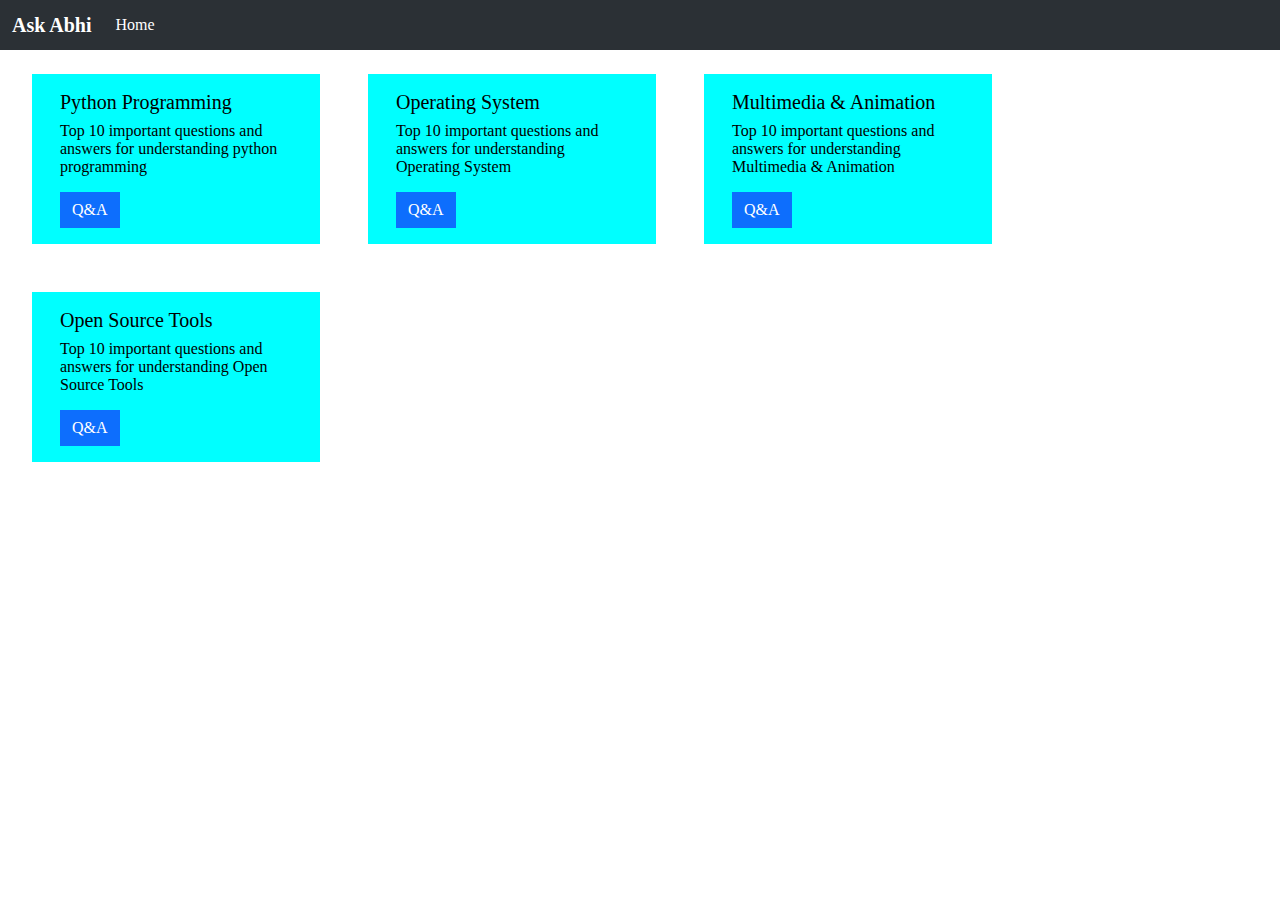
<file: index.html>
<!DOCTYPE html>
<html lang="en">
  <head>
    <meta charset="utf-8" />
    <meta name="viewport" content="width=device-width, initial-scale=1" />
    <title>Ask Abhi</title>
    <link rel="stylesheet" href="style.css">
    
  </head>
  <body>
    <nav
      class="navbar navbar-expand-lg bg-body-tertiary bg-dark border-bottom border-bottom-dark"
      data-bs-theme="dark"
    >
      <div class="container-fluid">
        <a class="navbar-brand" href="#"><strong>Ask Abhi</strong></a>
        <button
          class="navbar-toggler"
          type="button"
          data-bs-toggle="collapse"
          data-bs-target="#navbarText"
          aria-controls="navbarText"
          aria-expanded="false"
          aria-label="Toggle navigation"
        >
          <span class="navbar-toggler-icon"></span>
        </button>
        <div class="collapse navbar-collapse" id="navbarText">
          <ul class="navbar-nav me-auto mb-2 mb-lg-0">
            <li class="nav-item">
              <a class="nav-link active" aria-current="page" href="index.html"
                >Home</a
              >
            </li>
          </ul>
          <span class="navbar-text"> </span>
        </div>
      </div>
    </nav>

    <div class="row row-column-2 md-5 gd-5 mx-2">
      <div
        class="card border border-black my-4 mx-4"
        style="width: 18rem; background-color: aqua"
      >
        <div class="card-body">
          <h5 class="card-title">Python Programming</h5>
          <p class="card-text">
            Top 10 important questions and answers for understanding python
            programming
          </p>
          <a href="python.html" class="btn btn-primary">Q&A</a>
        </div>
      </div>

      <div
        class="card border border-black my-4 mx-4"
        style="width: 18rem; background-color: aqua"
      >
        <div class="card-body">
          <h5 class="card-title">Operating System</h5>
          <p class="card-text">
            Top 10 important questions and answers for understanding Operating
            System
          </p>
          <a href="os.html" class="btn btn-primary">Q&A</a>
        </div>
      </div>

      <div
        class="card border border-black my-4 mx-4"
        style="width: 18rem; background-color: aqua"
      >
        <div class="card-body">
          <h5 class="card-title">Multimedia & Animation</h5>
          <p class="card-text">
            Top 10 important questions and answers for understanding Multimedia
            & Animation
          </p>
          <a href="multimedia.html" class="btn btn-primary">Q&A</a>
        </div>
      </div>

      <div
        class="card border border-black my-4 mx-4"
        style="width: 18rem; background-color: aqua"
      >
        <div class="card-body">
          <h5 class="card-title">Open Source Tools</h5>
          <p class="card-text">
            Top 10 important questions and answers for understanding Open Source
            Tools
          </p>
          <a href="ost.html" class="btn btn-primary">Q&A</a>
        </div>
      </div>
    </div>

    <script
      src="https://cdn.jsdelivr.net/npm/bootstrap@5.3.0/dist/js/bootstrap.bundle.min.js"
      integrity="sha384-geWF76RCwLtnZ8qwWowPQNguL3RmwHVBC9FhGdlKrxdiJJigb/j/68SIy3Te4Bkz"
      crossorigin="anonymous"
    ></script>
  </body>
</html>
</file>
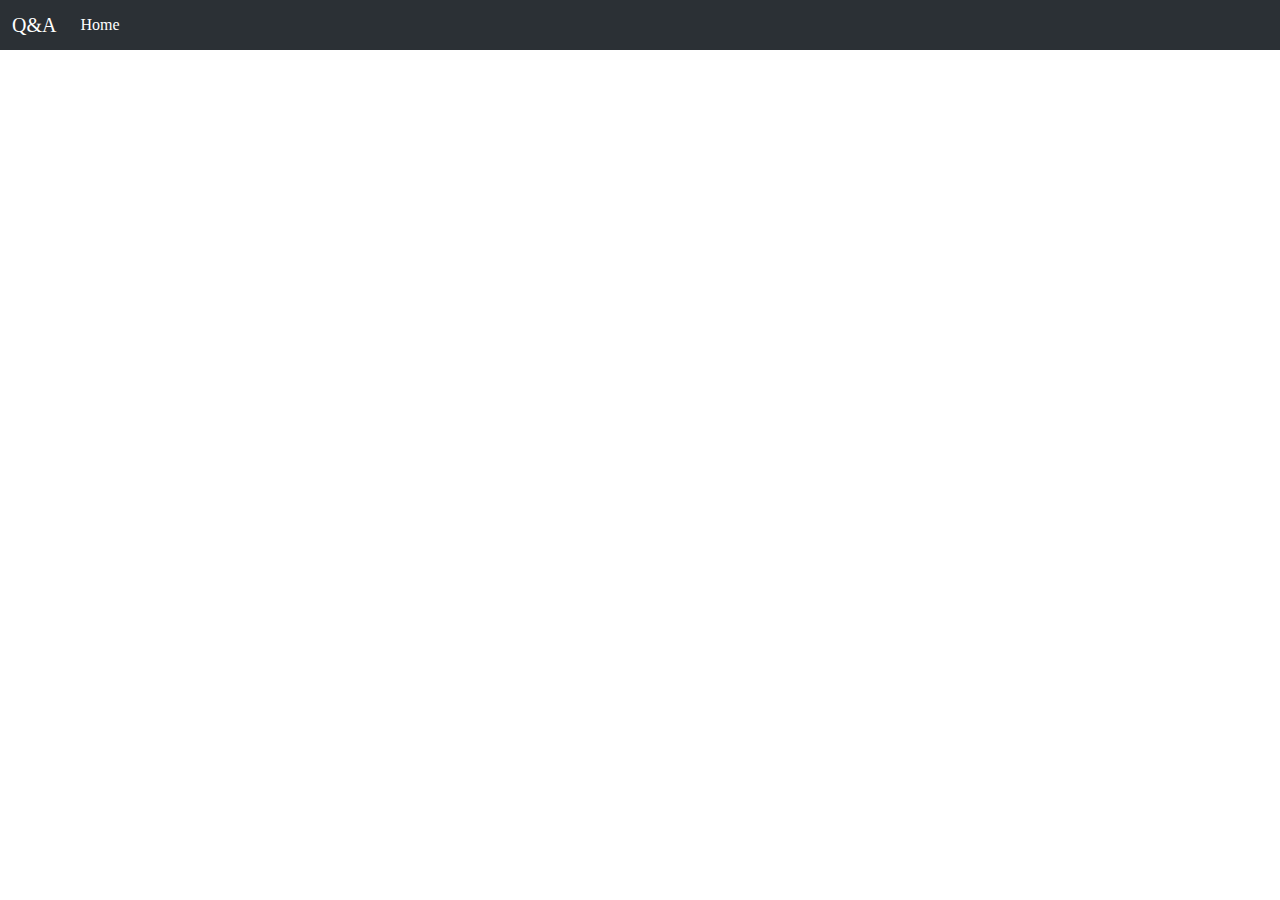
<file: multimedia.html>
<!DOCTYPE html>
<html lang="en">
  <head>
    <meta charset="UTF-8" />
    <meta name="viewport" content="width=device-width, initial-scale=1.0" />
    <title>Multimedia</title>
    <link rel="stylesheet" href="style.css">

  </head>
  <body>
    <nav
      class="navbar navbar-expand-lg bg-body-tertiary bg-dark border-bottom border-bottom-dark"
      data-bs-theme="dark"
    >
      <div class="container-fluid">
        <a class="navbar-brand" href="#">Q&A</a>
        <button
          class="navbar-toggler"
          type="button"
          data-bs-toggle="collapse"
          data-bs-target="#navbarText"
          aria-controls="navbarText"
          aria-expanded="false"
          aria-label="Toggle navigation"
        >
          <span class="navbar-toggler-icon"></span>
        </button>
        <div class="collapse navbar-collapse" id="navbarText">
          <ul class="navbar-nav me-auto mb-2 mb-lg-0">
            <li class="nav-item">
              <a class="nav-link active" aria-current="page" href="index.html"
                >Home</a
              >
            </li>
          </ul>
          <span class="navbar-text"> </span>
        </div>
      </div>
    </nav>
  </body>
</html>
</file>
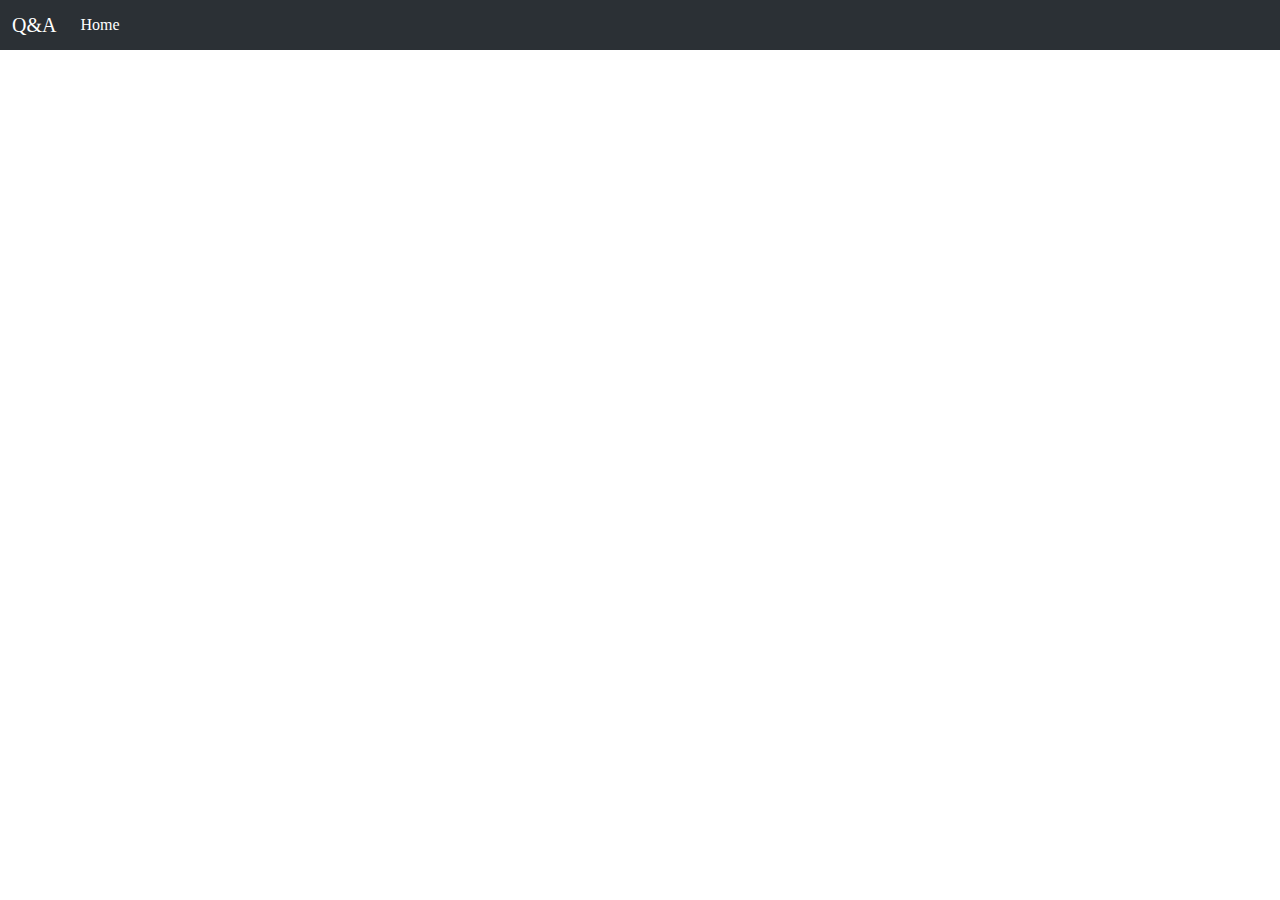
<file: os.html>
<!DOCTYPE html>
<html lang="en">
  <head>
    <meta charset="UTF-8" />
    <meta name="viewport" content="width=device-width, initial-scale=1.0" />
    <title>OS</title>
    <link rel="stylesheet" href="style.css">

  </head>
  <body>
    <nav
      class="navbar navbar-expand-lg bg-body-tertiary bg-dark border-bottom border-bottom-dark"
      data-bs-theme="dark"
    >
      <div class="container-fluid">
        <a class="navbar-brand" href="#">Q&A</a>
        <button
          class="navbar-toggler"
          type="button"
          data-bs-toggle="collapse"
          data-bs-target="#navbarText"
          aria-controls="navbarText"
          aria-expanded="false"
          aria-label="Toggle navigation"
        >
          <span class="navbar-toggler-icon"></span>
        </button>
        <div class="collapse navbar-collapse" id="navbarText">
          <ul class="navbar-nav me-auto mb-2 mb-lg-0">
            <li class="nav-item">
              <a class="nav-link active" aria-current="page" href="index.html"
                >Home</a
              >
            </li>
          </ul>
          <span class="navbar-text"> </span>
        </div>
      </div>
    </nav>
  </body>
</html>
</file>
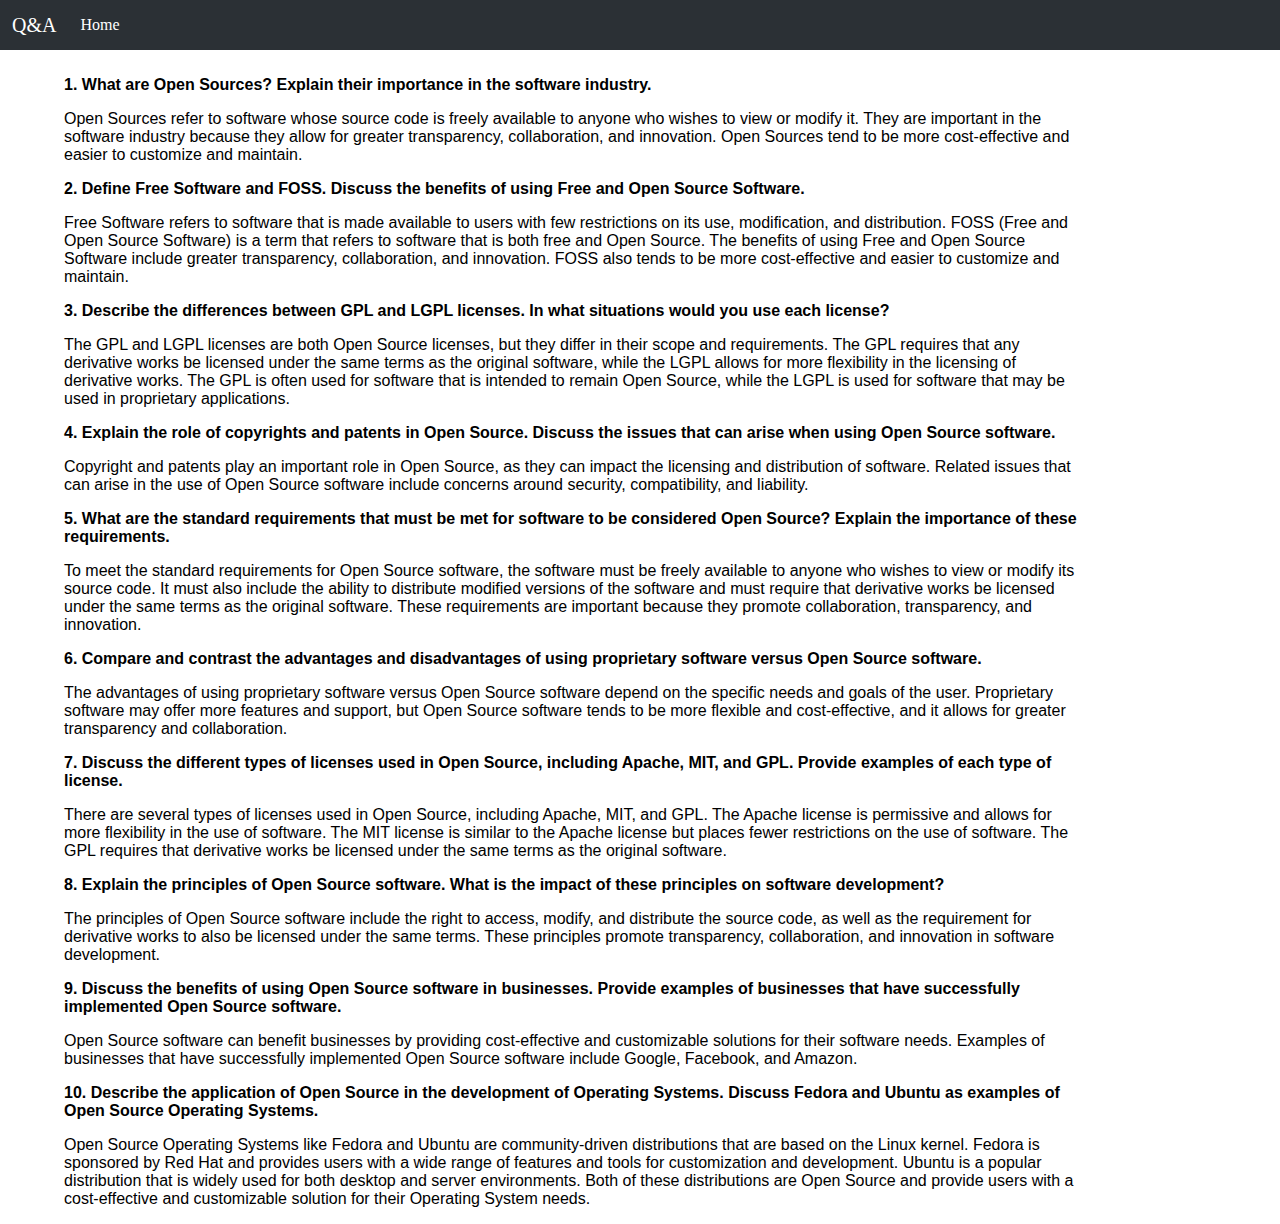
<file: ost.html>
<!DOCTYPE html>
<html lang="en">
  <head>
    <meta charset="UTF-8" />
    <meta name="viewport" content="width=device-width, initial-scale=1.0" />
    <title>OST</title>
    <link rel="stylesheet" href="style.css" />
  </head>
  <body style="backgrpond-color:blue">
    <nav
      class="navbar navbar-expand-lg bg-body-tertiary bg-dark border-bottom border-bottom-dark"
      data-bs-theme="dark"
    >
      <div class="container-fluid">
        <a class="navbar-brand" href="#">Q&A</a>
        <button
          class="navbar-toggler"
          type="button"
          data-bs-toggle="collapse"
          data-bs-target="#navbarText"
          aria-controls="navbarText"
          aria-expanded="false"
          aria-label="Toggle navigation"
        >
          <span class="navbar-toggler-icon"></span>
        </button>
        <div class="collapse navbar-collapse" id="navbarText">
          <ul class="navbar-nav me-auto mb-2 mb-lg-0">
            <li class="nav-item">
              <a class="nav-link active" aria-current="page" href="index.html"
                >Home</a
              >
            </li>
          </ul>
          <span class="navbar-text"> </span>
        </div>
      </div>
    </nav>
    <div class="content">
      <p class="question">
        1. What are Open Sources? Explain their importance in the software
        industry.
      </p>
      <p class="answer">
        Open Sources refer to software whose source code is freely available to
        anyone who wishes to view or modify it. They are important in the
        software industry because they allow for greater transparency,
        collaboration, and innovation. Open Sources tend to be more
        cost-effective and easier to customize and maintain.
      </p>
      <p class="question">
        2. Define Free Software and FOSS. Discuss the benefits of using Free and
        Open Source Software.
      </p>
      <p class="answer">
        Free Software refers to software that is made available to users with
        few restrictions on its use, modification, and distribution. FOSS (Free
        and Open Source Software) is a term that refers to software that is both
        free and Open Source. The benefits of using Free and Open Source
        Software include greater transparency, collaboration, and innovation.
        FOSS also tends to be more cost-effective and easier to customize and
        maintain.
      </p>
      <p class="question">
        3. Describe the differences between GPL and LGPL licenses. In what
        situations would you use each license?
      </p>
      <p class="answer">
        The GPL and LGPL licenses are both Open Source licenses, but they differ
        in their scope and requirements. The GPL requires that any derivative
        works be licensed under the same terms as the original software, while
        the LGPL allows for more flexibility in the licensing of derivative
        works. The GPL is often used for software that is intended to remain
        Open Source, while the LGPL is used for software that may be used in
        proprietary applications.
      </p>
      <p class="question">
        4. Explain the role of copyrights and patents in Open Source. Discuss
        the issues that can arise when using Open Source software.
      </p>
      <p class="answer">
        Copyright and patents play an important role in Open Source, as they can
        impact the licensing and distribution of software. Related issues that
        can arise in the use of Open Source software include concerns around
        security, compatibility, and liability.
      </p>
      <p class="question">
        5. What are the standard requirements that must be met for software to
        be considered Open Source? Explain the importance of these requirements.
      </p>
      <p class="answer">
        To meet the standard requirements for Open Source software, the software
        must be freely available to anyone who wishes to view or modify its
        source code. It must also include the ability to distribute modified
        versions of the software and must require that derivative works be
        licensed under the same terms as the original software. These
        requirements are important because they promote collaboration,
        transparency, and innovation.
      </p>
      <p class="question">
        6. Compare and contrast the advantages and disadvantages of using
        proprietary software versus Open Source software.
      </p>
      <p class="answer">
        The advantages of using proprietary software versus Open Source software
        depend on the specific needs and goals of the user. Proprietary software
        may offer more features and support, but Open Source software tends to
        be more flexible and cost-effective, and it allows for greater
        transparency and collaboration.
      </p>
      <p class="question">
        7. Discuss the different types of licenses used in Open Source,
        including Apache, MIT, and GPL. Provide examples of each type of
        license.
      </p>
      <p class="answer">
        There are several types of licenses used in Open Source, including
        Apache, MIT, and GPL. The Apache license is permissive and allows for
        more flexibility in the use of software. The MIT license is similar to
        the Apache license but places fewer restrictions on the use of software.
        The GPL requires that derivative works be licensed under the same terms
        as the original software.
      </p>
      <p class="question">
        8. Explain the principles of Open Source software. What is the impact of
        these principles on software development?
      </p>
      <p class="answer">
        The principles of Open Source software include the right to access,
        modify, and distribute the source code, as well as the requirement for
        derivative works to also be licensed under the same terms. These
        principles promote transparency, collaboration, and innovation in
        software development.
      </p>
      <p class="question">
        9. Discuss the benefits of using Open Source software in businesses.
        Provide examples of businesses that have successfully implemented Open
        Source software.
      </p>
      <p class="answer">
        Open Source software can benefit businesses by providing cost-effective
        and customizable solutions for their software needs. Examples of
        businesses that have successfully implemented Open Source software
        include Google, Facebook, and Amazon.
      </p>
      <p class="question">
        10. Describe the application of Open Source in the development of
        Operating Systems. Discuss Fedora and Ubuntu as examples of Open Source
        Operating Systems.
      </p>
      <p class="answer">
        Open Source Operating Systems like Fedora and Ubuntu are
        community-driven distributions that are based on the Linux kernel.
        Fedora is sponsored by Red Hat and provides users with a wide range of
        features and tools for customization and development. Ubuntu is a
        popular distribution that is widely used for both desktop and server
        environments. Both of these distributions are Open Source and provide
        users with a cost-effective and customizable solution for their
        Operating System needs.
      </p>
    </div>
  </body>
</html>
</file>
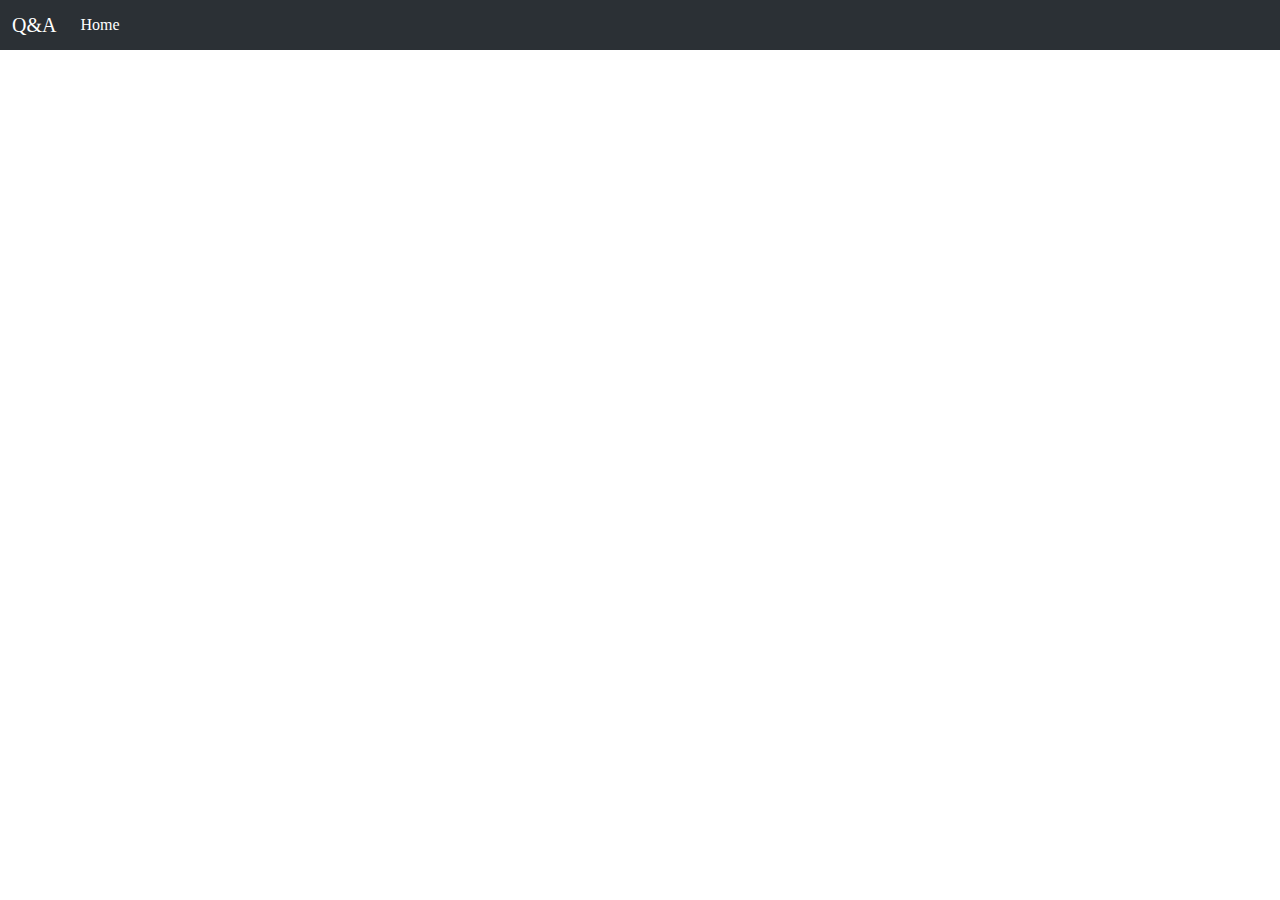
<file: python.html>
<!DOCTYPE html>
<html lang="en">
  <head>
    <meta charset="UTF-8" />
    <meta name="viewport" content="width=device-width, initial-scale=1.0" />
    <title>python questions</title>
    <link rel="stylesheet" href="style.css">

  </head>
  <body>
    <nav
      class="navbar navbar-expand-lg bg-body-tertiary bg-dark border-bottom border-bottom-dark"
      data-bs-theme="dark"
    >
      <div class="container-fluid">
        <a class="navbar-brand" href="#">Q&A</a>
        <button
          class="navbar-toggler"
          type="button"
          data-bs-toggle="collapse"
          data-bs-target="#navbarText"
          aria-controls="navbarText"
          aria-expanded="false"
          aria-label="Toggle navigation"
        >
          <span class="navbar-toggler-icon"></span>
        </button>
        <div class="collapse navbar-collapse" id="navbarText">
          <ul class="navbar-nav me-auto mb-2 mb-lg-0">
            <li class="nav-item">
              <a class="nav-link active" aria-current="page" href="index.html"
                >Home</a
              >
            </li>
          </ul>
          <span class="navbar-text"> </span>
        </div>
      </div>
    </nav>
  </body>
</html>
</file>
<file: style.css>
*/:root,
[data-bs-theme="light"] {
  --bs-blue: #0d6efd;
  --bs-indigo: #6610f2;
  --bs-purple: #6f42c1;
  --bs-pink: #d63384;
  --bs-red: #dc3545;
  --bs-orange: #fd7e14;
  --bs-yellow: #ffc107;
  --bs-green: #198754;
  --bs-teal: #20c997;
  --bs-cyan: #0dcaf0;
  --bs-black: #000;
  --bs-white: #fff;
  --bs-gray: #6c757d;
  --bs-gray-dark: #343a40;
  --bs-gray-100: #f8f9fa;
  --bs-gray-200: #e9ecef;
  --bs-gray-300: #dee2e6;
  --bs-gray-400: #ced4da;
  --bs-gray-500: #adb5bd;
  --bs-gray-600: #5041d3;
  --bs-gray-700: #495057;
  --bs-gray-800: #343a40;
  --bs-gray-900: #212529;
  --bs-primary: #0d6efd;
  --bs-secondary: #6c757d;
  --bs-success: #198754;
  --bs-info: #0dcaf0;
  --bs-warning: #ffc107;
  --bs-danger: #dc3545;
  --bs-light: #f8f9fa;
  --bs-dark: #212529;
  --bs-primary-rgb: 13, 110, 253;
  --bs-secondary-rgb: 108, 117, 125;
  --bs-success-rgb: 25, 135, 84;
  --bs-info-rgb: 13, 202, 240;
  --bs-warning-rgb: 255, 193, 7;
  --bs-danger-rgb: 220, 53, 69;
  --bs-light-rgb: 248, 249, 250;
  --bs-dark-rgb: 33, 37, 41;
  --bs-primary-text-emphasis: #052c65;
  --bs-secondary-text-emphasis: #2b2f32;
  --bs-success-text-emphasis: #0a3622;
  --bs-info-text-emphasis: #055160;
  --bs-warning-text-emphasis: #664d03;
  --bs-danger-text-emphasis: #58151c;
  --bs-light-text-emphasis: #495057;
  --bs-dark-text-emphasis: #495057;
  --bs-primary-bg-subtle: #cfe2ff;
  --bs-secondary-bg-subtle: #e2e3e5;
  --bs-success-bg-subtle: #d1e7dd;
  --bs-info-bg-subtle: #cff4fc;
  --bs-warning-bg-subtle: #fff3cd;
  --bs-danger-bg-subtle: #f8d7da;
  --bs-light-bg-subtle: #fcfcfd;
  --bs-dark-bg-subtle: #ced4da;
  --bs-primary-border-subtle: #9ec5fe;
  --bs-secondary-border-subtle: #c4c8cb;
  --bs-success-border-subtle: #a3cfbb;
  --bs-info-border-subtle: #9eeaf9;
  --bs-warning-border-subtle: #ffe69c;
  --bs-danger-border-subtle: #f1aeb5;
  --bs-light-border-subtle: #e9ecef;
  --bs-dark-border-subtle: #adb5bd;
  --bs-white-rgb: 255, 255, 255;
  --bs-black-rgb: 0, 0, 0;
  --bs-font-sans-serif: system-ui, -apple-system, "Segoe UI", Roboto,
    "Helvetica Neue", "Noto Sans", "Liberation Sans", Arial, sans-serif,
    "Apple Color Emoji", "Segoe UI Emoji", "Segoe UI Symbol", "Noto Color Emoji";
  --bs-font-monospace: SFMono-Regular, Menlo, Monaco, Consolas,
    "Liberation Mono", "Courier New", monospace;
  --bs-gradient: linear-gradient(
    180deg,
    rgba(255, 255, 255, 0.15),
    rgba(255, 255, 255, 0)
  );
  --bs-body-font-family: var(--bs-font-sans-serif);
  --bs-body-font-size: 1rem;
  --bs-body-font-weight: 400;
  --bs-body-line-height: 1.5;
  --bs-body-color: #212529;
  --bs-body-color-rgb: 33, 37, 41;
  --bs-body-bg: #fff;
  --bs-body-bg-rgb: 255, 255, 255;
  --bs-emphasis-color: #000;
  --bs-emphasis-color-rgb: 0, 0, 0;
  --bs-secondary-color: rgba(33, 37, 41, 0.75);
  --bs-secondary-color-rgb: 33, 37, 41;
  --bs-secondary-bg: #e9ecef;
  --bs-secondary-bg-rgb: 233, 236, 239;
  --bs-tertiary-color: rgba(33, 37, 41, 0.5);
  --bs-tertiary-color-rgb: 33, 37, 41;
  --bs-tertiary-bg: #f8f9fa;
  --bs-tertiary-bg-rgb: 248, 249, 250;
  --bs-heading-color: inherit;
  --bs-link-color: #0d6efd;
  --bs-link-color-rgb: 13, 110, 253;
  --bs-link-decoration: underline;
  --bs-link-hover-color: #0a58ca;
  --bs-link-hover-color-rgb: 10, 88, 202;
  --bs-code-color: #d63384;
  --bs-highlight-bg: #fff3cd;
  --bs-border-width: 1px;
  --bs-border-style: solid;
  --bs-border-color: #dee2e6;
  --bs-border-color-translucent: rgba(0, 0, 0, 0.175);
  --bs-border-radius: 0.375rem;
  --bs-border-radius-sm: 0.25rem;
  --bs-border-radius-lg: 0.5rem;
  --bs-border-radius-xl: 1rem;
  --bs-border-radius-xxl: 2rem;
  --bs-border-radius-2xl: var(--bs-border-radius-xxl);
  --bs-border-radius-pill: 50rem;
  --bs-box-shadow: 0 0.5rem 1rem rgba(0, 0, 0, 0.15);
  --bs-box-shadow-sm: 0 0.125rem 0.25rem rgba(0, 0, 0, 0.075);
  --bs-box-shadow-lg: 0 1rem 3rem rgba(0, 0, 0, 0.175);
  --bs-box-shadow-inset: inset 0 1px 2px rgba(0, 0, 0, 0.075);
  --bs-focus-ring-width: 0.25rem;
  --bs-focus-ring-opacity: 0.25;
  --bs-focus-ring-color: rgba(13, 110, 253, 0.25);
  --bs-form-valid-color: #198754;
  --bs-form-valid-border-color: #198754;
  --bs-form-invalid-color: #dc3545;
  --bs-form-invalid-border-color: #dc3545;
}
[data-bs-theme="dark"] {
  color-scheme: dark;
  --bs-body-color: #adb5bd;
  --bs-body-color-rgb: 173, 181, 189;
  --bs-body-bg: #212529;
  --bs-body-bg-rgb: 33, 37, 41;
  --bs-emphasis-color: #fff;
  --bs-emphasis-color-rgb: 255, 255, 255;
  --bs-secondary-color: rgba(173, 181, 189, 0.75);
  --bs-secondary-color-rgb: 173, 181, 189;
  --bs-secondary-bg: #343a40;
  --bs-secondary-bg-rgb: 52, 58, 64;
  --bs-tertiary-color: rgba(173, 181, 189, 0.5);
  --bs-tertiary-color-rgb: 173, 181, 189;
  --bs-tertiary-bg: #2b3035;
  --bs-tertiary-bg-rgb: 43, 48, 53;
  --bs-primary-text-emphasis: #6ea8fe;
  --bs-secondary-text-emphasis: #a7acb1;
  --bs-success-text-emphasis: #75b798;
  --bs-info-text-emphasis: #6edff6;
  --bs-warning-text-emphasis: #ffda6a;
  --bs-danger-text-emphasis: #ea868f;
  --bs-light-text-emphasis: #f8f9fa;
  --bs-dark-text-emphasis: #dee2e6;
  --bs-primary-bg-subtle: #031633;
  --bs-secondary-bg-subtle: #161719;
  --bs-success-bg-subtle: #051b11;
  --bs-info-bg-subtle: #032830;
  --bs-warning-bg-subtle: #332701;
  --bs-danger-bg-subtle: #2c0b0e;
  --bs-light-bg-subtle: #343a40;
  --bs-dark-bg-subtle: #1a1d20;
  --bs-primary-border-subtle: #084298;
  --bs-secondary-border-subtle: #41464b;
  --bs-success-border-subtle: #0f5132;
  --bs-info-border-subtle: #087990;
  --bs-warning-border-subtle: #997404;
  --bs-danger-border-subtle: #842029;
  --bs-light-border-subtle: #495057;
  --bs-dark-border-subtle: #343a40;
  --bs-heading-color: inherit;
  --bs-link-color: #6ea8fe;
  --bs-link-hover-color: #8bb9fe;
  --bs-link-color-rgb: 110, 168, 254;
  --bs-link-hover-color-rgb: 139, 185, 254;
  --bs-code-color: #e685b5;
  --bs-border-color: #495057;
  --bs-border-color-translucent: rgba(255, 255, 255, 0.15);
  --bs-form-valid-color: #75b798;
  --bs-form-valid-border-color: #75b798;
  --bs-form-invalid-color: #ea868f;
  --bs-form-invalid-border-color: #ea868f;
}
*,
::after,
::before {
  box-sizing: border-box;
}
@media (prefers-reduced-motion: no-preference) {
  :root {
    scroll-behavior: smooth;
  }
}
body {
  margin: 0;
  font-family: var(--bs-body-font-family);
  font-size: var(--bs-body-font-size);
  font-weight: var(--bs-body-font-weight);
  line-height: var(--bs-body-line-height);
  color: var(--bs-body-color);
  text-align: var(--bs-body-text-align);
  background-color: var(--bs-body-bg);
  -webkit-text-size-adjust: 100%;
  -webkit-tap-highlight-color: transparent;
}
hr {
  margin: 1rem 0;
  color: inherit;
  border: 0;
  border-top: var(--bs-border-width) solid;
  opacity: 0.25;
}
.h1,
.h2,
.h3,
.h4,
.h5,
.h6,
h1,
h2,
h3,
h4,
h5,
h6 {
  margin-top: 0;
  margin-bottom: 0.5rem;
  font-weight: 500;
  line-height: 1.2;
  color: var(--bs-heading-color);
}
.h1,
h1 {
  font-size: calc(1.375rem + 1.5vw);
}
@media (min-width: 1200px) {
  .h1,
  h1 {
    font-size: 2.5rem;
  }
}
.h2,
h2 {
  font-size: calc(1.325rem + 0.9vw);
}
@media (min-width: 1200px) {
  .h2,
  h2 {
    font-size: 2rem;
  }
}
.h3,
h3 {
  font-size: calc(1.3rem + 0.6vw);
}
@media (min-width: 1200px) {
  .h3,
  h3 {
    font-size: 1.75rem;
  }
}
.h4,
h4 {
  font-size: calc(1.275rem + 0.3vw);
}
@media (min-width: 1200px) {
  .h4,
  h4 {
    font-size: 1.5rem;
  }
}
.h5,
h5 {
  font-size: 1.25rem;
}
.h6,
h6 {
  font-size: 1rem;
}
p {
  margin-top: 0;
  margin-bottom: 1rem;
}
abbr[title] {
  -webkit-text-decoration: underline dotted;
  text-decoration: underline dotted;
  cursor: help;
  -webkit-text-decoration-skip-ink: none;
  text-decoration-skip-ink: none;
}
address {
  margin-bottom: 1rem;
  font-style: normal;
  line-height: inherit;
}
ol,
ul {
  padding-left: 2rem;
}
dl,
ol,
ul {
  margin-top: 0;
  margin-bottom: 1rem;
}
ol ol,
ol ul,
ul ol,
ul ul {
  margin-bottom: 0;
}
dt {
  font-weight: 700;
}
dd {
  margin-bottom: 0.5rem;
  margin-left: 0;
}
blockquote {
  margin: 0 0 1rem;
}
b,
strong {
  font-weight: bolder;
}
.small,
small {
  font-size: 0.875em;
}
.mark,
mark {
  padding: 0.1875em;
  background-color: var(--bs-highlight-bg);
}
sub,
sup {
  position: relative;
  font-size: 0.75em;
  line-height: 0;
  vertical-align: baseline;
}
sub {
  bottom: -0.25em;
}
sup {
  top: -0.5em;
}
a {
  color: rgba(var(--bs-link-color-rgb), var(--bs-link-opacity, 1));
  text-decoration: underline;
}
a:hover {
  --bs-link-color-rgb: var(--bs-link-hover-color-rgb);
}
a:not([href]):not([class]),
a:not([href]):not([class]):hover {
  color: inherit;
  text-decoration: none;
}
code,
kbd,
pre,
samp {
  font-family: var(--bs-font-monospace);
  font-size: 1em;
}
pre {
  display: block;
  margin-top: 0;
  margin-bottom: 1rem;
  overflow: auto;
  font-size: 0.875em;
}
pre code {
  font-size: inherit;
  color: inherit;
  word-break: normal;
}
code {
  font-size: 0.875em;
  color: var(--bs-code-color);
  word-wrap: break-word;
}
a > code {
  color: inherit;
}
kbd {
  padding: 0.1875rem 0.375rem;
  font-size: 0.875em;
  color: var(--bs-body-bg);
  background-color: var(--bs-body-color);
  border-radius: 0.25rem;
}
kbd kbd {
  padding: 0;
  font-size: 1em;
}
figure {
  margin: 0 0 1rem;
}
img,
svg {
  vertical-align: middle;
}
table {
  caption-side: bottom;
  border-collapse: collapse;
}
caption {
  padding-top: 0.5rem;
  padding-bottom: 0.5rem;
  color: var(--bs-secondary-color);
  text-align: left;
}
th {
  text-align: inherit;
  text-align: -webkit-match-parent;
}
tbody,
td,
tfoot,
th,
thead,
tr {
  border-color: inherit;
  border-style: solid;
  border-width: 0;
}
label {
  display: inline-block;
}
button {
  border-radius: 0;
}
button:focus:not(:focus-visible) {
  outline: 0;
}
button,
input,
optgroup,
select,
textarea {
  margin: 0;
  font-family: inherit;
  font-size: inherit;
  line-height: inherit;
}
button,
select {
  text-transform: none;
}
[role="button"] {
  cursor: pointer;
}
select {
  word-wrap: normal;
}
select:disabled {
  opacity: 1;
}
[list]:not([type="date"]):not([type="datetime-local"]):not([type="month"]):not(
    [type="week"]
  ):not([type="time"])::-webkit-calendar-picker-indicator {
  display: none !important;
}
[type="button"],
[type="reset"],
[type="submit"],
button {
  -webkit-appearance: button;
}
[type="button"]:not(:disabled),
[type="reset"]:not(:disabled),
[type="submit"]:not(:disabled),
button:not(:disabled) {
  cursor: pointer;
}
::-moz-focus-inner {
  padding: 0;
  border-style: none;
}
textarea {
  resize: vertical;
}
fieldset {
  min-width: 0;
  padding: 0;
  margin: 0;
  border: 0;
}
legend {
  float: left;
  width: 100%;
  padding: 0;
  margin-bottom: 0.5rem;
  font-size: calc(1.275rem + 0.3vw);
  line-height: inherit;
}
@media (min-width: 1200px) {
  legend {
    font-size: 1.5rem;
  }
}
legend + * {
  clear: left;
}
::-webkit-datetime-edit-day-field,
::-webkit-datetime-edit-fields-wrapper,
::-webkit-datetime-edit-hour-field,
::-webkit-datetime-edit-minute,
::-webkit-datetime-edit-month-field,
::-webkit-datetime-edit-text,
::-webkit-datetime-edit-year-field {
  padding: 0;
}
::-webkit-inner-spin-button {
  height: auto;
}
[type="search"] {
  outline-offset: -2px;
  -webkit-appearance: textfield;
}
::-webkit-search-decoration {
  -webkit-appearance: none;
}
::-webkit-color-swatch-wrapper {
  padding: 0;
}
::-webkit-file-upload-button {
  font: inherit;
  -webkit-appearance: button;
}
::file-selector-button {
  font: inherit;
  -webkit-appearance: button;
}
output {
  display: inline-block;
}
iframe {
  border: 0;
}
summary {
  display: list-item;
  cursor: pointer;
}
progress {
  vertical-align: baseline;
}
[hidden] {
  display: none !important;
}
.lead {
  font-size: 1.25rem;
  font-weight: 300;
}
.display-1 {
  font-size: calc(1.625rem + 4.5vw);
  font-weight: 300;
  line-height: 1.2;
}
@media (min-width: 1200px) {
  .display-1 {
    font-size: 5rem;
  }
}
.display-2 {
  font-size: calc(1.575rem + 3.9vw);
  font-weight: 300;
  line-height: 1.2;
}
@media (min-width: 1200px) {
  .display-2 {
    font-size: 4.5rem;
  }
}
.display-3 {
  font-size: calc(1.525rem + 3.3vw);
  font-weight: 300;
  line-height: 1.2;
}
@media (min-width: 1200px) {
  .display-3 {
    font-size: 4rem;
  }
}
.display-4 {
  font-size: calc(1.475rem + 2.7vw);
  font-weight: 300;
  line-height: 1.2;
}
@media (min-width: 1200px) {
  .display-4 {
    font-size: 3.5rem;
  }
}
.display-5 {
  font-size: calc(1.425rem + 2.1vw);
  font-weight: 300;
  line-height: 1.2;
}
@media (min-width: 1200px) {
  .display-5 {
    font-size: 3rem;
  }
}
.display-6 {
  font-size: calc(1.375rem + 1.5vw);
  font-weight: 300;
  line-height: 1.2;
}
@media (min-width: 1200px) {
  .display-6 {
    font-size: 2.5rem;
  }
}
.list-unstyled {
  padding-left: 0;
  list-style: none;
}
.list-inline {
  padding-left: 0;
  list-style: none;
}
.list-inline-item {
  display: inline-block;
}
.list-inline-item:not(:last-child) {
  margin-right: 0.5rem;
}
.initialism {
  font-size: 0.875em;
  text-transform: uppercase;
}
.blockquote {
  margin-bottom: 1rem;
  font-size: 1.25rem;
}
.blockquote > :last-child {
  margin-bottom: 0;
}
.blockquote-footer {
  margin-top: -1rem;
  margin-bottom: 1rem;
  font-size: 0.875em;
  color: #6c757d;
}
.blockquote-footer::before {
  content: "— ";
}
.img-fluid {
  max-width: 100%;
  height: auto;
}
.img-thumbnail {
  padding: 0.25rem;
  background-color: var(--bs-body-bg);
  border: var(--bs-border-width) solid var(--bs-border-color);
  border-radius: var(--bs-border-radius);
  max-width: 100%;
  height: auto;
}
.figure {
  display: inline-block;
}
.figure-img {
  margin-bottom: 0.5rem;
  line-height: 1;
}
.figure-caption {
  font-size: 0.875em;
  color: var(--bs-secondary-color);
}
.container,
.container-fluid,
.container-lg,
.container-md,
.container-sm,
.container-xl,
.container-xxl {
  --bs-gutter-x: 1.5rem;
  --bs-gutter-y: 0;
  width: 100%;
  padding-right: calc(var(--bs-gutter-x) * 0.5);
  padding-left: calc(var(--bs-gutter-x) * 0.5);
  margin-right: auto;
  margin-left: auto;
}
@media (min-width: 576px) {
  .container,
  .container-sm {
    max-width: 540px;
  }
}
@media (min-width: 768px) {
  .container,
  .container-md,
  .container-sm {
    max-width: 720px;
  }
}
@media (min-width: 992px) {
  .container,
  .container-lg,
  .container-md,
  .container-sm {
    max-width: 960px;
  }
}
@media (min-width: 1200px) {
  .container,
  .container-lg,
  .container-md,
  .container-sm,
  .container-xl {
    max-width: 1140px;
  }
}
@media (min-width: 1400px) {
  .container,
  .container-lg,
  .container-md,
  .container-sm,
  .container-xl,
  .container-xxl {
    max-width: 1320px;
  }
}
:root {
  --bs-breakpoint-xs: 0;
  --bs-breakpoint-sm: 576px;
  --bs-breakpoint-md: 768px;
  --bs-breakpoint-lg: 992px;
  --bs-breakpoint-xl: 1200px;
  --bs-breakpoint-xxl: 1400px;
}
.row {
  --bs-gutter-x: 1.5rem;
  --bs-gutter-y: 0;
  display: flex;
  flex-wrap: wrap;
  margin-top: calc(-1 * var(--bs-gutter-y));
  margin-right: calc(-0.5 * var(--bs-gutter-x));
  margin-left: calc(-0.5 * var(--bs-gutter-x));
}
.row > * {
  flex-shrink: 0;
  width: 100%;
  max-width: 100%;
  padding-right: calc(var(--bs-gutter-x) * 0.5);
  padding-left: calc(var(--bs-gutter-x) * 0.5);
  margin-top: var(--bs-gutter-y);
}
.col {
  flex: 1 0 0%;
}
.row-cols-auto > * {
  flex: 0 0 auto;
  width: auto;
}
.row-cols-1 > * {
  flex: 0 0 auto;
  width: 100%;
}
.row-cols-2 > * {
  flex: 0 0 auto;
  width: 50%;
}
.row-cols-3 > * {
  flex: 0 0 auto;
  width: 33.3333333333%;
}
.row-cols-4 > * {
  flex: 0 0 auto;
  width: 25%;
}
.row-cols-5 > * {
  flex: 0 0 auto;
  width: 20%;
}
.row-cols-6 > * {
  flex: 0 0 auto;
  width: 16.6666666667%;
}
.col-auto {
  flex: 0 0 auto;
  width: auto;
}
.col-1 {
  flex: 0 0 auto;
  width: 8.33333333%;
}
.col-2 {
  flex: 0 0 auto;
  width: 16.66666667%;
}
.col-3 {
  flex: 0 0 auto;
  width: 25%;
}
.col-4 {
  flex: 0 0 auto;
  width: 33.33333333%;
}
.col-5 {
  flex: 0 0 auto;
  width: 41.66666667%;
}
.col-6 {
  flex: 0 0 auto;
  width: 50%;
}
.col-7 {
  flex: 0 0 auto;
  width: 58.33333333%;
}
.col-8 {
  flex: 0 0 auto;
  width: 66.66666667%;
}
.col-9 {
  flex: 0 0 auto;
  width: 75%;
}
.col-10 {
  flex: 0 0 auto;
  width: 83.33333333%;
}
.col-11 {
  flex: 0 0 auto;
  width: 91.66666667%;
}
.col-12 {
  flex: 0 0 auto;
  width: 100%;
}
.offset-1 {
  margin-left: 8.33333333%;
}
.offset-2 {
  margin-left: 16.66666667%;
}
.offset-3 {
  margin-left: 25%;
}
.offset-4 {
  margin-left: 33.33333333%;
}
.offset-5 {
  margin-left: 41.66666667%;
}
.offset-6 {
  margin-left: 50%;
}
.offset-7 {
  margin-left: 58.33333333%;
}
.offset-8 {
  margin-left: 66.66666667%;
}
.offset-9 {
  margin-left: 75%;
}
.offset-10 {
  margin-left: 83.33333333%;
}
.offset-11 {
  margin-left: 91.66666667%;
}
.g-0,
.gx-0 {
  --bs-gutter-x: 0;
}
.g-0,
.gy-0 {
  --bs-gutter-y: 0;
}
.g-1,
.gx-1 {
  --bs-gutter-x: 0.25rem;
}
.g-1,
.gy-1 {
  --bs-gutter-y: 0.25rem;
}
.g-2,
.gx-2 {
  --bs-gutter-x: 0.5rem;
}
.g-2,
.gy-2 {
  --bs-gutter-y: 0.5rem;
}
.g-3,
.gx-3 {
  --bs-gutter-x: 1rem;
}
.g-3,
.gy-3 {
  --bs-gutter-y: 1rem;
}
.g-4,
.gx-4 {
  --bs-gutter-x: 1.5rem;
}
.g-4,
.gy-4 {
  --bs-gutter-y: 1.5rem;
}
.g-5,
.gx-5 {
  --bs-gutter-x: 3rem;
}
.g-5,
.gy-5 {
  --bs-gutter-y: 3rem;
}
@media (min-width: 576px) {
  .col-sm {
    flex: 1 0 0%;
  }
  .row-cols-sm-auto > * {
    flex: 0 0 auto;
    width: auto;
  }
  .row-cols-sm-1 > * {
    flex: 0 0 auto;
    width: 100%;
  }
  .row-cols-sm-2 > * {
    flex: 0 0 auto;
    width: 50%;
  }
  .row-cols-sm-3 > * {
    flex: 0 0 auto;
    width: 33.3333333333%;
  }
  .row-cols-sm-4 > * {
    flex: 0 0 auto;
    width: 25%;
  }
  .row-cols-sm-5 > * {
    flex: 0 0 auto;
    width: 20%;
  }
  .row-cols-sm-6 > * {
    flex: 0 0 auto;
    width: 16.6666666667%;
  }
  .col-sm-auto {
    flex: 0 0 auto;
    width: auto;
  }
  .col-sm-1 {
    flex: 0 0 auto;
    width: 8.33333333%;
  }
  .col-sm-2 {
    flex: 0 0 auto;
    width: 16.66666667%;
  }
  .col-sm-3 {
    flex: 0 0 auto;
    width: 25%;
  }
  .col-sm-4 {
    flex: 0 0 auto;
    width: 33.33333333%;
  }
  .col-sm-5 {
    flex: 0 0 auto;
    width: 41.66666667%;
  }
  .col-sm-6 {
    flex: 0 0 auto;
    width: 50%;
  }
  .col-sm-7 {
    flex: 0 0 auto;
    width: 58.33333333%;
  }
  .col-sm-8 {
    flex: 0 0 auto;
    width: 66.66666667%;
  }
  .col-sm-9 {
    flex: 0 0 auto;
    width: 75%;
  }
  .col-sm-10 {
    flex: 0 0 auto;
    width: 83.33333333%;
  }
  .col-sm-11 {
    flex: 0 0 auto;
    width: 91.66666667%;
  }
  .col-sm-12 {
    flex: 0 0 auto;
    width: 100%;
  }
  .offset-sm-0 {
    margin-left: 0;
  }
  .offset-sm-1 {
    margin-left: 8.33333333%;
  }
  .offset-sm-2 {
    margin-left: 16.66666667%;
  }
  .offset-sm-3 {
    margin-left: 25%;
  }
  .offset-sm-4 {
    margin-left: 33.33333333%;
  }
  .offset-sm-5 {
    margin-left: 41.66666667%;
  }
  .offset-sm-6 {
    margin-left: 50%;
  }
  .offset-sm-7 {
    margin-left: 58.33333333%;
  }
  .offset-sm-8 {
    margin-left: 66.66666667%;
  }
  .offset-sm-9 {
    margin-left: 75%;
  }
  .offset-sm-10 {
    margin-left: 83.33333333%;
  }
  .offset-sm-11 {
    margin-left: 91.66666667%;
  }
  .g-sm-0,
  .gx-sm-0 {
    --bs-gutter-x: 0;
  }
  .g-sm-0,
  .gy-sm-0 {
    --bs-gutter-y: 0;
  }
  .g-sm-1,
  .gx-sm-1 {
    --bs-gutter-x: 0.25rem;
  }
  .g-sm-1,
  .gy-sm-1 {
    --bs-gutter-y: 0.25rem;
  }
  .g-sm-2,
  .gx-sm-2 {
    --bs-gutter-x: 0.5rem;
  }
  .g-sm-2,
  .gy-sm-2 {
    --bs-gutter-y: 0.5rem;
  }
  .g-sm-3,
  .gx-sm-3 {
    --bs-gutter-x: 1rem;
  }
  .g-sm-3,
  .gy-sm-3 {
    --bs-gutter-y: 1rem;
  }
  .g-sm-4,
  .gx-sm-4 {
    --bs-gutter-x: 1.5rem;
  }
  .g-sm-4,
  .gy-sm-4 {
    --bs-gutter-y: 1.5rem;
  }
  .g-sm-5,
  .gx-sm-5 {
    --bs-gutter-x: 3rem;
  }
  .g-sm-5,
  .gy-sm-5 {
    --bs-gutter-y: 3rem;
  }
}
@media (min-width: 768px) {
  .col-md {
    flex: 1 0 0%;
  }
  .row-cols-md-auto > * {
    flex: 0 0 auto;
    width: auto;
  }
  .row-cols-md-1 > * {
    flex: 0 0 auto;
    width: 100%;
  }
  .row-cols-md-2 > * {
    flex: 0 0 auto;
    width: 50%;
  }
  .row-cols-md-3 > * {
    flex: 0 0 auto;
    width: 33.3333333333%;
  }
  .row-cols-md-4 > * {
    flex: 0 0 auto;
    width: 25%;
  }
  .row-cols-md-5 > * {
    flex: 0 0 auto;
    width: 20%;
  }
  .row-cols-md-6 > * {
    flex: 0 0 auto;
    width: 16.6666666667%;
  }
  .col-md-auto {
    flex: 0 0 auto;
    width: auto;
  }
  .col-md-1 {
    flex: 0 0 auto;
    width: 8.33333333%;
  }
  .col-md-2 {
    flex: 0 0 auto;
    width: 16.66666667%;
  }
  .col-md-3 {
    flex: 0 0 auto;
    width: 25%;
  }
  .col-md-4 {
    flex: 0 0 auto;
    width: 33.33333333%;
  }
  .col-md-5 {
    flex: 0 0 auto;
    width: 41.66666667%;
  }
  .col-md-6 {
    flex: 0 0 auto;
    width: 50%;
  }
  .col-md-7 {
    flex: 0 0 auto;
    width: 58.33333333%;
  }
  .col-md-8 {
    flex: 0 0 auto;
    width: 66.66666667%;
  }
  .col-md-9 {
    flex: 0 0 auto;
    width: 75%;
  }
  .col-md-10 {
    flex: 0 0 auto;
    width: 83.33333333%;
  }
  .col-md-11 {
    flex: 0 0 auto;
    width: 91.66666667%;
  }
  .col-md-12 {
    flex: 0 0 auto;
    width: 100%;
  }
  .offset-md-0 {
    margin-left: 0;
  }
  .offset-md-1 {
    margin-left: 8.33333333%;
  }
  .offset-md-2 {
    margin-left: 16.66666667%;
  }
  .offset-md-3 {
    margin-left: 25%;
  }
  .offset-md-4 {
    margin-left: 33.33333333%;
  }
  .offset-md-5 {
    margin-left: 41.66666667%;
  }
  .offset-md-6 {
    margin-left: 50%;
  }
  .offset-md-7 {
    margin-left: 58.33333333%;
  }
  .offset-md-8 {
    margin-left: 66.66666667%;
  }
  .offset-md-9 {
    margin-left: 75%;
  }
  .offset-md-10 {
    margin-left: 83.33333333%;
  }
  .offset-md-11 {
    margin-left: 91.66666667%;
  }
  .g-md-0,
  .gx-md-0 {
    --bs-gutter-x: 0;
  }
  .g-md-0,
  .gy-md-0 {
    --bs-gutter-y: 0;
  }
  .g-md-1,
  .gx-md-1 {
    --bs-gutter-x: 0.25rem;
  }
  .g-md-1,
  .gy-md-1 {
    --bs-gutter-y: 0.25rem;
  }
  .g-md-2,
  .gx-md-2 {
    --bs-gutter-x: 0.5rem;
  }
  .g-md-2,
  .gy-md-2 {
    --bs-gutter-y: 0.5rem;
  }
  .g-md-3,
  .gx-md-3 {
    --bs-gutter-x: 1rem;
  }
  .g-md-3,
  .gy-md-3 {
    --bs-gutter-y: 1rem;
  }
  .g-md-4,
  .gx-md-4 {
    --bs-gutter-x: 1.5rem;
  }
  .g-md-4,
  .gy-md-4 {
    --bs-gutter-y: 1.5rem;
  }
  .g-md-5,
  .gx-md-5 {
    --bs-gutter-x: 3rem;
  }
  .g-md-5,
  .gy-md-5 {
    --bs-gutter-y: 3rem;
  }
}
@media (min-width: 992px) {
  .col-lg {
    flex: 1 0 0%;
  }
  .row-cols-lg-auto > * {
    flex: 0 0 auto;
    width: auto;
  }
  .row-cols-lg-1 > * {
    flex: 0 0 auto;
    width: 100%;
  }
  .row-cols-lg-2 > * {
    flex: 0 0 auto;
    width: 50%;
  }
  .row-cols-lg-3 > * {
    flex: 0 0 auto;
    width: 33.3333333333%;
  }
  .row-cols-lg-4 > * {
    flex: 0 0 auto;
    width: 25%;
  }
  .row-cols-lg-5 > * {
    flex: 0 0 auto;
    width: 20%;
  }
  .row-cols-lg-6 > * {
    flex: 0 0 auto;
    width: 16.6666666667%;
  }
  .col-lg-auto {
    flex: 0 0 auto;
    width: auto;
  }
  .col-lg-1 {
    flex: 0 0 auto;
    width: 8.33333333%;
  }
  .col-lg-2 {
    flex: 0 0 auto;
    width: 16.66666667%;
  }
  .col-lg-3 {
    flex: 0 0 auto;
    width: 25%;
  }
  .col-lg-4 {
    flex: 0 0 auto;
    width: 33.33333333%;
  }
  .col-lg-5 {
    flex: 0 0 auto;
    width: 41.66666667%;
  }
  .col-lg-6 {
    flex: 0 0 auto;
    width: 50%;
  }
  .col-lg-7 {
    flex: 0 0 auto;
    width: 58.33333333%;
  }
  .col-lg-8 {
    flex: 0 0 auto;
    width: 66.66666667%;
  }
  .col-lg-9 {
    flex: 0 0 auto;
    width: 75%;
  }
  .col-lg-10 {
    flex: 0 0 auto;
    width: 83.33333333%;
  }
  .col-lg-11 {
    flex: 0 0 auto;
    width: 91.66666667%;
  }
  .col-lg-12 {
    flex: 0 0 auto;
    width: 100%;
  }
  .offset-lg-0 {
    margin-left: 0;
  }
  .offset-lg-1 {
    margin-left: 8.33333333%;
  }
  .offset-lg-2 {
    margin-left: 16.66666667%;
  }
  .offset-lg-3 {
    margin-left: 25%;
  }
  .offset-lg-4 {
    margin-left: 33.33333333%;
  }
  .offset-lg-5 {
    margin-left: 41.66666667%;
  }
  .offset-lg-6 {
    margin-left: 50%;
  }
  .offset-lg-7 {
    margin-left: 58.33333333%;
  }
  .offset-lg-8 {
    margin-left: 66.66666667%;
  }
  .offset-lg-9 {
    margin-left: 75%;
  }
  .offset-lg-10 {
    margin-left: 83.33333333%;
  }
  .offset-lg-11 {
    margin-left: 91.66666667%;
  }
  .g-lg-0,
  .gx-lg-0 {
    --bs-gutter-x: 0;
  }
  .g-lg-0,
  .gy-lg-0 {
    --bs-gutter-y: 0;
  }
  .g-lg-1,
  .gx-lg-1 {
    --bs-gutter-x: 0.25rem;
  }
  .g-lg-1,
  .gy-lg-1 {
    --bs-gutter-y: 0.25rem;
  }
  .g-lg-2,
  .gx-lg-2 {
    --bs-gutter-x: 0.5rem;
  }
  .g-lg-2,
  .gy-lg-2 {
    --bs-gutter-y: 0.5rem;
  }
  .g-lg-3,
  .gx-lg-3 {
    --bs-gutter-x: 1rem;
  }
  .g-lg-3,
  .gy-lg-3 {
    --bs-gutter-y: 1rem;
  }
  .g-lg-4,
  .gx-lg-4 {
    --bs-gutter-x: 1.5rem;
  }
  .g-lg-4,
  .gy-lg-4 {
    --bs-gutter-y: 1.5rem;
  }
  .g-lg-5,
  .gx-lg-5 {
    --bs-gutter-x: 3rem;
  }
  .g-lg-5,
  .gy-lg-5 {
    --bs-gutter-y: 3rem;
  }
}
@media (min-width: 1200px) {
  .col-xl {
    flex: 1 0 0%;
  }
  .row-cols-xl-auto > * {
    flex: 0 0 auto;
    width: auto;
  }
  .row-cols-xl-1 > * {
    flex: 0 0 auto;
    width: 100%;
  }
  .row-cols-xl-2 > * {
    flex: 0 0 auto;
    width: 50%;
  }
  .row-cols-xl-3 > * {
    flex: 0 0 auto;
    width: 33.3333333333%;
  }
  .row-cols-xl-4 > * {
    flex: 0 0 auto;
    width: 25%;
  }
  .row-cols-xl-5 > * {
    flex: 0 0 auto;
    width: 20%;
  }
  .row-cols-xl-6 > * {
    flex: 0 0 auto;
    width: 16.6666666667%;
  }
  .col-xl-auto {
    flex: 0 0 auto;
    width: auto;
  }
  .col-xl-1 {
    flex: 0 0 auto;
    width: 8.33333333%;
  }
  .col-xl-2 {
    flex: 0 0 auto;
    width: 16.66666667%;
  }
  .col-xl-3 {
    flex: 0 0 auto;
    width: 25%;
  }
  .col-xl-4 {
    flex: 0 0 auto;
    width: 33.33333333%;
  }
  .col-xl-5 {
    flex: 0 0 auto;
    width: 41.66666667%;
  }
  .col-xl-6 {
    flex: 0 0 auto;
    width: 50%;
  }
  .col-xl-7 {
    flex: 0 0 auto;
    width: 58.33333333%;
  }
  .col-xl-8 {
    flex: 0 0 auto;
    width: 66.66666667%;
  }
  .col-xl-9 {
    flex: 0 0 auto;
    width: 75%;
  }
  .col-xl-10 {
    flex: 0 0 auto;
    width: 83.33333333%;
  }
  .col-xl-11 {
    flex: 0 0 auto;
    width: 91.66666667%;
  }
  .col-xl-12 {
    flex: 0 0 auto;
    width: 100%;
  }
  .offset-xl-0 {
    margin-left: 0;
  }
  .offset-xl-1 {
    margin-left: 8.33333333%;
  }
  .offset-xl-2 {
    margin-left: 16.66666667%;
  }
  .offset-xl-3 {
    margin-left: 25%;
  }
  .offset-xl-4 {
    margin-left: 33.33333333%;
  }
  .offset-xl-5 {
    margin-left: 41.66666667%;
  }
  .offset-xl-6 {
    margin-left: 50%;
  }
  .offset-xl-7 {
    margin-left: 58.33333333%;
  }
  .offset-xl-8 {
    margin-left: 66.66666667%;
  }
  .offset-xl-9 {
    margin-left: 75%;
  }
  .offset-xl-10 {
    margin-left: 83.33333333%;
  }
  .offset-xl-11 {
    margin-left: 91.66666667%;
  }
  .g-xl-0,
  .gx-xl-0 {
    --bs-gutter-x: 0;
  }
  .g-xl-0,
  .gy-xl-0 {
    --bs-gutter-y: 0;
  }
  .g-xl-1,
  .gx-xl-1 {
    --bs-gutter-x: 0.25rem;
  }
  .g-xl-1,
  .gy-xl-1 {
    --bs-gutter-y: 0.25rem;
  }
  .g-xl-2,
  .gx-xl-2 {
    --bs-gutter-x: 0.5rem;
  }
  .g-xl-2,
  .gy-xl-2 {
    --bs-gutter-y: 0.5rem;
  }
  .g-xl-3,
  .gx-xl-3 {
    --bs-gutter-x: 1rem;
  }
  .g-xl-3,
  .gy-xl-3 {
    --bs-gutter-y: 1rem;
  }
  .g-xl-4,
  .gx-xl-4 {
    --bs-gutter-x: 1.5rem;
  }
  .g-xl-4,
  .gy-xl-4 {
    --bs-gutter-y: 1.5rem;
  }
  .g-xl-5,
  .gx-xl-5 {
    --bs-gutter-x: 3rem;
  }
  .g-xl-5,
  .gy-xl-5 {
    --bs-gutter-y: 3rem;
  }
}
@media (min-width: 1400px) {
  .col-xxl {
    flex: 1 0 0%;
  }
  .row-cols-xxl-auto > * {
    flex: 0 0 auto;
    width: auto;
  }
  .row-cols-xxl-1 > * {
    flex: 0 0 auto;
    width: 100%;
  }
  .row-cols-xxl-2 > * {
    flex: 0 0 auto;
    width: 50%;
  }
  .row-cols-xxl-3 > * {
    flex: 0 0 auto;
    width: 33.3333333333%;
  }
  .row-cols-xxl-4 > * {
    flex: 0 0 auto;
    width: 25%;
  }
  .row-cols-xxl-5 > * {
    flex: 0 0 auto;
    width: 20%;
  }
  .row-cols-xxl-6 > * {
    flex: 0 0 auto;
    width: 16.6666666667%;
  }
  .col-xxl-auto {
    flex: 0 0 auto;
    width: auto;
  }
  .col-xxl-1 {
    flex: 0 0 auto;
    width: 8.33333333%;
  }
  .col-xxl-2 {
    flex: 0 0 auto;
    width: 16.66666667%;
  }
  .col-xxl-3 {
    flex: 0 0 auto;
    width: 25%;
  }
  .col-xxl-4 {
    flex: 0 0 auto;
    width: 33.33333333%;
  }
  .col-xxl-5 {
    flex: 0 0 auto;
    width: 41.66666667%;
  }
  .col-xxl-6 {
    flex: 0 0 auto;
    width: 50%;
  }
  .col-xxl-7 {
    flex: 0 0 auto;
    width: 58.33333333%;
  }
  .col-xxl-8 {
    flex: 0 0 auto;
    width: 66.66666667%;
  }
  .col-xxl-9 {
    flex: 0 0 auto;
    width: 75%;
  }
  .col-xxl-10 {
    flex: 0 0 auto;
    width: 83.33333333%;
  }
  .col-xxl-11 {
    flex: 0 0 auto;
    width: 91.66666667%;
  }
  .col-xxl-12 {
    flex: 0 0 auto;
    width: 100%;
  }
  .offset-xxl-0 {
    margin-left: 0;
  }
  .offset-xxl-1 {
    margin-left: 8.33333333%;
  }
  .offset-xxl-2 {
    margin-left: 16.66666667%;
  }
  .offset-xxl-3 {
    margin-left: 25%;
  }
  .offset-xxl-4 {
    margin-left: 33.33333333%;
  }
  .offset-xxl-5 {
    margin-left: 41.66666667%;
  }
  .offset-xxl-6 {
    margin-left: 50%;
  }
  .offset-xxl-7 {
    margin-left: 58.33333333%;
  }
  .offset-xxl-8 {
    margin-left: 66.66666667%;
  }
  .offset-xxl-9 {
    margin-left: 75%;
  }
  .offset-xxl-10 {
    margin-left: 83.33333333%;
  }
  .offset-xxl-11 {
    margin-left: 91.66666667%;
  }
  .g-xxl-0,
  .gx-xxl-0 {
    --bs-gutter-x: 0;
  }
  .g-xxl-0,
  .gy-xxl-0 {
    --bs-gutter-y: 0;
  }
  .g-xxl-1,
  .gx-xxl-1 {
    --bs-gutter-x: 0.25rem;
  }
  .g-xxl-1,
  .gy-xxl-1 {
    --bs-gutter-y: 0.25rem;
  }
  .g-xxl-2,
  .gx-xxl-2 {
    --bs-gutter-x: 0.5rem;
  }
  .g-xxl-2,
  .gy-xxl-2 {
    --bs-gutter-y: 0.5rem;
  }
  .g-xxl-3,
  .gx-xxl-3 {
    --bs-gutter-x: 1rem;
  }
  .g-xxl-3,
  .gy-xxl-3 {
    --bs-gutter-y: 1rem;
  }
  .g-xxl-4,
  .gx-xxl-4 {
    --bs-gutter-x: 1.5rem;
  }
  .g-xxl-4,
  .gy-xxl-4 {
    --bs-gutter-y: 1.5rem;
  }
  .g-xxl-5,
  .gx-xxl-5 {
    --bs-gutter-x: 3rem;
  }
  .g-xxl-5,
  .gy-xxl-5 {
    --bs-gutter-y: 3rem;
  }
}
.table {
  --bs-table-color-type: initial;
  --bs-table-bg-type: initial;
  --bs-table-color-state: initial;
  --bs-table-bg-state: initial;
  --bs-table-color: var(--bs-body-color);
  --bs-table-bg: var(--bs-body-bg);
  --bs-table-border-color: var(--bs-border-color);
  --bs-table-accent-bg: transparent;
  --bs-table-striped-color: var(--bs-body-color);
  --bs-table-striped-bg: rgba(0, 0, 0, 0.05);
  --bs-table-active-color: var(--bs-body-color);
  --bs-table-active-bg: rgba(0, 0, 0, 0.1);
  --bs-table-hover-color: var(--bs-body-color);
  --bs-table-hover-bg: rgba(0, 0, 0, 0.075);
  width: 100%;
  margin-bottom: 1rem;
  vertical-align: top;
  border-color: var(--bs-table-border-color);
}
.table > :not(caption) > * > * {
  padding: 0.5rem 0.5rem;
  color: var(
    --bs-table-color-state,
    var(--bs-table-color-type, var(--bs-table-color))
  );
  background-color: var(--bs-table-bg);
  border-bottom-width: var(--bs-border-width);
  box-shadow: inset 0 0 0 9999px
    var(--bs-table-bg-state, var(--bs-table-bg-type, var(--bs-table-accent-bg)));
}
.table > tbody {
  vertical-align: inherit;
}
.table > thead {
  vertical-align: bottom;
}
.table-group-divider {
  border-top: calc(var(--bs-border-width) * 2) solid currentcolor;
}
.caption-top {
  caption-side: top;
}
.table-sm > :not(caption) > * > * {
  padding: 0.25rem 0.25rem;
}
.table-bordered > :not(caption) > * {
  border-width: var(--bs-border-width) 0;
}
.table-bordered > :not(caption) > * > * {
  border-width: 0 var(--bs-border-width);
}
.table-borderless > :not(caption) > * > * {
  border-bottom-width: 0;
}
.table-borderless > :not(:first-child) {
  border-top-width: 0;
}
.table-striped > tbody > tr:nth-of-type(odd) > * {
  --bs-table-color-type: var(--bs-table-striped-color);
  --bs-table-bg-type: var(--bs-table-striped-bg);
}
.table-striped-columns > :not(caption) > tr > :nth-child(2n) {
  --bs-table-color-type: var(--bs-table-striped-color);
  --bs-table-bg-type: var(--bs-table-striped-bg);
}
.table-active {
  --bs-table-color-state: var(--bs-table-active-color);
  --bs-table-bg-state: var(--bs-table-active-bg);
}
.table-hover > tbody > tr:hover > * {
  --bs-table-color-state: var(--bs-table-hover-color);
  --bs-table-bg-state: var(--bs-table-hover-bg);
}
.table-primary {
  --bs-table-color: #000;
  --bs-table-bg: #cfe2ff;
  --bs-table-border-color: #bacbe6;
  --bs-table-striped-bg: #c5d7f2;
  --bs-table-striped-color: #000;
  --bs-table-active-bg: #bacbe6;
  --bs-table-active-color: #000;
  --bs-table-hover-bg: #bfd1ec;
  --bs-table-hover-color: #000;
  color: var(--bs-table-color);
  border-color: var(--bs-table-border-color);
}
.table-secondary {
  --bs-table-color: #000;
  --bs-table-bg: #e2e3e5;
  --bs-table-border-color: #cbccce;
  --bs-table-striped-bg: #d7d8da;
  --bs-table-striped-color: #000;
  --bs-table-active-bg: #cbccce;
  --bs-table-active-color: #000;
  --bs-table-hover-bg: #d1d2d4;
  --bs-table-hover-color: #000;
  color: var(--bs-table-color);
  border-color: var(--bs-table-border-color);
}
.table-success {
  --bs-table-color: #000;
  --bs-table-bg: #d1e7dd;
  --bs-table-border-color: #bcd0c7;
  --bs-table-striped-bg: #c7dbd2;
  --bs-table-striped-color: #000;
  --bs-table-active-bg: #bcd0c7;
  --bs-table-active-color: #000;
  --bs-table-hover-bg: #c1d6cc;
  --bs-table-hover-color: #000;
  color: var(--bs-table-color);
  border-color: var(--bs-table-border-color);
}
.table-info {
  --bs-table-color: #000;
  --bs-table-bg: #cff4fc;
  --bs-table-border-color: #badce3;
  --bs-table-striped-bg: #c5e8ef;
  --bs-table-striped-color: #000;
  --bs-table-active-bg: #badce3;
  --bs-table-active-color: #000;
  --bs-table-hover-bg: #bfe2e9;
  --bs-table-hover-color: #000;
  color: var(--bs-table-color);
  border-color: var(--bs-table-border-color);
}
.table-warning {
  --bs-table-color: #000;
  --bs-table-bg: #fff3cd;
  --bs-table-border-color: #e6dbb9;
  --bs-table-striped-bg: #f2e7c3;
  --bs-table-striped-color: #000;
  --bs-table-active-bg: #e6dbb9;
  --bs-table-active-color: #000;
  --bs-table-hover-bg: #ece1be;
  --bs-table-hover-color: #000;
  color: var(--bs-table-color);
  border-color: var(--bs-table-border-color);
}
.table-danger {
  --bs-table-color: #000;
  --bs-table-bg: #f8d7da;
  --bs-table-border-color: #dfc2c4;
  --bs-table-striped-bg: #eccccf;
  --bs-table-striped-color: #000;
  --bs-table-active-bg: #dfc2c4;
  --bs-table-active-color: #000;
  --bs-table-hover-bg: #e5c7ca;
  --bs-table-hover-color: #000;
  color: var(--bs-table-color);
  border-color: var(--bs-table-border-color);
}
.table-light {
  --bs-table-color: #000;
  --bs-table-bg: #f8f9fa;
  --bs-table-border-color: #dfe0e1;
  --bs-table-striped-bg: #ecedee;
  --bs-table-striped-color: #000;
  --bs-table-active-bg: #dfe0e1;
  --bs-table-active-color: #000;
  --bs-table-hover-bg: #e5e6e7;
  --bs-table-hover-color: #000;
  color: var(--bs-table-color);
  border-color: var(--bs-table-border-color);
}
.table-dark {
  --bs-table-color: #fff;
  --bs-table-bg: #212529;
  --bs-table-border-color: #373b3e;
  --bs-table-striped-bg: #2c3034;
  --bs-table-striped-color: #fff;
  --bs-table-active-bg: #373b3e;
  --bs-table-active-color: #fff;
  --bs-table-hover-bg: #323539;
  --bs-table-hover-color: #fff;
  color: var(--bs-table-color);
  border-color: var(--bs-table-border-color);
}
.table-responsive {
  overflow-x: auto;
  -webkit-overflow-scrolling: touch;
}
@media (max-width: 575.98px) {
  .table-responsive-sm {
    overflow-x: auto;
    -webkit-overflow-scrolling: touch;
  }
}
@media (max-width: 767.98px) {
  .table-responsive-md {
    overflow-x: auto;
    -webkit-overflow-scrolling: touch;
  }
}
@media (max-width: 991.98px) {
  .table-responsive-lg {
    overflow-x: auto;
    -webkit-overflow-scrolling: touch;
  }
}
@media (max-width: 1199.98px) {
  .table-responsive-xl {
    overflow-x: auto;
    -webkit-overflow-scrolling: touch;
  }
}
@media (max-width: 1399.98px) {
  .table-responsive-xxl {
    overflow-x: auto;
    -webkit-overflow-scrolling: touch;
  }
}
.form-label {
  margin-bottom: 0.5rem;
}
.col-form-label {
  padding-top: calc(0.375rem + var(--bs-border-width));
  padding-bottom: calc(0.375rem + var(--bs-border-width));
  margin-bottom: 0;
  font-size: inherit;
  line-height: 1.5;
}
.col-form-label-lg {
  padding-top: calc(0.5rem + var(--bs-border-width));
  padding-bottom: calc(0.5rem + var(--bs-border-width));
  font-size: 1.25rem;
}
.col-form-label-sm {
  padding-top: calc(0.25rem + var(--bs-border-width));
  padding-bottom: calc(0.25rem + var(--bs-border-width));
  font-size: 0.875rem;
}
.form-text {
  margin-top: 0.25rem;
  font-size: 0.875em;
  color: var(--bs-secondary-color);
}
.form-control {
  display: block;
  width: 100%;
  padding: 0.375rem 0.75rem;
  font-size: 1rem;
  font-weight: 400;
  line-height: 1.5;
  color: var(--bs-body-color);
  background-color: var(--bs-body-bg);
  background-clip: padding-box;
  border: var(--bs-border-width) solid var(--bs-border-color);
  -webkit-appearance: none;
  -moz-appearance: none;
  appearance: none;
  border-radius: var(--bs-border-radius);
  transition: border-color 0.15s ease-in-out, box-shadow 0.15s ease-in-out;
}
@media (prefers-reduced-motion: reduce) {
  .form-control {
    transition: none;
  }
}
.form-control[type="file"] {
  overflow: hidden;
}
.form-control[type="file"]:not(:disabled):not([readonly]) {
  cursor: pointer;
}
.form-control:focus {
  color: var(--bs-body-color);
  background-color: var(--bs-body-bg);
  border-color: #86b7fe;
  outline: 0;
  box-shadow: 0 0 0 0.25rem rgba(13, 110, 253, 0.25);
}
.form-control::-webkit-date-and-time-value {
  min-width: 85px;
  height: 1.5em;
  margin: 0;
}
.form-control::-webkit-datetime-edit {
  display: block;
  padding: 0;
}
.form-control::-moz-placeholder {
  color: var(--bs-secondary-color);
  opacity: 1;
}
.form-control::placeholder {
  color: var(--bs-secondary-color);
  opacity: 1;
}
.form-control:disabled {
  background-color: var(--bs-secondary-bg);
  opacity: 1;
}
.form-control::-webkit-file-upload-button {
  padding: 0.375rem 0.75rem;
  margin: -0.375rem -0.75rem;
  -webkit-margin-end: 0.75rem;
  margin-inline-end: 0.75rem;
  color: var(--bs-body-color);
  background-color: var(--bs-tertiary-bg);
  pointer-events: none;
  border-color: inherit;
  border-style: solid;
  border-width: 0;
  border-inline-end-width: var(--bs-border-width);
  border-radius: 0;
  -webkit-transition: color 0.15s ease-in-out,
    background-color 0.15s ease-in-out, border-color 0.15s ease-in-out,
    box-shadow 0.15s ease-in-out;
  transition: color 0.15s ease-in-out, background-color 0.15s ease-in-out,
    border-color 0.15s ease-in-out, box-shadow 0.15s ease-in-out;
}
.form-control::file-selector-button {
  padding: 0.375rem 0.75rem;
  margin: -0.375rem -0.75rem;
  -webkit-margin-end: 0.75rem;
  margin-inline-end: 0.75rem;
  color: var(--bs-body-color);
  background-color: var(--bs-tertiary-bg);
  pointer-events: none;
  border-color: inherit;
  border-style: solid;
  border-width: 0;
  border-inline-end-width: var(--bs-border-width);
  border-radius: 0;
  transition: color 0.15s ease-in-out, background-color 0.15s ease-in-out,
    border-color 0.15s ease-in-out, box-shadow 0.15s ease-in-out;
}
@media (prefers-reduced-motion: reduce) {
  .form-control::-webkit-file-upload-button {
    -webkit-transition: none;
    transition: none;
  }
  .form-control::file-selector-button {
    transition: none;
  }
}
.form-control:hover:not(:disabled):not([readonly])::-webkit-file-upload-button {
  background-color: var(--bs-secondary-bg);
}
.form-control:hover:not(:disabled):not([readonly])::file-selector-button {
  background-color: var(--bs-secondary-bg);
}
.form-control-plaintext {
  display: block;
  width: 100%;
  padding: 0.375rem 0;
  margin-bottom: 0;
  line-height: 1.5;
  color: var(--bs-body-color);
  background-color: transparent;
  border: solid transparent;
  border-width: var(--bs-border-width) 0;
}
.form-control-plaintext:focus {
  outline: 0;
}
.form-control-plaintext.form-control-lg,
.form-control-plaintext.form-control-sm {
  padding-right: 0;
  padding-left: 0;
}
.form-control-sm {
  min-height: calc(1.5em + 0.5rem + calc(var(--bs-border-width) * 2));
  padding: 0.25rem 0.5rem;
  font-size: 0.875rem;
  border-radius: var(--bs-border-radius-sm);
}
.form-control-sm::-webkit-file-upload-button {
  padding: 0.25rem 0.5rem;
  margin: -0.25rem -0.5rem;
  -webkit-margin-end: 0.5rem;
  margin-inline-end: 0.5rem;
}
.form-control-sm::file-selector-button {
  padding: 0.25rem 0.5rem;
  margin: -0.25rem -0.5rem;
  -webkit-margin-end: 0.5rem;
  margin-inline-end: 0.5rem;
}
.form-control-lg {
  min-height: calc(1.5em + 1rem + calc(var(--bs-border-width) * 2));
  padding: 0.5rem 1rem;
  font-size: 1.25rem;
  border-radius: var(--bs-border-radius-lg);
}
.form-control-lg::-webkit-file-upload-button {
  padding: 0.5rem 1rem;
  margin: -0.5rem -1rem;
  -webkit-margin-end: 1rem;
  margin-inline-end: 1rem;
}
.form-control-lg::file-selector-button {
  padding: 0.5rem 1rem;
  margin: -0.5rem -1rem;
  -webkit-margin-end: 1rem;
  margin-inline-end: 1rem;
}
textarea.form-control {
  min-height: calc(1.5em + 0.75rem + calc(var(--bs-border-width) * 2));
}
textarea.form-control-sm {
  min-height: calc(1.5em + 0.5rem + calc(var(--bs-border-width) * 2));
}
textarea.form-control-lg {
  min-height: calc(1.5em + 1rem + calc(var(--bs-border-width) * 2));
}
.form-control-color {
  width: 3rem;
  height: calc(1.5em + 0.75rem + calc(var(--bs-border-width) * 2));
  padding: 0.375rem;
}
.form-control-color:not(:disabled):not([readonly]) {
  cursor: pointer;
}
.form-control-color::-moz-color-swatch {
  border: 0 !important;
  border-radius: var(--bs-border-radius);
}
.form-control-color::-webkit-color-swatch {
  border: 0 !important;
  border-radius: var(--bs-border-radius);
}
.form-control-color.form-control-sm {
  height: calc(1.5em + 0.5rem + calc(var(--bs-border-width) * 2));
}
.form-control-color.form-control-lg {
  height: calc(1.5em + 1rem + calc(var(--bs-border-width) * 2));
}
.form-select {
  --bs-form-select-bg-img: url("data:image/svg+xml,%3csvg xmlns='http://www.w3.org/2000/svg' viewBox='0 0 16 16'%3e%3cpath fill='none' stroke='%23343a40' stroke-linecap='round' stroke-linejoin='round' stroke-width='2' d='m2 5 6 6 6-6'/%3e%3c/svg%3e");
  display: block;
  width: 100%;
  padding: 0.375rem 2.25rem 0.375rem 0.75rem;
  font-size: 1rem;
  font-weight: 400;
  line-height: 1.5;
  color: var(--bs-body-color);
  background-color: var(--bs-body-bg);
  background-image: var(--bs-form-select-bg-img),
    var(--bs-form-select-bg-icon, none);
  background-repeat: no-repeat;
  background-position: right 0.75rem center;
  background-size: 16px 12px;
  border: var(--bs-border-width) solid var(--bs-border-color);
  border-radius: var(--bs-border-radius);
  transition: border-color 0.15s ease-in-out, box-shadow 0.15s ease-in-out;
  -webkit-appearance: none;
  -moz-appearance: none;
  appearance: none;
}
@media (prefers-reduced-motion: reduce) {
  .form-select {
    transition: none;
  }
}
.form-select:focus {
  border-color: #86b7fe;
  outline: 0;
  box-shadow: 0 0 0 0.25rem rgba(13, 110, 253, 0.25);
}
.form-select[multiple],
.form-select[size]:not([size="1"]) {
  padding-right: 0.75rem;
  background-image: none;
}
.form-select:disabled {
  background-color: var(--bs-secondary-bg);
}
.form-select:-moz-focusring {
  color: transparent;
  text-shadow: 0 0 0 var(--bs-body-color);
}
.form-select-sm {
  padding-top: 0.25rem;
  padding-bottom: 0.25rem;
  padding-left: 0.5rem;
  font-size: 0.875rem;
  border-radius: var(--bs-border-radius-sm);
}
.form-select-lg {
  padding-top: 0.5rem;
  padding-bottom: 0.5rem;
  padding-left: 1rem;
  font-size: 1.25rem;
  border-radius: var(--bs-border-radius-lg);
}
[data-bs-theme="dark"] .form-select {
  --bs-form-select-bg-img: url("data:image/svg+xml,%3csvg xmlns='http://www.w3.org/2000/svg' viewBox='0 0 16 16'%3e%3cpath fill='none' stroke='%23adb5bd' stroke-linecap='round' stroke-linejoin='round' stroke-width='2' d='m2 5 6 6 6-6'/%3e%3c/svg%3e");
}
.form-check {
  display: block;
  min-height: 1.5rem;
  padding-left: 1.5em;
  margin-bottom: 0.125rem;
}
.form-check .form-check-input {
  float: left;
  margin-left: -1.5em;
}
.form-check-reverse {
  padding-right: 1.5em;
  padding-left: 0;
  text-align: right;
}
.form-check-reverse .form-check-input {
  float: right;
  margin-right: -1.5em;
  margin-left: 0;
}
.form-check-input {
  --bs-form-check-bg: var(--bs-body-bg);
  width: 1em;
  height: 1em;
  margin-top: 0.25em;
  vertical-align: top;
  background-color: var(--bs-form-check-bg);
  background-image: var(--bs-form-check-bg-image);
  background-repeat: no-repeat;
  background-position: center;
  background-size: contain;
  border: var(--bs-border-width) solid var(--bs-border-color);
  -webkit-appearance: none;
  -moz-appearance: none;
  appearance: none;
  -webkit-print-color-adjust: exact;
  color-adjust: exact;
  print-color-adjust: exact;
}
.form-check-input[type="checkbox"] {
  border-radius: 0.25em;
}
.form-check-input[type="radio"] {
  border-radius: 50%;
}
.form-check-input:active {
  filter: brightness(90%);
}
.form-check-input:focus {
  border-color: #86b7fe;
  outline: 0;
  box-shadow: 0 0 0 0.25rem rgba(13, 110, 253, 0.25);
}
.form-check-input:checked {
  background-color: #0d6efd;
  border-color: #0d6efd;
}
.form-check-input:checked[type="checkbox"] {
  --bs-form-check-bg-image: url("data:image/svg+xml,%3csvg xmlns='http://www.w3.org/2000/svg' viewBox='0 0 20 20'%3e%3cpath fill='none' stroke='%23fff' stroke-linecap='round' stroke-linejoin='round' stroke-width='3' d='m6 10 3 3 6-6'/%3e%3c/svg%3e");
}
.form-check-input:checked[type="radio"] {
  --bs-form-check-bg-image: url("data:image/svg+xml,%3csvg xmlns='http://www.w3.org/2000/svg' viewBox='-4 -4 8 8'%3e%3ccircle r='2' fill='%23fff'/%3e%3c/svg%3e");
}
.form-check-input[type="checkbox"]:indeterminate {
  background-color: #0d6efd;
  border-color: #0d6efd;
  --bs-form-check-bg-image: url("data:image/svg+xml,%3csvg xmlns='http://www.w3.org/2000/svg' viewBox='0 0 20 20'%3e%3cpath fill='none' stroke='%23fff' stroke-linecap='round' stroke-linejoin='round' stroke-width='3' d='M6 10h8'/%3e%3c/svg%3e");
}
.form-check-input:disabled {
  pointer-events: none;
  filter: none;
  opacity: 0.5;
}
.form-check-input:disabled ~ .form-check-label,
.form-check-input[disabled] ~ .form-check-label {
  cursor: default;
  opacity: 0.5;
}
.form-switch {
  padding-left: 2.5em;
}
.form-switch .form-check-input {
  --bs-form-switch-bg: url("data:image/svg+xml,%3csvg xmlns='http://www.w3.org/2000/svg' viewBox='-4 -4 8 8'%3e%3ccircle r='3' fill='rgba%280, 0, 0, 0.25%29'/%3e%3c/svg%3e");
  width: 2em;
  margin-left: -2.5em;
  background-image: var(--bs-form-switch-bg);
  background-position: left center;
  border-radius: 2em;
  transition: background-position 0.15s ease-in-out;
}
@media (prefers-reduced-motion: reduce) {
  .form-switch .form-check-input {
    transition: none;
  }
}
.form-switch .form-check-input:focus {
  --bs-form-switch-bg: url("data:image/svg+xml,%3csvg xmlns='http://www.w3.org/2000/svg' viewBox='-4 -4 8 8'%3e%3ccircle r='3' fill='%2386b7fe'/%3e%3c/svg%3e");
}
.form-switch .form-check-input:checked {
  background-position: right center;
  --bs-form-switch-bg: url("data:image/svg+xml,%3csvg xmlns='http://www.w3.org/2000/svg' viewBox='-4 -4 8 8'%3e%3ccircle r='3' fill='%23fff'/%3e%3c/svg%3e");
}
.form-switch.form-check-reverse {
  padding-right: 2.5em;
  padding-left: 0;
}
.form-switch.form-check-reverse .form-check-input {
  margin-right: -2.5em;
  margin-left: 0;
}
.form-check-inline {
  display: inline-block;
  margin-right: 1rem;
}
.btn-check {
  position: absolute;
  clip: rect(0, 0, 0, 0);
  pointer-events: none;
}
.btn-check:disabled + .btn,
.btn-check[disabled] + .btn {
  pointer-events: none;
  filter: none;
  opacity: 0.65;
}
[data-bs-theme="dark"]
  .form-switch
  .form-check-input:not(:checked):not(:focus) {
  --bs-form-switch-bg: url("data:image/svg+xml,%3csvg xmlns='http://www.w3.org/2000/svg' viewBox='-4 -4 8 8'%3e%3ccircle r='3' fill='rgba%28255, 255, 255, 0.25%29'/%3e%3c/svg%3e");
}
.form-range {
  width: 100%;
  height: 1.5rem;
  padding: 0;
  background-color: transparent;
  -webkit-appearance: none;
  -moz-appearance: none;
  appearance: none;
}
.form-range:focus {
  outline: 0;
}
.form-range:focus::-webkit-slider-thumb {
  box-shadow: 0 0 0 1px #fff, 0 0 0 0.25rem rgba(13, 110, 253, 0.25);
}
.form-range:focus::-moz-range-thumb {
  box-shadow: 0 0 0 1px #fff, 0 0 0 0.25rem rgba(13, 110, 253, 0.25);
}
.form-range::-moz-focus-outer {
  border: 0;
}
.form-range::-webkit-slider-thumb {
  width: 1rem;
  height: 1rem;
  margin-top: -0.25rem;
  background-color: #0d6efd;
  border: 0;
  border-radius: 1rem;
  -webkit-transition: background-color 0.15s ease-in-out,
    border-color 0.15s ease-in-out, box-shadow 0.15s ease-in-out;
  transition: background-color 0.15s ease-in-out, border-color 0.15s ease-in-out,
    box-shadow 0.15s ease-in-out;
  -webkit-appearance: none;
  appearance: none;
}
@media (prefers-reduced-motion: reduce) {
  .form-range::-webkit-slider-thumb {
    -webkit-transition: none;
    transition: none;
  }
}
.form-range::-webkit-slider-thumb:active {
  background-color: #b6d4fe;
}
.form-range::-webkit-slider-runnable-track {
  width: 100%;
  height: 0.5rem;
  color: transparent;
  cursor: pointer;
  background-color: var(--bs-tertiary-bg);
  border-color: transparent;
  border-radius: 1rem;
}
.form-range::-moz-range-thumb {
  width: 1rem;
  height: 1rem;
  background-color: #0d6efd;
  border: 0;
  border-radius: 1rem;
  -moz-transition: background-color 0.15s ease-in-out,
    border-color 0.15s ease-in-out, box-shadow 0.15s ease-in-out;
  transition: background-color 0.15s ease-in-out, border-color 0.15s ease-in-out,
    box-shadow 0.15s ease-in-out;
  -moz-appearance: none;
  appearance: none;
}
@media (prefers-reduced-motion: reduce) {
  .form-range::-moz-range-thumb {
    -moz-transition: none;
    transition: none;
  }
}
.form-range::-moz-range-thumb:active {
  background-color: #b6d4fe;
}
.form-range::-moz-range-track {
  width: 100%;
  height: 0.5rem;
  color: transparent;
  cursor: pointer;
  background-color: var(--bs-tertiary-bg);
  border-color: transparent;
  border-radius: 1rem;
}
.form-range:disabled {
  pointer-events: none;
}
.form-range:disabled::-webkit-slider-thumb {
  background-color: var(--bs-secondary-color);
}
.form-range:disabled::-moz-range-thumb {
  background-color: var(--bs-secondary-color);
}
.form-floating {
  position: relative;
}
.form-floating > .form-control,
.form-floating > .form-control-plaintext,
.form-floating > .form-select {
  height: calc(3.5rem + calc(var(--bs-border-width) * 2));
  min-height: calc(3.5rem + calc(var(--bs-border-width) * 2));
  line-height: 1.25;
}
.form-floating > label {
  position: absolute;
  top: 0;
  left: 0;
  z-index: 2;
  height: 100%;
  padding: 1rem 0.75rem;
  overflow: hidden;
  text-align: start;
  text-overflow: ellipsis;
  white-space: nowrap;
  pointer-events: none;
  border: var(--bs-border-width) solid transparent;
  transform-origin: 0 0;
  transition: opacity 0.1s ease-in-out, transform 0.1s ease-in-out;
}
@media (prefers-reduced-motion: reduce) {
  .form-floating > label {
    transition: none;
  }
}
.form-floating > .form-control,
.form-floating > .form-control-plaintext {
  padding: 1rem 0.75rem;
}
.form-floating > .form-control-plaintext::-moz-placeholder,
.form-floating > .form-control::-moz-placeholder {
  color: transparent;
}
.form-floating > .form-control-plaintext::placeholder,
.form-floating > .form-control::placeholder {
  color: transparent;
}
.form-floating > .form-control-plaintext:not(:-moz-placeholder-shown),
.form-floating > .form-control:not(:-moz-placeholder-shown) {
  padding-top: 1.625rem;
  padding-bottom: 0.625rem;
}
.form-floating > .form-control-plaintext:focus,
.form-floating > .form-control-plaintext:not(:placeholder-shown),
.form-floating > .form-control:focus,
.form-floating > .form-control:not(:placeholder-shown) {
  padding-top: 1.625rem;
  padding-bottom: 0.625rem;
}
.form-floating > .form-control-plaintext:-webkit-autofill,
.form-floating > .form-control:-webkit-autofill {
  padding-top: 1.625rem;
  padding-bottom: 0.625rem;
}
.form-floating > .form-select {
  padding-top: 1.625rem;
  padding-bottom: 0.625rem;
}
.form-floating > .form-control:not(:-moz-placeholder-shown) ~ label {
  color: rgba(var(--bs-body-color-rgb), 0.65);
  transform: scale(0.85) translateY(-0.5rem) translateX(0.15rem);
}
.form-floating > .form-control-plaintext ~ label,
.form-floating > .form-control:focus ~ label,
.form-floating > .form-control:not(:placeholder-shown) ~ label,
.form-floating > .form-select ~ label {
  color: rgba(var(--bs-body-color-rgb), 0.65);
  transform: scale(0.85) translateY(-0.5rem) translateX(0.15rem);
}
.form-floating > .form-control:not(:-moz-placeholder-shown) ~ label::after {
  position: absolute;
  inset: 1rem 0.375rem;
  z-index: -1;
  height: 1.5em;
  content: "";
  background-color: var(--bs-body-bg);
  border-radius: var(--bs-border-radius);
}
.form-floating > .form-control-plaintext ~ label::after,
.form-floating > .form-control:focus ~ label::after,
.form-floating > .form-control:not(:placeholder-shown) ~ label::after,
.form-floating > .form-select ~ label::after {
  position: absolute;
  inset: 1rem 0.375rem;
  z-index: -1;
  height: 1.5em;
  content: "";
  background-color: var(--bs-body-bg);
  border-radius: var(--bs-border-radius);
}
.form-floating > .form-control:-webkit-autofill ~ label {
  color: rgba(var(--bs-body-color-rgb), 0.65);
  transform: scale(0.85) translateY(-0.5rem) translateX(0.15rem);
}
.form-floating > .form-control-plaintext ~ label {
  border-width: var(--bs-border-width) 0;
}
.form-floating > :disabled ~ label {
  color: #6c757d;
}
.form-floating > :disabled ~ label::after {
  background-color: var(--bs-secondary-bg);
}
.input-group {
  position: relative;
  display: flex;
  flex-wrap: wrap;
  align-items: stretch;
  width: 100%;
}
.input-group > .form-control,
.input-group > .form-floating,
.input-group > .form-select {
  position: relative;
  flex: 1 1 auto;
  width: 1%;
  min-width: 0;
}
.input-group > .form-control:focus,
.input-group > .form-floating:focus-within,
.input-group > .form-select:focus {
  z-index: 5;
}
.input-group .btn {
  position: relative;
  z-index: 2;
}
.input-group .btn:focus {
  z-index: 5;
}
.input-group-text {
  display: flex;
  align-items: center;
  padding: 0.375rem 0.75rem;
  font-size: 1rem;
  font-weight: 400;
  line-height: 1.5;
  color: var(--bs-body-color);
  text-align: center;
  white-space: nowrap;
  background-color: var(--bs-tertiary-bg);
  border: var(--bs-border-width) solid var(--bs-border-color);
  border-radius: var(--bs-border-radius);
}
.input-group-lg > .btn,
.input-group-lg > .form-control,
.input-group-lg > .form-select,
.input-group-lg > .input-group-text {
  padding: 0.5rem 1rem;
  font-size: 1.25rem;
  border-radius: var(--bs-border-radius-lg);
}
.input-group-sm > .btn,
.input-group-sm > .form-control,
.input-group-sm > .form-select,
.input-group-sm > .input-group-text {
  padding: 0.25rem 0.5rem;
  font-size: 0.875rem;
  border-radius: var(--bs-border-radius-sm);
}
.input-group-lg > .form-select,
.input-group-sm > .form-select {
  padding-right: 3rem;
}
.input-group:not(.has-validation) > .dropdown-toggle:nth-last-child(n + 3),
.input-group:not(.has-validation)
  > .form-floating:not(:last-child)
  > .form-control,
.input-group:not(.has-validation)
  > .form-floating:not(:last-child)
  > .form-select,
.input-group:not(.has-validation)
  > :not(:last-child):not(.dropdown-toggle):not(.dropdown-menu):not(
    .form-floating
  ) {
  border-top-right-radius: 0;
  border-bottom-right-radius: 0;
}
.input-group.has-validation > .dropdown-toggle:nth-last-child(n + 4),
.input-group.has-validation
  > .form-floating:nth-last-child(n + 3)
  > .form-control,
.input-group.has-validation
  > .form-floating:nth-last-child(n + 3)
  > .form-select,
.input-group.has-validation
  > :nth-last-child(n + 3):not(.dropdown-toggle):not(.dropdown-menu):not(
    .form-floating
  ) {
  border-top-right-radius: 0;
  border-bottom-right-radius: 0;
}
.input-group
  > :not(:first-child):not(.dropdown-menu):not(.valid-tooltip):not(
    .valid-feedback
  ):not(.invalid-tooltip):not(.invalid-feedback) {
  margin-left: calc(var(--bs-border-width) * -1);
  border-top-left-radius: 0;
  border-bottom-left-radius: 0;
}
.input-group > .form-floating:not(:first-child) > .form-control,
.input-group > .form-floating:not(:first-child) > .form-select {
  border-top-left-radius: 0;
  border-bottom-left-radius: 0;
}
.valid-feedback {
  display: none;
  width: 100%;
  margin-top: 0.25rem;
  font-size: 0.875em;
  color: var(--bs-form-valid-color);
}
.valid-tooltip {
  position: absolute;
  top: 100%;
  z-index: 5;
  display: none;
  max-width: 100%;
  padding: 0.25rem 0.5rem;
  margin-top: 0.1rem;
  font-size: 0.875rem;
  color: #fff;
  background-color: var(--bs-success);
  border-radius: var(--bs-border-radius);
}
.is-valid ~ .valid-feedback,
.is-valid ~ .valid-tooltip,
.was-validated :valid ~ .valid-feedback,
.was-validated :valid ~ .valid-tooltip {
  display: block;
}
.form-control.is-valid,
.was-validated .form-control:valid {
  border-color: var(--bs-form-valid-border-color);
  padding-right: calc(1.5em + 0.75rem);
  background-image: url("data:image/svg+xml,%3csvg xmlns='http://www.w3.org/2000/svg' viewBox='0 0 8 8'%3e%3cpath fill='%23198754' d='M2.3 6.73.6 4.53c-.4-1.04.46-1.4 1.1-.8l1.1 1.4 3.4-3.8c.6-.63 1.6-.27 1.2.7l-4 4.6c-.43.5-.8.4-1.1.1z'/%3e%3c/svg%3e");
  background-repeat: no-repeat;
  background-position: right calc(0.375em + 0.1875rem) center;
  background-size: calc(0.75em + 0.375rem) calc(0.75em + 0.375rem);
}
.form-control.is-valid:focus,
.was-validated .form-control:valid:focus {
  border-color: var(--bs-form-valid-border-color);
  box-shadow: 0 0 0 0.25rem rgba(var(--bs-success-rgb), 0.25);
}
.was-validated textarea.form-control:valid,
textarea.form-control.is-valid {
  padding-right: calc(1.5em + 0.75rem);
  background-position: top calc(0.375em + 0.1875rem) right
    calc(0.375em + 0.1875rem);
}
.form-select.is-valid,
.was-validated .form-select:valid {
  border-color: var(--bs-form-valid-border-color);
}
.form-select.is-valid:not([multiple]):not([size]),
.form-select.is-valid:not([multiple])[size="1"],
.was-validated .form-select:valid:not([multiple]):not([size]),
.was-validated .form-select:valid:not([multiple])[size="1"] {
  --bs-form-select-bg-icon: url("data:image/svg+xml,%3csvg xmlns='http://www.w3.org/2000/svg' viewBox='0 0 8 8'%3e%3cpath fill='%23198754' d='M2.3 6.73.6 4.53c-.4-1.04.46-1.4 1.1-.8l1.1 1.4 3.4-3.8c.6-.63 1.6-.27 1.2.7l-4 4.6c-.43.5-.8.4-1.1.1z'/%3e%3c/svg%3e");
  padding-right: 4.125rem;
  background-position: right 0.75rem center, center right 2.25rem;
  background-size: 16px 12px, calc(0.75em + 0.375rem) calc(0.75em + 0.375rem);
}
.form-select.is-valid:focus,
.was-validated .form-select:valid:focus {
  border-color: var(--bs-form-valid-border-color);
  box-shadow: 0 0 0 0.25rem rgba(var(--bs-success-rgb), 0.25);
}
.form-control-color.is-valid,
.was-validated .form-control-color:valid {
  width: calc(3rem + calc(1.5em + 0.75rem));
}
.form-check-input.is-valid,
.was-validated .form-check-input:valid {
  border-color: var(--bs-form-valid-border-color);
}
.form-check-input.is-valid:checked,
.was-validated .form-check-input:valid:checked {
  background-color: var(--bs-form-valid-color);
}
.form-check-input.is-valid:focus,
.was-validated .form-check-input:valid:focus {
  box-shadow: 0 0 0 0.25rem rgba(var(--bs-success-rgb), 0.25);
}
.form-check-input.is-valid ~ .form-check-label,
.was-validated .form-check-input:valid ~ .form-check-label {
  color: var(--bs-form-valid-color);
}
.form-check-inline .form-check-input ~ .valid-feedback {
  margin-left: 0.5em;
}
.input-group > .form-control:not(:focus).is-valid,
.input-group > .form-floating:not(:focus-within).is-valid,
.input-group > .form-select:not(:focus).is-valid,
.was-validated .input-group > .form-control:not(:focus):valid,
.was-validated .input-group > .form-floating:not(:focus-within):valid,
.was-validated .input-group > .form-select:not(:focus):valid {
  z-index: 3;
}
.invalid-feedback {
  display: none;
  width: 100%;
  margin-top: 0.25rem;
  font-size: 0.875em;
  color: var(--bs-form-invalid-color);
}
.invalid-tooltip {
  position: absolute;
  top: 100%;
  z-index: 5;
  display: none;
  max-width: 100%;
  padding: 0.25rem 0.5rem;
  margin-top: 0.1rem;
  font-size: 0.875rem;
  color: #fff;
  background-color: var(--bs-danger);
  border-radius: var(--bs-border-radius);
}
.is-invalid ~ .invalid-feedback,
.is-invalid ~ .invalid-tooltip,
.was-validated :invalid ~ .invalid-feedback,
.was-validated :invalid ~ .invalid-tooltip {
  display: block;
}
.form-control.is-invalid,
.was-validated .form-control:invalid {
  border-color: var(--bs-form-invalid-border-color);
  padding-right: calc(1.5em + 0.75rem);
  background-image: url("data:image/svg+xml,%3csvg xmlns='http://www.w3.org/2000/svg' viewBox='0 0 12 12' width='12' height='12' fill='none' stroke='%23dc3545'%3e%3ccircle cx='6' cy='6' r='4.5'/%3e%3cpath stroke-linejoin='round' d='M5.8 3.6h.4L6 6.5z'/%3e%3ccircle cx='6' cy='8.2' r='.6' fill='%23dc3545' stroke='none'/%3e%3c/svg%3e");
  background-repeat: no-repeat;
  background-position: right calc(0.375em + 0.1875rem) center;
  background-size: calc(0.75em + 0.375rem) calc(0.75em + 0.375rem);
}
.form-control.is-invalid:focus,
.was-validated .form-control:invalid:focus {
  border-color: var(--bs-form-invalid-border-color);
  box-shadow: 0 0 0 0.25rem rgba(var(--bs-danger-rgb), 0.25);
}
.was-validated textarea.form-control:invalid,
textarea.form-control.is-invalid {
  padding-right: calc(1.5em + 0.75rem);
  background-position: top calc(0.375em + 0.1875rem) right
    calc(0.375em + 0.1875rem);
}
.form-select.is-invalid,
.was-validated .form-select:invalid {
  border-color: var(--bs-form-invalid-border-color);
}
.form-select.is-invalid:not([multiple]):not([size]),
.form-select.is-invalid:not([multiple])[size="1"],
.was-validated .form-select:invalid:not([multiple]):not([size]),
.was-validated .form-select:invalid:not([multiple])[size="1"] {
  --bs-form-select-bg-icon: url("data:image/svg+xml,%3csvg xmlns='http://www.w3.org/2000/svg' viewBox='0 0 12 12' width='12' height='12' fill='none' stroke='%23dc3545'%3e%3ccircle cx='6' cy='6' r='4.5'/%3e%3cpath stroke-linejoin='round' d='M5.8 3.6h.4L6 6.5z'/%3e%3ccircle cx='6' cy='8.2' r='.6' fill='%23dc3545' stroke='none'/%3e%3c/svg%3e");
  padding-right: 4.125rem;
  background-position: right 0.75rem center, center right 2.25rem;
  background-size: 16px 12px, calc(0.75em + 0.375rem) calc(0.75em + 0.375rem);
}
.form-select.is-invalid:focus,
.was-validated .form-select:invalid:focus {
  border-color: var(--bs-form-invalid-border-color);
  box-shadow: 0 0 0 0.25rem rgba(var(--bs-danger-rgb), 0.25);
}
.form-control-color.is-invalid,
.was-validated .form-control-color:invalid {
  width: calc(3rem + calc(1.5em + 0.75rem));
}
.form-check-input.is-invalid,
.was-validated .form-check-input:invalid {
  border-color: var(--bs-form-invalid-border-color);
}
.form-check-input.is-invalid:checked,
.was-validated .form-check-input:invalid:checked {
  background-color: var(--bs-form-invalid-color);
}
.form-check-input.is-invalid:focus,
.was-validated .form-check-input:invalid:focus {
  box-shadow: 0 0 0 0.25rem rgba(var(--bs-danger-rgb), 0.25);
}
.form-check-input.is-invalid ~ .form-check-label,
.was-validated .form-check-input:invalid ~ .form-check-label {
  color: var(--bs-form-invalid-color);
}
.form-check-inline .form-check-input ~ .invalid-feedback {
  margin-left: 0.5em;
}
.input-group > .form-control:not(:focus).is-invalid,
.input-group > .form-floating:not(:focus-within).is-invalid,
.input-group > .form-select:not(:focus).is-invalid,
.was-validated .input-group > .form-control:not(:focus):invalid,
.was-validated .input-group > .form-floating:not(:focus-within):invalid,
.was-validated .input-group > .form-select:not(:focus):invalid {
  z-index: 4;
}
.btn {
  --bs-btn-padding-x: 0.75rem;
  --bs-btn-padding-y: 0.375rem;
  --bs-btn-font-family: ;
  --bs-btn-font-size: 1rem;
  --bs-btn-font-weight: 400;
  --bs-btn-line-height: 1.5;
  --bs-btn-color: var(--bs-body-color);
  --bs-btn-bg: transparent;
  --bs-btn-border-width: var(--bs-border-width);
  --bs-btn-border-color: transparent;
  --bs-btn-border-radius: var(--bs-border-radius);
  --bs-btn-hover-border-color: transparent;
  --bs-btn-box-shadow: inset 0 1px 0 rgba(255, 255, 255, 0.15),
    0 1px 1px rgba(0, 0, 0, 0.075);
  --bs-btn-disabled-opacity: 0.65;
  --bs-btn-focus-box-shadow: 0 0 0 0.25rem
    rgba(var(--bs-btn-focus-shadow-rgb), 0.5);
  display: inline-block;
  padding: var(--bs-btn-padding-y) var(--bs-btn-padding-x);
  font-family: var(--bs-btn-font-family);
  font-size: var(--bs-btn-font-size);
  font-weight: var(--bs-btn-font-weight);
  line-height: var(--bs-btn-line-height);
  color: var(--bs-btn-color);
  text-align: center;
  text-decoration: none;
  vertical-align: middle;
  cursor: pointer;
  -webkit-user-select: none;
  -moz-user-select: none;
  user-select: none;
  border: var(--bs-btn-border-width) solid var(--bs-btn-border-color);
  border-radius: var(--bs-btn-border-radius);
  background-color: var(--bs-btn-bg);
  transition: color 0.15s ease-in-out, background-color 0.15s ease-in-out,
    border-color 0.15s ease-in-out, box-shadow 0.15s ease-in-out;
}
@media (prefers-reduced-motion: reduce) {
  .btn {
    transition: none;
  }
}
.btn:hover {
  color: var(--bs-btn-hover-color);
  background-color: var(--bs-btn-hover-bg);
  border-color: var(--bs-btn-hover-border-color);
}
.btn-check + .btn:hover {
  color: var(--bs-btn-color);
  background-color: var(--bs-btn-bg);
  border-color: var(--bs-btn-border-color);
}
.btn:focus-visible {
  color: var(--bs-btn-hover-color);
  background-color: var(--bs-btn-hover-bg);
  border-color: var(--bs-btn-hover-border-color);
  outline: 0;
  box-shadow: var(--bs-btn-focus-box-shadow);
}
.btn-check:focus-visible + .btn {
  border-color: var(--bs-btn-hover-border-color);
  outline: 0;
  box-shadow: var(--bs-btn-focus-box-shadow);
}
.btn-check:checked + .btn,
.btn.active,
.btn.show,
.btn:first-child:active,
:not(.btn-check) + .btn:active {
  color: var(--bs-btn-active-color);
  background-color: var(--bs-btn-active-bg);
  border-color: var(--bs-btn-active-border-color);
}
.btn-check:checked + .btn:focus-visible,
.btn.active:focus-visible,
.btn.show:focus-visible,
.btn:first-child:active:focus-visible,
:not(.btn-check) + .btn:active:focus-visible {
  box-shadow: var(--bs-btn-focus-box-shadow);
}
.btn.disabled,
.btn:disabled,
fieldset:disabled .btn {
  color: var(--bs-btn-disabled-color);
  pointer-events: none;
  background-color: var(--bs-btn-disabled-bg);
  border-color: var(--bs-btn-disabled-border-color);
  opacity: var(--bs-btn-disabled-opacity);
}
.btn-primary {
  --bs-btn-color: #fff;
  --bs-btn-bg: #0d6efd;
  --bs-btn-border-color: #0d6efd;
  --bs-btn-hover-color: #fff;
  --bs-btn-hover-bg: #0b5ed7;
  --bs-btn-hover-border-color: #0a58ca;
  --bs-btn-focus-shadow-rgb: 49, 132, 253;
  --bs-btn-active-color: #fff;
  --bs-btn-active-bg: #0a58ca;
  --bs-btn-active-border-color: #0a53be;
  --bs-btn-active-shadow: inset 0 3px 5px rgba(0, 0, 0, 0.125);
  --bs-btn-disabled-color: #fff;
  --bs-btn-disabled-bg: #0d6efd;
  --bs-btn-disabled-border-color: #0d6efd;
}
.btn-secondary {
  --bs-btn-color: #fff;
  --bs-btn-bg: #6c757d;
  --bs-btn-border-color: #6c757d;
  --bs-btn-hover-color: #fff;
  --bs-btn-hover-bg: #5c636a;
  --bs-btn-hover-border-color: #565e64;
  --bs-btn-focus-shadow-rgb: 130, 138, 145;
  --bs-btn-active-color: #fff;
  --bs-btn-active-bg: #565e64;
  --bs-btn-active-border-color: #51585e;
  --bs-btn-active-shadow: inset 0 3px 5px rgba(0, 0, 0, 0.125);
  --bs-btn-disabled-color: #fff;
  --bs-btn-disabled-bg: #6c757d;
  --bs-btn-disabled-border-color: #6c757d;
}
.btn-success {
  --bs-btn-color: #fff;
  --bs-btn-bg: #198754;
  --bs-btn-border-color: #198754;
  --bs-btn-hover-color: #fff;
  --bs-btn-hover-bg: #157347;
  --bs-btn-hover-border-color: #146c43;
  --bs-btn-focus-shadow-rgb: 60, 153, 110;
  --bs-btn-active-color: #fff;
  --bs-btn-active-bg: #146c43;
  --bs-btn-active-border-color: #13653f;
  --bs-btn-active-shadow: inset 0 3px 5px rgba(0, 0, 0, 0.125);
  --bs-btn-disabled-color: #fff;
  --bs-btn-disabled-bg: #198754;
  --bs-btn-disabled-border-color: #198754;
}
.btn-info {
  --bs-btn-color: #000;
  --bs-btn-bg: #0dcaf0;
  --bs-btn-border-color: #0dcaf0;
  --bs-btn-hover-color: #000;
  --bs-btn-hover-bg: #31d2f2;
  --bs-btn-hover-border-color: #25cff2;
  --bs-btn-focus-shadow-rgb: 11, 172, 204;
  --bs-btn-active-color: #000;
  --bs-btn-active-bg: #3dd5f3;
  --bs-btn-active-border-color: #25cff2;
  --bs-btn-active-shadow: inset 0 3px 5px rgba(0, 0, 0, 0.125);
  --bs-btn-disabled-color: #000;
  --bs-btn-disabled-bg: #0dcaf0;
  --bs-btn-disabled-border-color: #0dcaf0;
}
.btn-warning {
  --bs-btn-color: #000;
  --bs-btn-bg: #ffc107;
  --bs-btn-border-color: #ffc107;
  --bs-btn-hover-color: #000;
  --bs-btn-hover-bg: #ffca2c;
  --bs-btn-hover-border-color: #ffc720;
  --bs-btn-focus-shadow-rgb: 217, 164, 6;
  --bs-btn-active-color: #000;
  --bs-btn-active-bg: #ffcd39;
  --bs-btn-active-border-color: #ffc720;
  --bs-btn-active-shadow: inset 0 3px 5px rgba(0, 0, 0, 0.125);
  --bs-btn-disabled-color: #000;
  --bs-btn-disabled-bg: #ffc107;
  --bs-btn-disabled-border-color: #ffc107;
}
.btn-danger {
  --bs-btn-color: #fff;
  --bs-btn-bg: #dc3545;
  --bs-btn-border-color: #dc3545;
  --bs-btn-hover-color: #fff;
  --bs-btn-hover-bg: #bb2d3b;
  --bs-btn-hover-border-color: #b02a37;
  --bs-btn-focus-shadow-rgb: 225, 83, 97;
  --bs-btn-active-color: #fff;
  --bs-btn-active-bg: #b02a37;
  --bs-btn-active-border-color: #a52834;
  --bs-btn-active-shadow: inset 0 3px 5px rgba(0, 0, 0, 0.125);
  --bs-btn-disabled-color: #fff;
  --bs-btn-disabled-bg: #dc3545;
  --bs-btn-disabled-border-color: #dc3545;
}
.btn-light {
  --bs-btn-color: #000;
  --bs-btn-bg: #f8f9fa;
  --bs-btn-border-color: #f8f9fa;
  --bs-btn-hover-color: #000;
  --bs-btn-hover-bg: #d3d4d5;
  --bs-btn-hover-border-color: #c6c7c8;
  --bs-btn-focus-shadow-rgb: 211, 212, 213;
  --bs-btn-active-color: #000;
  --bs-btn-active-bg: #c6c7c8;
  --bs-btn-active-border-color: #babbbc;
  --bs-btn-active-shadow: inset 0 3px 5px rgba(0, 0, 0, 0.125);
  --bs-btn-disabled-color: #000;
  --bs-btn-disabled-bg: #f8f9fa;
  --bs-btn-disabled-border-color: #f8f9fa;
}
.btn-dark {
  --bs-btn-color: #fff;
  --bs-btn-bg: #212529;
  --bs-btn-border-color: #212529;
  --bs-btn-hover-color: #fff;
  --bs-btn-hover-bg: #424649;
  --bs-btn-hover-border-color: #373b3e;
  --bs-btn-focus-shadow-rgb: 66, 70, 73;
  --bs-btn-active-color: #fff;
  --bs-btn-active-bg: #4d5154;
  --bs-btn-active-border-color: #373b3e;
  --bs-btn-active-shadow: inset 0 3px 5px rgba(0, 0, 0, 0.125);
  --bs-btn-disabled-color: #fff;
  --bs-btn-disabled-bg: #212529;
  --bs-btn-disabled-border-color: #212529;
}
.btn-outline-primary {
  --bs-btn-color: #0d6efd;
  --bs-btn-border-color: #0d6efd;
  --bs-btn-hover-color: #fff;
  --bs-btn-hover-bg: #0d6efd;
  --bs-btn-hover-border-color: #0d6efd;
  --bs-btn-focus-shadow-rgb: 13, 110, 253;
  --bs-btn-active-color: #fff;
  --bs-btn-active-bg: #0d6efd;
  --bs-btn-active-border-color: #0d6efd;
  --bs-btn-active-shadow: inset 0 3px 5px rgba(0, 0, 0, 0.125);
  --bs-btn-disabled-color: #0d6efd;
  --bs-btn-disabled-bg: transparent;
  --bs-btn-disabled-border-color: #0d6efd;
  --bs-gradient: none;
}
.btn-outline-secondary {
  --bs-btn-color: #6c757d;
  --bs-btn-border-color: #6c757d;
  --bs-btn-hover-color: #fff;
  --bs-btn-hover-bg: #6c757d;
  --bs-btn-hover-border-color: #6c757d;
  --bs-btn-focus-shadow-rgb: 108, 117, 125;
  --bs-btn-active-color: #fff;
  --bs-btn-active-bg: #6c757d;
  --bs-btn-active-border-color: #6c757d;
  --bs-btn-active-shadow: inset 0 3px 5px rgba(0, 0, 0, 0.125);
  --bs-btn-disabled-color: #6c757d;
  --bs-btn-disabled-bg: transparent;
  --bs-btn-disabled-border-color: #6c757d;
  --bs-gradient: none;
}
.btn-outline-success {
  --bs-btn-color: #198754;
  --bs-btn-border-color: #198754;
  --bs-btn-hover-color: #fff;
  --bs-btn-hover-bg: #198754;
  --bs-btn-hover-border-color: #198754;
  --bs-btn-focus-shadow-rgb: 25, 135, 84;
  --bs-btn-active-color: #fff;
  --bs-btn-active-bg: #198754;
  --bs-btn-active-border-color: #198754;
  --bs-btn-active-shadow: inset 0 3px 5px rgba(0, 0, 0, 0.125);
  --bs-btn-disabled-color: #198754;
  --bs-btn-disabled-bg: transparent;
  --bs-btn-disabled-border-color: #198754;
  --bs-gradient: none;
}
.btn-outline-info {
  --bs-btn-color: #0dcaf0;
  --bs-btn-border-color: #0dcaf0;
  --bs-btn-hover-color: #000;
  --bs-btn-hover-bg: #0dcaf0;
  --bs-btn-hover-border-color: #0dcaf0;
  --bs-btn-focus-shadow-rgb: 13, 202, 240;
  --bs-btn-active-color: #000;
  --bs-btn-active-bg: #0dcaf0;
  --bs-btn-active-border-color: #0dcaf0;
  --bs-btn-active-shadow: inset 0 3px 5px rgba(0, 0, 0, 0.125);
  --bs-btn-disabled-color: #0dcaf0;
  --bs-btn-disabled-bg: transparent;
  --bs-btn-disabled-border-color: #0dcaf0;
  --bs-gradient: none;
}
.btn-outline-warning {
  --bs-btn-color: #ffc107;
  --bs-btn-border-color: #ffc107;
  --bs-btn-hover-color: #000;
  --bs-btn-hover-bg: #ffc107;
  --bs-btn-hover-border-color: #ffc107;
  --bs-btn-focus-shadow-rgb: 255, 193, 7;
  --bs-btn-active-color: #000;
  --bs-btn-active-bg: #ffc107;
  --bs-btn-active-border-color: #ffc107;
  --bs-btn-active-shadow: inset 0 3px 5px rgba(0, 0, 0, 0.125);
  --bs-btn-disabled-color: #ffc107;
  --bs-btn-disabled-bg: transparent;
  --bs-btn-disabled-border-color: #ffc107;
  --bs-gradient: none;
}
.btn-outline-danger {
  --bs-btn-color: #dc3545;
  --bs-btn-border-color: #dc3545;
  --bs-btn-hover-color: #fff;
  --bs-btn-hover-bg: #dc3545;
  --bs-btn-hover-border-color: #dc3545;
  --bs-btn-focus-shadow-rgb: 220, 53, 69;
  --bs-btn-active-color: #fff;
  --bs-btn-active-bg: #dc3545;
  --bs-btn-active-border-color: #dc3545;
  --bs-btn-active-shadow: inset 0 3px 5px rgba(0, 0, 0, 0.125);
  --bs-btn-disabled-color: #dc3545;
  --bs-btn-disabled-bg: transparent;
  --bs-btn-disabled-border-color: #dc3545;
  --bs-gradient: none;
}
.btn-outline-light {
  --bs-btn-color: #f8f9fa;
  --bs-btn-border-color: #f8f9fa;
  --bs-btn-hover-color: #000;
  --bs-btn-hover-bg: #f8f9fa;
  --bs-btn-hover-border-color: #f8f9fa;
  --bs-btn-focus-shadow-rgb: 248, 249, 250;
  --bs-btn-active-color: #000;
  --bs-btn-active-bg: #f8f9fa;
  --bs-btn-active-border-color: #f8f9fa;
  --bs-btn-active-shadow: inset 0 3px 5px rgba(0, 0, 0, 0.125);
  --bs-btn-disabled-color: #f8f9fa;
  --bs-btn-disabled-bg: transparent;
  --bs-btn-disabled-border-color: #f8f9fa;
  --bs-gradient: none;
}
.btn-outline-dark {
  --bs-btn-color: #212529;
  --bs-btn-border-color: #212529;
  --bs-btn-hover-color: #fff;
  --bs-btn-hover-bg: #212529;
  --bs-btn-hover-border-color: #212529;
  --bs-btn-focus-shadow-rgb: 33, 37, 41;
  --bs-btn-active-color: #fff;
  --bs-btn-active-bg: #212529;
  --bs-btn-active-border-color: #212529;
  --bs-btn-active-shadow: inset 0 3px 5px rgba(0, 0, 0, 0.125);
  --bs-btn-disabled-color: #212529;
  --bs-btn-disabled-bg: transparent;
  --bs-btn-disabled-border-color: #212529;
  --bs-gradient: none;
}
.btn-link {
  --bs-btn-font-weight: 400;
  --bs-btn-color: var(--bs-link-color);
  --bs-btn-bg: transparent;
  --bs-btn-border-color: transparent;
  --bs-btn-hover-color: var(--bs-link-hover-color);
  --bs-btn-hover-border-color: transparent;
  --bs-btn-active-color: var(--bs-link-hover-color);
  --bs-btn-active-border-color: transparent;
  --bs-btn-disabled-color: #6c757d;
  --bs-btn-disabled-border-color: transparent;
  --bs-btn-box-shadow: 0 0 0 #000;
  --bs-btn-focus-shadow-rgb: 49, 132, 253;
  text-decoration: underline;
}
.btn-link:focus-visible {
  color: var(--bs-btn-color);
}
.btn-link:hover {
  color: var(--bs-btn-hover-color);
}
.btn-group-lg > .btn,
.btn-lg {
  --bs-btn-padding-y: 0.5rem;
  --bs-btn-padding-x: 1rem;
  --bs-btn-font-size: 1.25rem;
  --bs-btn-border-radius: var(--bs-border-radius-lg);
}
.btn-group-sm > .btn,
.btn-sm {
  --bs-btn-padding-y: 0.25rem;
  --bs-btn-padding-x: 0.5rem;
  --bs-btn-font-size: 0.875rem;
  --bs-btn-border-radius: var(--bs-border-radius-sm);
}
.fade {
  transition: opacity 0.15s linear;
}
@media (prefers-reduced-motion: reduce) {
  .fade {
    transition: none;
  }
}
.fade:not(.show) {
  opacity: 0;
}
.collapse:not(.show) {
  display: none;
}
.collapsing {
  height: 0;
  overflow: hidden;
  transition: height 0.35s ease;
}
@media (prefers-reduced-motion: reduce) {
  .collapsing {
    transition: none;
  }
}
.collapsing.collapse-horizontal {
  width: 0;
  height: auto;
  transition: width 0.35s ease;
}
@media (prefers-reduced-motion: reduce) {
  .collapsing.collapse-horizontal {
    transition: none;
  }
}
.dropdown,
.dropdown-center,
.dropend,
.dropstart,
.dropup,
.dropup-center {
  position: relative;
}
.dropdown-toggle {
  white-space: nowrap;
}
.dropdown-toggle::after {
  display: inline-block;
  margin-left: 0.255em;
  vertical-align: 0.255em;
  content: "";
  border-top: 0.3em solid;
  border-right: 0.3em solid transparent;
  border-bottom: 0;
  border-left: 0.3em solid transparent;
}
.dropdown-toggle:empty::after {
  margin-left: 0;
}
.dropdown-menu {
  --bs-dropdown-zindex: 1000;
  --bs-dropdown-min-width: 10rem;
  --bs-dropdown-padding-x: 0;
  --bs-dropdown-padding-y: 0.5rem;
  --bs-dropdown-spacer: 0.125rem;
  --bs-dropdown-font-size: 1rem;
  --bs-dropdown-color: var(--bs-body-color);
  --bs-dropdown-bg: var(--bs-body-bg);
  --bs-dropdown-border-color: var(--bs-border-color-translucent);
  --bs-dropdown-border-radius: var(--bs-border-radius);
  --bs-dropdown-border-width: var(--bs-border-width);
  --bs-dropdown-inner-border-radius: calc(
    var(--bs-border-radius) - var(--bs-border-width)
  );
  --bs-dropdown-divider-bg: var(--bs-border-color-translucent);
  --bs-dropdown-divider-margin-y: 0.5rem;
  --bs-dropdown-box-shadow: 0 0.5rem 1rem rgba(0, 0, 0, 0.15);
  --bs-dropdown-link-color: var(--bs-body-color);
  --bs-dropdown-link-hover-color: var(--bs-body-color);
  --bs-dropdown-link-hover-bg: var(--bs-tertiary-bg);
  --bs-dropdown-link-active-color: #fff;
  --bs-dropdown-link-active-bg: #0d6efd;
  --bs-dropdown-link-disabled-color: var(--bs-tertiary-color);
  --bs-dropdown-item-padding-x: 1rem;
  --bs-dropdown-item-padding-y: 0.25rem;
  --bs-dropdown-header-color: #6c757d;
  --bs-dropdown-header-padding-x: 1rem;
  --bs-dropdown-header-padding-y: 0.5rem;
  position: absolute;
  z-index: var(--bs-dropdown-zindex);
  display: none;
  min-width: var(--bs-dropdown-min-width);
  padding: var(--bs-dropdown-padding-y) var(--bs-dropdown-padding-x);
  margin: 0;
  font-size: var(--bs-dropdown-font-size);
  color: var(--bs-dropdown-color);
  text-align: left;
  list-style: none;
  background-color: var(--bs-dropdown-bg);
  background-clip: padding-box;
  border: var(--bs-dropdown-border-width) solid var(--bs-dropdown-border-color);
  border-radius: var(--bs-dropdown-border-radius);
}
.dropdown-menu[data-bs-popper] {
  top: 100%;
  left: 0;
  margin-top: var(--bs-dropdown-spacer);
}
.dropdown-menu-start {
  --bs-position: start;
}
.dropdown-menu-start[data-bs-popper] {
  right: auto;
  left: 0;
}
.dropdown-menu-end {
  --bs-position: end;
}
.dropdown-menu-end[data-bs-popper] {
  right: 0;
  left: auto;
}
@media (min-width: 576px) {
  .dropdown-menu-sm-start {
    --bs-position: start;
  }
  .dropdown-menu-sm-start[data-bs-popper] {
    right: auto;
    left: 0;
  }
  .dropdown-menu-sm-end {
    --bs-position: end;
  }
  .dropdown-menu-sm-end[data-bs-popper] {
    right: 0;
    left: auto;
  }
}
@media (min-width: 768px) {
  .dropdown-menu-md-start {
    --bs-position: start;
  }
  .dropdown-menu-md-start[data-bs-popper] {
    right: auto;
    left: 0;
  }
  .dropdown-menu-md-end {
    --bs-position: end;
  }
  .dropdown-menu-md-end[data-bs-popper] {
    right: 0;
    left: auto;
  }
}
@media (min-width: 992px) {
  .dropdown-menu-lg-start {
    --bs-position: start;
  }
  .dropdown-menu-lg-start[data-bs-popper] {
    right: auto;
    left: 0;
  }
  .dropdown-menu-lg-end {
    --bs-position: end;
  }
  .dropdown-menu-lg-end[data-bs-popper] {
    right: 0;
    left: auto;
  }
}
@media (min-width: 1200px) {
  .dropdown-menu-xl-start {
    --bs-position: start;
  }
  .dropdown-menu-xl-start[data-bs-popper] {
    right: auto;
    left: 0;
  }
  .dropdown-menu-xl-end {
    --bs-position: end;
  }
  .dropdown-menu-xl-end[data-bs-popper] {
    right: 0;
    left: auto;
  }
}
@media (min-width: 1400px) {
  .dropdown-menu-xxl-start {
    --bs-position: start;
  }
  .dropdown-menu-xxl-start[data-bs-popper] {
    right: auto;
    left: 0;
  }
  .dropdown-menu-xxl-end {
    --bs-position: end;
  }
  .dropdown-menu-xxl-end[data-bs-popper] {
    right: 0;
    left: auto;
  }
}
.dropup .dropdown-menu[data-bs-popper] {
  top: auto;
  bottom: 100%;
  margin-top: 0;
  margin-bottom: var(--bs-dropdown-spacer);
}
.dropup .dropdown-toggle::after {
  display: inline-block;
  margin-left: 0.255em;
  vertical-align: 0.255em;
  content: "";
  border-top: 0;
  border-right: 0.3em solid transparent;
  border-bottom: 0.3em solid;
  border-left: 0.3em solid transparent;
}
.dropup .dropdown-toggle:empty::after {
  margin-left: 0;
}
.dropend .dropdown-menu[data-bs-popper] {
  top: 0;
  right: auto;
  left: 100%;
  margin-top: 0;
  margin-left: var(--bs-dropdown-spacer);
}
.dropend .dropdown-toggle::after {
  display: inline-block;
  margin-left: 0.255em;
  vertical-align: 0.255em;
  content: "";
  border-top: 0.3em solid transparent;
  border-right: 0;
  border-bottom: 0.3em solid transparent;
  border-left: 0.3em solid;
}
.dropend .dropdown-toggle:empty::after {
  margin-left: 0;
}
.dropend .dropdown-toggle::after {
  vertical-align: 0;
}
.dropstart .dropdown-menu[data-bs-popper] {
  top: 0;
  right: 100%;
  left: auto;
  margin-top: 0;
  margin-right: var(--bs-dropdown-spacer);
}
.dropstart .dropdown-toggle::after {
  display: inline-block;
  margin-left: 0.255em;
  vertical-align: 0.255em;
  content: "";
}
.dropstart .dropdown-toggle::after {
  display: none;
}
.dropstart .dropdown-toggle::before {
  display: inline-block;
  margin-right: 0.255em;
  vertical-align: 0.255em;
  content: "";
  border-top: 0.3em solid transparent;
  border-right: 0.3em solid;
  border-bottom: 0.3em solid transparent;
}
.dropstart .dropdown-toggle:empty::after {
  margin-left: 0;
}
.dropstart .dropdown-toggle::before {
  vertical-align: 0;
}
.dropdown-divider {
  height: 0;
  margin: var(--bs-dropdown-divider-margin-y) 0;
  overflow: hidden;
  border-top: 1px solid var(--bs-dropdown-divider-bg);
  opacity: 1;
}
.dropdown-item {
  display: block;
  width: 100%;
  padding: var(--bs-dropdown-item-padding-y) var(--bs-dropdown-item-padding-x);
  clear: both;
  font-weight: 400;
  color: var(--bs-dropdown-link-color);
  text-align: inherit;
  text-decoration: none;
  white-space: nowrap;
  background-color: transparent;
  border: 0;
  border-radius: var(--bs-dropdown-item-border-radius, 0);
}
.dropdown-item:focus,
.dropdown-item:hover {
  color: var(--bs-dropdown-link-hover-color);
  background-color: var(--bs-dropdown-link-hover-bg);
}
.dropdown-item.active,
.dropdown-item:active {
  color: var(--bs-dropdown-link-active-color);
  text-decoration: none;
  background-color: var(--bs-dropdown-link-active-bg);
}
.dropdown-item.disabled,
.dropdown-item:disabled {
  color: var(--bs-dropdown-link-disabled-color);
  pointer-events: none;
  background-color: transparent;
}
.dropdown-menu.show {
  display: block;
}
.dropdown-header {
  display: block;
  padding: var(--bs-dropdown-header-padding-y)
    var(--bs-dropdown-header-padding-x);
  margin-bottom: 0;
  font-size: 0.875rem;
  color: var(--bs-dropdown-header-color);
  white-space: nowrap;
}
.dropdown-item-text {
  display: block;
  padding: var(--bs-dropdown-item-padding-y) var(--bs-dropdown-item-padding-x);
  color: var(--bs-dropdown-link-color);
}
.dropdown-menu-dark {
  --bs-dropdown-color: #dee2e6;
  --bs-dropdown-bg: #343a40;
  --bs-dropdown-border-color: var(--bs-border-color-translucent);
  --bs-dropdown-box-shadow: ;
  --bs-dropdown-link-color: #dee2e6;
  --bs-dropdown-link-hover-color: #fff;
  --bs-dropdown-divider-bg: var(--bs-border-color-translucent);
  --bs-dropdown-link-hover-bg: rgba(255, 255, 255, 0.15);
  --bs-dropdown-link-active-color: #fff;
  --bs-dropdown-link-active-bg: #0d6efd;
  --bs-dropdown-link-disabled-color: #adb5bd;
  --bs-dropdown-header-color: #adb5bd;
}
.btn-group,
.btn-group-vertical {
  position: relative;
  display: inline-flex;
  vertical-align: middle;
}
.btn-group-vertical > .btn,
.btn-group > .btn {
  position: relative;
  flex: 1 1 auto;
}
.btn-group-vertical > .btn-check:checked + .btn,
.btn-group-vertical > .btn-check:focus + .btn,
.btn-group-vertical > .btn.active,
.btn-group-vertical > .btn:active,
.btn-group-vertical > .btn:focus,
.btn-group-vertical > .btn:hover,
.btn-group > .btn-check:checked + .btn,
.btn-group > .btn-check:focus + .btn,
.btn-group > .btn.active,
.btn-group > .btn:active,
.btn-group > .btn:focus,
.btn-group > .btn:hover {
  z-index: 1;
}
.btn-toolbar {
  display: flex;
  flex-wrap: wrap;
  justify-content: flex-start;
}
.btn-toolbar .input-group {
  width: auto;
}
.btn-group {
  border-radius: var(--bs-border-radius);
}
.btn-group > .btn-group:not(:first-child),
.btn-group > :not(.btn-check:first-child) + .btn {
  margin-left: calc(var(--bs-border-width) * -1);
}
.btn-group > .btn-group:not(:last-child) > .btn,
.btn-group > .btn.dropdown-toggle-split:first-child,
.btn-group > .btn:not(:last-child):not(.dropdown-toggle) {
  border-top-right-radius: 0;
  border-bottom-right-radius: 0;
}
.btn-group > .btn-group:not(:first-child) > .btn,
.btn-group > .btn:nth-child(n + 3),
.btn-group > :not(.btn-check) + .btn {
  border-top-left-radius: 0;
  border-bottom-left-radius: 0;
}
.dropdown-toggle-split {
  padding-right: 0.5625rem;
  padding-left: 0.5625rem;
}
.dropdown-toggle-split::after,
.dropend .dropdown-toggle-split::after,
.dropup .dropdown-toggle-split::after {
  margin-left: 0;
}
.dropstart .dropdown-toggle-split::before {
  margin-right: 0;
}
.btn-group-sm > .btn + .dropdown-toggle-split,
.btn-sm + .dropdown-toggle-split {
  padding-right: 0.375rem;
  padding-left: 0.375rem;
}
.btn-group-lg > .btn + .dropdown-toggle-split,
.btn-lg + .dropdown-toggle-split {
  padding-right: 0.75rem;
  padding-left: 0.75rem;
}
.btn-group-vertical {
  flex-direction: column;
  align-items: flex-start;
  justify-content: center;
}
.btn-group-vertical > .btn,
.btn-group-vertical > .btn-group {
  width: 100%;
}
.btn-group-vertical > .btn-group:not(:first-child),
.btn-group-vertical > .btn:not(:first-child) {
  margin-top: calc(var(--bs-border-width) * -1);
}
.btn-group-vertical > .btn-group:not(:last-child) > .btn,
.btn-group-vertical > .btn:not(:last-child):not(.dropdown-toggle) {
  border-bottom-right-radius: 0;
  border-bottom-left-radius: 0;
}
.btn-group-vertical > .btn-group:not(:first-child) > .btn,
.btn-group-vertical > .btn ~ .btn {
  border-top-left-radius: 0;
  border-top-right-radius: 0;
}
.nav {
  --bs-nav-link-padding-x: 1rem;
  --bs-nav-link-padding-y: 0.5rem;
  --bs-nav-link-font-weight: ;
  --bs-nav-link-color: var(--bs-link-color);
  --bs-nav-link-hover-color: var(--bs-link-hover-color);
  --bs-nav-link-disabled-color: var(--bs-secondary-color);
  display: flex;
  flex-wrap: wrap;
  padding-left: 0;
  margin-bottom: 0;
  list-style: none;
}
.nav-link {
  display: block;
  padding: var(--bs-nav-link-padding-y) var(--bs-nav-link-padding-x);
  font-size: var(--bs-nav-link-font-size);
  font-weight: var(--bs-nav-link-font-weight);
  color: var(--bs-nav-link-color);
  text-decoration: none;
  background: 0 0;
  border: 0;
  transition: color 0.15s ease-in-out, background-color 0.15s ease-in-out,
    border-color 0.15s ease-in-out;
}
@media (prefers-reduced-motion: reduce) {
  .nav-link {
    transition: none;
  }
}
.nav-link:focus,
.nav-link:hover {
  color: var(--bs-nav-link-hover-color);
}
.nav-link:focus-visible {
  outline: 0;
  box-shadow: 0 0 0 0.25rem rgba(13, 110, 253, 0.25);
}
.nav-link.disabled {
  color: var(--bs-nav-link-disabled-color);
  pointer-events: none;
  cursor: default;
}
.nav-tabs {
  --bs-nav-tabs-border-width: var(--bs-border-width);
  --bs-nav-tabs-border-color: var(--bs-border-color);
  --bs-nav-tabs-border-radius: var(--bs-border-radius);
  --bs-nav-tabs-link-hover-border-color: var(--bs-secondary-bg)
    var(--bs-secondary-bg) var(--bs-border-color);
  --bs-nav-tabs-link-active-color: var(--bs-emphasis-color);
  --bs-nav-tabs-link-active-bg: var(--bs-body-bg);
  --bs-nav-tabs-link-active-border-color: var(--bs-border-color)
    var(--bs-border-color) var(--bs-body-bg);
  border-bottom: var(--bs-nav-tabs-border-width) solid
    var(--bs-nav-tabs-border-color);
}
.nav-tabs .nav-link {
  margin-bottom: calc(-1 * var(--bs-nav-tabs-border-width));
  border: var(--bs-nav-tabs-border-width) solid transparent;
  border-top-left-radius: var(--bs-nav-tabs-border-radius);
  border-top-right-radius: var(--bs-nav-tabs-border-radius);
}
.nav-tabs .nav-link:focus,
.nav-tabs .nav-link:hover {
  isolation: isolate;
  border-color: var(--bs-nav-tabs-link-hover-border-color);
}
.nav-tabs .nav-link.disabled,
.nav-tabs .nav-link:disabled {
  color: var(--bs-nav-link-disabled-color);
  background-color: transparent;
  border-color: transparent;
}
.nav-tabs .nav-item.show .nav-link,
.nav-tabs .nav-link.active {
  color: var(--bs-nav-tabs-link-active-color);
  background-color: var(--bs-nav-tabs-link-active-bg);
  border-color: var(--bs-nav-tabs-link-active-border-color);
}
.nav-tabs .dropdown-menu {
  margin-top: calc(-1 * var(--bs-nav-tabs-border-width));
  border-top-left-radius: 0;
  border-top-right-radius: 0;
}
.nav-pills {
  --bs-nav-pills-border-radius: var(--bs-border-radius);
  --bs-nav-pills-link-active-color: #fff;
  --bs-nav-pills-link-active-bg: #0d6efd;
}
.nav-pills .nav-link {
  border-radius: var(--bs-nav-pills-border-radius);
}
.nav-pills .nav-link:disabled {
  color: var(--bs-nav-link-disabled-color);
  background-color: transparent;
  border-color: transparent;
}
.nav-pills .nav-link.active,
.nav-pills .show > .nav-link {
  color: var(--bs-nav-pills-link-active-color);
  background-color: var(--bs-nav-pills-link-active-bg);
}
.nav-underline {
  --bs-nav-underline-gap: 1rem;
  --bs-nav-underline-border-width: 0.125rem;
  --bs-nav-underline-link-active-color: var(--bs-emphasis-color);
  gap: var(--bs-nav-underline-gap);
}
.nav-underline .nav-link {
  padding-right: 0;
  padding-left: 0;
  border-bottom: var(--bs-nav-underline-border-width) solid transparent;
}
.nav-underline .nav-link:focus,
.nav-underline .nav-link:hover {
  border-bottom-color: currentcolor;
}
.nav-underline .nav-link.active,
.nav-underline .show > .nav-link {
  font-weight: 700;
  color: var(--bs-nav-underline-link-active-color);
  border-bottom-color: currentcolor;
}
.nav-fill .nav-item,
.nav-fill > .nav-link {
  flex: 1 1 auto;
  text-align: center;
}
.nav-justified .nav-item,
.nav-justified > .nav-link {
  flex-basis: 0;
  flex-grow: 1;
  text-align: center;
}
.nav-fill .nav-item .nav-link,
.nav-justified .nav-item .nav-link {
  width: 100%;
}
.tab-content > .tab-pane {
  display: none;
}
.tab-content > .active {
  display: block;
}
.navbar {
  --bs-navbar-padding-x: 0;
  --bs-navbar-padding-y: 0.5rem;
  --bs-navbar-color: rgba(var(--bs-emphasis-color-rgb), 0.65);
  --bs-navbar-hover-color: rgba(var(--bs-emphasis-color-rgb), 0.8);
  --bs-navbar-disabled-color: rgba(var(--bs-emphasis-color-rgb), 0.3);
  --bs-navbar-active-color: rgba(var(--bs-emphasis-color-rgb), 1);
  --bs-navbar-brand-padding-y: 0.3125rem;
  --bs-navbar-brand-margin-end: 1rem;
  --bs-navbar-brand-font-size: 1.25rem;
  --bs-navbar-brand-color: rgba(var(--bs-emphasis-color-rgb), 1);
  --bs-navbar-brand-hover-color: rgba(var(--bs-emphasis-color-rgb), 1);
  --bs-navbar-nav-link-padding-x: 0.5rem;
  --bs-navbar-toggler-padding-y: 0.25rem;
  --bs-navbar-toggler-padding-x: 0.75rem;
  --bs-navbar-toggler-font-size: 1.25rem;
  --bs-navbar-toggler-icon-bg: url("data:image/svg+xml,%3csvg xmlns='http://www.w3.org/2000/svg' viewBox='0 0 30 30'%3e%3cpath stroke='rgba%2833, 37, 41, 0.75%29' stroke-linecap='round' stroke-miterlimit='10' stroke-width='2' d='M4 7h22M4 15h22M4 23h22'/%3e%3c/svg%3e");
  --bs-navbar-toggler-border-color: rgba(var(--bs-emphasis-color-rgb), 0.15);
  --bs-navbar-toggler-border-radius: var(--bs-border-radius);
  --bs-navbar-toggler-focus-width: 0.25rem;
  --bs-navbar-toggler-transition: box-shadow 0.15s ease-in-out;
  position: relative;
  display: flex;
  flex-wrap: wrap;
  align-items: center;
  justify-content: space-between;
  padding: var(--bs-navbar-padding-y) var(--bs-navbar-padding-x);
}
.navbar > .container,
.navbar > .container-fluid,
.navbar > .container-lg,
.navbar > .container-md,
.navbar > .container-sm,
.navbar > .container-xl,
.navbar > .container-xxl {
  display: flex;
  flex-wrap: inherit;
  align-items: center;
  justify-content: space-between;
}
.navbar-brand {
  padding-top: var(--bs-navbar-brand-padding-y);
  padding-bottom: var(--bs-navbar-brand-padding-y);
  margin-right: var(--bs-navbar-brand-margin-end);
  font-size: var(--bs-navbar-brand-font-size);
  color: var(--bs-navbar-brand-color);
  text-decoration: none;
  white-space: nowrap;
}
.navbar-brand:focus,
.navbar-brand:hover {
  color: var(--bs-navbar-brand-hover-color);
}
.navbar-nav {
  --bs-nav-link-padding-x: 0;
  --bs-nav-link-padding-y: 0.5rem;
  --bs-nav-link-font-weight: ;
  --bs-nav-link-color: var(--bs-navbar-color);
  --bs-nav-link-hover-color: var(--bs-navbar-hover-color);
  --bs-nav-link-disabled-color: var(--bs-navbar-disabled-color);
  display: flex;
  flex-direction: column;
  padding-left: 0;
  margin-bottom: 0;
  list-style: none;
}
.navbar-nav .nav-link.active,
.navbar-nav .nav-link.show {
  color: var(--bs-navbar-active-color);
}
.navbar-nav .dropdown-menu {
  position: static;
}
.navbar-text {
  padding-top: 0.5rem;
  padding-bottom: 0.5rem;
  color: var(--bs-navbar-color);
}
.navbar-text a,
.navbar-text a:focus,
.navbar-text a:hover {
  color: var(--bs-navbar-active-color);
}
.navbar-collapse {
  flex-basis: 100%;
  flex-grow: 1;
  align-items: center;
}
.navbar-toggler {
  padding: var(--bs-navbar-toggler-padding-y) var(--bs-navbar-toggler-padding-x);
  font-size: var(--bs-navbar-toggler-font-size);
  line-height: 1;
  color: var(--bs-navbar-color);
  background-color: transparent;
  border: var(--bs-border-width) solid var(--bs-navbar-toggler-border-color);
  border-radius: var(--bs-navbar-toggler-border-radius);
  transition: var(--bs-navbar-toggler-transition);
}
@media (prefers-reduced-motion: reduce) {
  .navbar-toggler {
    transition: none;
  }
}
.navbar-toggler:hover {
  text-decoration: none;
}
.navbar-toggler:focus {
  text-decoration: none;
  outline: 0;
  box-shadow: 0 0 0 var(--bs-navbar-toggler-focus-width);
}
.navbar-toggler-icon {
  display: inline-block;
  width: 1.5em;
  height: 1.5em;
  vertical-align: middle;
  background-image: var(--bs-navbar-toggler-icon-bg);
  background-repeat: no-repeat;
  background-position: center;
  background-size: 100%;
}
.navbar-nav-scroll {
  max-height: var(--bs-scroll-height, 75vh);
  overflow-y: auto;
}
@media (min-width: 576px) {
  .navbar-expand-sm {
    flex-wrap: nowrap;
    justify-content: flex-start;
  }
  .navbar-expand-sm .navbar-nav {
    flex-direction: row;
  }
  .navbar-expand-sm .navbar-nav .dropdown-menu {
    position: absolute;
  }
  .navbar-expand-sm .navbar-nav .nav-link {
    padding-right: var(--bs-navbar-nav-link-padding-x);
    padding-left: var(--bs-navbar-nav-link-padding-x);
  }
  .navbar-expand-sm .navbar-nav-scroll {
    overflow: visible;
  }
  .navbar-expand-sm .navbar-collapse {
    display: flex !important;
    flex-basis: auto;
  }
  .navbar-expand-sm .navbar-toggler {
    display: none;
  }
  .navbar-expand-sm .offcanvas {
    position: static;
    z-index: auto;
    flex-grow: 1;
    width: auto !important;
    height: auto !important;
    visibility: visible !important;
    background-color: transparent !important;
    border: 0 !important;
    transform: none !important;
    transition: none;
  }
  .navbar-expand-sm .offcanvas .offcanvas-header {
    display: none;
  }
  .navbar-expand-sm .offcanvas .offcanvas-body {
    display: flex;
    flex-grow: 0;
    padding: 0;
    overflow-y: visible;
  }
}
@media (min-width: 768px) {
  .navbar-expand-md {
    flex-wrap: nowrap;
    justify-content: flex-start;
  }
  .navbar-expand-md .navbar-nav {
    flex-direction: row;
  }
  .navbar-expand-md .navbar-nav .dropdown-menu {
    position: absolute;
  }
  .navbar-expand-md .navbar-nav .nav-link {
    padding-right: var(--bs-navbar-nav-link-padding-x);
    padding-left: var(--bs-navbar-nav-link-padding-x);
  }
  .navbar-expand-md .navbar-nav-scroll {
    overflow: visible;
  }
  .navbar-expand-md .navbar-collapse {
    display: flex !important;
    flex-basis: auto;
  }
  .navbar-expand-md .navbar-toggler {
    display: none;
  }
  .navbar-expand-md .offcanvas {
    position: static;
    z-index: auto;
    flex-grow: 1;
    width: auto !important;
    height: auto !important;
    visibility: visible !important;
    background-color: transparent !important;
    border: 0 !important;
    transform: none !important;
    transition: none;
  }
  .navbar-expand-md .offcanvas .offcanvas-header {
    display: none;
  }
  .navbar-expand-md .offcanvas .offcanvas-body {
    display: flex;
    flex-grow: 0;
    padding: 0;
    overflow-y: visible;
  }
}
@media (min-width: 992px) {
  .navbar-expand-lg {
    flex-wrap: nowrap;
    justify-content: flex-start;
  }
  .navbar-expand-lg .navbar-nav {
    flex-direction: row;
  }
  .navbar-expand-lg .navbar-nav .dropdown-menu {
    position: absolute;
  }
  .navbar-expand-lg .navbar-nav .nav-link {
    padding-right: var(--bs-navbar-nav-link-padding-x);
    padding-left: var(--bs-navbar-nav-link-padding-x);
  }
  .navbar-expand-lg .navbar-nav-scroll {
    overflow: visible;
  }
  .navbar-expand-lg .navbar-collapse {
    display: flex !important;
    flex-basis: auto;
  }
  .navbar-expand-lg .navbar-toggler {
    display: none;
  }
  .navbar-expand-lg .offcanvas {
    position: static;
    z-index: auto;
    flex-grow: 1;
    width: auto !important;
    height: auto !important;
    visibility: visible !important;
    background-color: transparent !important;
    border: 0 !important;
    transform: none !important;
    transition: none;
  }
  .navbar-expand-lg .offcanvas .offcanvas-header {
    display: none;
  }
  .navbar-expand-lg .offcanvas .offcanvas-body {
    display: flex;
    flex-grow: 0;
    padding: 0;
    overflow-y: visible;
  }
}
@media (min-width: 1200px) {
  .navbar-expand-xl {
    flex-wrap: nowrap;
    justify-content: flex-start;
  }
  .navbar-expand-xl .navbar-nav {
    flex-direction: row;
  }
  .navbar-expand-xl .navbar-nav .dropdown-menu {
    position: absolute;
  }
  .navbar-expand-xl .navbar-nav .nav-link {
    padding-right: var(--bs-navbar-nav-link-padding-x);
    padding-left: var(--bs-navbar-nav-link-padding-x);
  }
  .navbar-expand-xl .navbar-nav-scroll {
    overflow: visible;
  }
  .navbar-expand-xl .navbar-collapse {
    display: flex !important;
    flex-basis: auto;
  }
  .navbar-expand-xl .navbar-toggler {
    display: none;
  }
  .navbar-expand-xl .offcanvas {
    position: static;
    z-index: auto;
    flex-grow: 1;
    width: auto !important;
    height: auto !important;
    visibility: visible !important;
    background-color: transparent !important;
    border: 0 !important;
    transform: none !important;
    transition: none;
  }
  .navbar-expand-xl .offcanvas .offcanvas-header {
    display: none;
  }
  .navbar-expand-xl .offcanvas .offcanvas-body {
    display: flex;
    flex-grow: 0;
    padding: 0;
    overflow-y: visible;
  }
}
@media (min-width: 1400px) {
  .navbar-expand-xxl {
    flex-wrap: nowrap;
    justify-content: flex-start;
  }
  .navbar-expand-xxl .navbar-nav {
    flex-direction: row;
  }
  .navbar-expand-xxl .navbar-nav .dropdown-menu {
    position: absolute;
  }
  .navbar-expand-xxl .navbar-nav .nav-link {
    padding-right: var(--bs-navbar-nav-link-padding-x);
    padding-left: var(--bs-navbar-nav-link-padding-x);
  }
  .navbar-expand-xxl .navbar-nav-scroll {
    overflow: visible;
  }
  .navbar-expand-xxl .navbar-collapse {
    display: flex !important;
    flex-basis: auto;
  }
  .navbar-expand-xxl .navbar-toggler {
    display: none;
  }
  .navbar-expand-xxl .offcanvas {
    position: static;
    z-index: auto;
    flex-grow: 1;
    width: auto !important;
    height: auto !important;
    visibility: visible !important;
    background-color: transparent !important;
    border: 0 !important;
    transform: none !important;
    transition: none;
  }
  .navbar-expand-xxl .offcanvas .offcanvas-header {
    display: none;
  }
  .navbar-expand-xxl .offcanvas .offcanvas-body {
    display: flex;
    flex-grow: 0;
    padding: 0;
    overflow-y: visible;
  }
}
.navbar-expand {
  flex-wrap: nowrap;
  justify-content: flex-start;
}
.navbar-expand .navbar-nav {
  flex-direction: row;
}
.navbar-expand .navbar-nav .dropdown-menu {
  position: absolute;
}
.navbar-expand .navbar-nav .nav-link {
  padding-right: var(--bs-navbar-nav-link-padding-x);
  padding-left: var(--bs-navbar-nav-link-padding-x);
}
.navbar-expand .navbar-nav-scroll {
  overflow: visible;
}
.navbar-expand .navbar-collapse {
  display: flex !important;
  flex-basis: auto;
}
.navbar-expand .navbar-toggler {
  display: none;
}
.navbar-expand .offcanvas {
  position: static;
  z-index: auto;
  flex-grow: 1;
  width: auto !important;
  height: auto !important;
  visibility: visible !important;
  background-color: transparent !important;
  border: 0 !important;
  transform: none !important;
  transition: none;
}
.navbar-expand .offcanvas .offcanvas-header {
  display: none;
}
.navbar-expand .offcanvas .offcanvas-body {
  display: flex;
  flex-grow: 0;
  padding: 0;
  overflow-y: visible;
}
.navbar-dark,
.navbar[data-bs-theme="dark"] {
  --bs-navbar-color: rgba(255, 255, 255, 0.55);
  --bs-navbar-hover-color: rgba(255, 255, 255, 0.75);
  --bs-navbar-disabled-color: rgba(255, 255, 255, 0.25);
  --bs-navbar-active-color: #fff;
  --bs-navbar-brand-color: #fff;
  --bs-navbar-brand-hover-color: #fff;
  --bs-navbar-toggler-border-color: rgba(255, 255, 255, 0.1);
  --bs-navbar-toggler-icon-bg: url("data:image/svg+xml,%3csvg xmlns='http://www.w3.org/2000/svg' viewBox='0 0 30 30'%3e%3cpath stroke='rgba%28255, 255, 255, 0.55%29' stroke-linecap='round' stroke-miterlimit='10' stroke-width='2' d='M4 7h22M4 15h22M4 23h22'/%3e%3c/svg%3e");
}
[data-bs-theme="dark"] .navbar-toggler-icon {
  --bs-navbar-toggler-icon-bg: url("data:image/svg+xml,%3csvg xmlns='http://www.w3.org/2000/svg' viewBox='0 0 30 30'%3e%3cpath stroke='rgba%28255, 255, 255, 0.55%29' stroke-linecap='round' stroke-miterlimit='10' stroke-width='2' d='M4 7h22M4 15h22M4 23h22'/%3e%3c/svg%3e");
}
.card {
  --bs-card-spacer-y: 1rem;
  --bs-card-spacer-x: 1rem;
  --bs-card-title-spacer-y: 0.5rem;
  --bs-card-title-color: ;
  --bs-card-subtitle-color: ;
  --bs-card-border-width: var(--bs-border-width);
  --bs-card-border-color: var(--bs-border-color-translucent);
  --bs-card-border-radius: var(--bs-border-radius);
  --bs-card-box-shadow: ;
  --bs-card-inner-border-radius: calc(
    var(--bs-border-radius) - (var(--bs-border-width))
  );
  --bs-card-cap-padding-y: 0.5rem;
  --bs-card-cap-padding-x: 1rem;
  --bs-card-cap-bg: rgba(var(--bs-body-color-rgb), 0.03);
  --bs-card-cap-color: ;
  --bs-card-height: ;
  --bs-card-color: ;
  --bs-card-bg: var(--bs-body-bg);
  --bs-card-img-overlay-padding: 1rem;
  --bs-card-group-margin: 0.75rem;
  position: relative;
  display: flex;
  flex-direction: column;
  min-width: 0;
  height: var(--bs-card-height);
  color: var(--bs-body-color);
  word-wrap: break-word;
  background-color: var(--bs-card-bg);
  background-clip: border-box;
  border: var(--bs-card-border-width) solid var(--bs-card-border-color);
  border-radius: var(--bs-card-border-radius);
}
.card > hr {
  margin-right: 0;
  margin-left: 0;
}
.card > .list-group {
  border-top: inherit;
  border-bottom: inherit;
}
.card > .list-group:first-child {
  border-top-width: 0;
  border-top-left-radius: var(--bs-card-inner-border-radius);
  border-top-right-radius: var(--bs-card-inner-border-radius);
}
.card > .list-group:last-child {
  border-bottom-width: 0;
  border-bottom-right-radius: var(--bs-card-inner-border-radius);
  border-bottom-left-radius: var(--bs-card-inner-border-radius);
}
.card > .card-header + .list-group,
.card > .list-group + .card-footer {
  border-top: 0;
}
.card-body {
  flex: 1 1 auto;
  padding: var(--bs-card-spacer-y) var(--bs-card-spacer-x);
  color: var(--bs-card-color);
}
.card-title {
  margin-bottom: var(--bs-card-title-spacer-y);
  color: var(--bs-card-title-color);
}
.card-subtitle {
  margin-top: calc(-0.5 * var(--bs-card-title-spacer-y));
  margin-bottom: 0;
  color: var(--bs-card-subtitle-color);
}
.card-text:last-child {
  margin-bottom: 0;
}
.card-link + .card-link {
  margin-left: var(--bs-card-spacer-x);
}
.card-header {
  padding: var(--bs-card-cap-padding-y) var(--bs-card-cap-padding-x);
  margin-bottom: 0;
  color: var(--bs-card-cap-color);
  background-color: var(--bs-card-cap-bg);
  border-bottom: var(--bs-card-border-width) solid var(--bs-card-border-color);
}
.card-header:first-child {
  border-radius: var(--bs-card-inner-border-radius)
    var(--bs-card-inner-border-radius) 0 0;
}
.card-footer {
  padding: var(--bs-card-cap-padding-y) var(--bs-card-cap-padding-x);
  color: var(--bs-card-cap-color);
  background-color: var(--bs-card-cap-bg);
  border-top: var(--bs-card-border-width) solid var(--bs-card-border-color);
}
.card-footer:last-child {
  border-radius: 0 0 var(--bs-card-inner-border-radius)
    var(--bs-card-inner-border-radius);
}
.card-header-tabs {
  margin-right: calc(-0.5 * var(--bs-card-cap-padding-x));
  margin-bottom: calc(-1 * var(--bs-card-cap-padding-y));
  margin-left: calc(-0.5 * var(--bs-card-cap-padding-x));
  border-bottom: 0;
}
.card-header-tabs .nav-link.active {
  background-color: var(--bs-card-bg);
  border-bottom-color: var(--bs-card-bg);
}
.card-header-pills {
  margin-right: calc(-0.5 * var(--bs-card-cap-padding-x));
  margin-left: calc(-0.5 * var(--bs-card-cap-padding-x));
}
.card-img-overlay {
  position: absolute;
  top: 0;
  right: 0;
  bottom: 0;
  left: 0;
  padding: var(--bs-card-img-overlay-padding);
  border-radius: var(--bs-card-inner-border-radius);
}
.card-img,
.card-img-bottom,
.card-img-top {
  width: 100%;
}
.card-img,
.card-img-top {
  border-top-left-radius: var(--bs-card-inner-border-radius);
  border-top-right-radius: var(--bs-card-inner-border-radius);
}
.card-img,
.card-img-bottom {
  border-bottom-right-radius: var(--bs-card-inner-border-radius);
  border-bottom-left-radius: var(--bs-card-inner-border-radius);
}
.card-group > .card {
  margin-bottom: var(--bs-card-group-margin);
}
@media (min-width: 576px) {
  .card-group {
    display: flex;
    flex-flow: row wrap;
  }
  .card-group > .card {
    flex: 1 0 0%;
    margin-bottom: 0;
  }
  .card-group > .card + .card {
    margin-left: 0;
    border-left: 0;
  }
  .card-group > .card:not(:last-child) {
    border-top-right-radius: 0;
    border-bottom-right-radius: 0;
  }
  .card-group > .card:not(:last-child) .card-header,
  .card-group > .card:not(:last-child) .card-img-top {
    border-top-right-radius: 0;
  }
  .card-group > .card:not(:last-child) .card-footer,
  .card-group > .card:not(:last-child) .card-img-bottom {
    border-bottom-right-radius: 0;
  }
  .card-group > .card:not(:first-child) {
    border-top-left-radius: 0;
    border-bottom-left-radius: 0;
  }
  .card-group > .card:not(:first-child) .card-header,
  .card-group > .card:not(:first-child) .card-img-top {
    border-top-left-radius: 0;
  }
  .card-group > .card:not(:first-child) .card-footer,
  .card-group > .card:not(:first-child) .card-img-bottom {
    border-bottom-left-radius: 0;
  }
}
.accordion {
  --bs-accordion-color: var(--bs-body-color);
  --bs-accordion-bg: var(--bs-body-bg);
  --bs-accordion-transition: color 0.15s ease-in-out,
    background-color 0.15s ease-in-out, border-color 0.15s ease-in-out,
    box-shadow 0.15s ease-in-out, border-radius 0.15s ease;
  --bs-accordion-border-color: var(--bs-border-color);
  --bs-accordion-border-width: var(--bs-border-width);
  --bs-accordion-border-radius: var(--bs-border-radius);
  --bs-accordion-inner-border-radius: calc(
    var(--bs-border-radius) - (var(--bs-border-width))
  );
  --bs-accordion-btn-padding-x: 1.25rem;
  --bs-accordion-btn-padding-y: 1rem;
  --bs-accordion-btn-color: var(--bs-body-color);
  --bs-accordion-btn-bg: var(--bs-accordion-bg);
  --bs-accordion-btn-icon: url("data:image/svg+xml,%3csvg xmlns='http://www.w3.org/2000/svg' viewBox='0 0 16 16' fill='%23212529'%3e%3cpath fill-rule='evenodd' d='M1.646 4.646a.5.5 0 0 1 .708 0L8 10.293l5.646-5.647a.5.5 0 0 1 .708.708l-6 6a.5.5 0 0 1-.708 0l-6-6a.5.5 0 0 1 0-.708z'/%3e%3c/svg%3e");
  --bs-accordion-btn-icon-width: 1.25rem;
  --bs-accordion-btn-icon-transform: rotate(-180deg);
  --bs-accordion-btn-icon-transition: transform 0.2s ease-in-out;
  --bs-accordion-btn-active-icon: url("data:image/svg+xml,%3csvg xmlns='http://www.w3.org/2000/svg' viewBox='0 0 16 16' fill='%23052c65'%3e%3cpath fill-rule='evenodd' d='M1.646 4.646a.5.5 0 0 1 .708 0L8 10.293l5.646-5.647a.5.5 0 0 1 .708.708l-6 6a.5.5 0 0 1-.708 0l-6-6a.5.5 0 0 1 0-.708z'/%3e%3c/svg%3e");
  --bs-accordion-btn-focus-border-color: #86b7fe;
  --bs-accordion-btn-focus-box-shadow: 0 0 0 0.25rem rgba(13, 110, 253, 0.25);
  --bs-accordion-body-padding-x: 1.25rem;
  --bs-accordion-body-padding-y: 1rem;
  --bs-accordion-active-color: var(--bs-primary-text-emphasis);
  --bs-accordion-active-bg: var(--bs-primary-bg-subtle);
}
.accordion-button {
  position: relative;
  display: flex;
  align-items: center;
  width: 100%;
  padding: var(--bs-accordion-btn-padding-y) var(--bs-accordion-btn-padding-x);
  font-size: 1rem;
  color: var(--bs-accordion-btn-color);
  text-align: left;
  background-color: var(--bs-accordion-btn-bg);
  border: 0;
  border-radius: 0;
  overflow-anchor: none;
  transition: var(--bs-accordion-transition);
}
@media (prefers-reduced-motion: reduce) {
  .accordion-button {
    transition: none;
  }
}
.accordion-button:not(.collapsed) {
  color: var(--bs-accordion-active-color);
  background-color: var(--bs-accordion-active-bg);
  box-shadow: inset 0 calc(-1 * var(--bs-accordion-border-width)) 0
    var(--bs-accordion-border-color);
}
.accordion-button:not(.collapsed)::after {
  background-image: var(--bs-accordion-btn-active-icon);
  transform: var(--bs-accordion-btn-icon-transform);
}
.accordion-button::after {
  flex-shrink: 0;
  width: var(--bs-accordion-btn-icon-width);
  height: var(--bs-accordion-btn-icon-width);
  margin-left: auto;
  content: "";
  background-image: var(--bs-accordion-btn-icon);
  background-repeat: no-repeat;
  background-size: var(--bs-accordion-btn-icon-width);
  transition: var(--bs-accordion-btn-icon-transition);
}
@media (prefers-reduced-motion: reduce) {
  .accordion-button::after {
    transition: none;
  }
}
.accordion-button:hover {
  z-index: 2;
}
.accordion-button:focus {
  z-index: 3;
  border-color: var(--bs-accordion-btn-focus-border-color);
  outline: 0;
  box-shadow: var(--bs-accordion-btn-focus-box-shadow);
}
.accordion-header {
  margin-bottom: 0;
}
.accordion-item {
  color: var(--bs-accordion-color);
  background-color: var(--bs-accordion-bg);
  border: var(--bs-accordion-border-width) solid
    var(--bs-accordion-border-color);
}
.accordion-item:first-of-type {
  border-top-left-radius: var(--bs-accordion-border-radius);
  border-top-right-radius: var(--bs-accordion-border-radius);
}
.accordion-item:first-of-type .accordion-button {
  border-top-left-radius: var(--bs-accordion-inner-border-radius);
  border-top-right-radius: var(--bs-accordion-inner-border-radius);
}
.accordion-item:not(:first-of-type) {
  border-top: 0;
}
.accordion-item:last-of-type {
  border-bottom-right-radius: var(--bs-accordion-border-radius);
  border-bottom-left-radius: var(--bs-accordion-border-radius);
}
.accordion-item:last-of-type .accordion-button.collapsed {
  border-bottom-right-radius: var(--bs-accordion-inner-border-radius);
  border-bottom-left-radius: var(--bs-accordion-inner-border-radius);
}
.accordion-item:last-of-type .accordion-collapse {
  border-bottom-right-radius: var(--bs-accordion-border-radius);
  border-bottom-left-radius: var(--bs-accordion-border-radius);
}
.accordion-body {
  padding: var(--bs-accordion-body-padding-y) var(--bs-accordion-body-padding-x);
}
.accordion-flush .accordion-collapse {
  border-width: 0;
}
.accordion-flush .accordion-item {
  border-right: 0;
  border-left: 0;
  border-radius: 0;
}
.accordion-flush .accordion-item:first-child {
  border-top: 0;
}
.accordion-flush .accordion-item:last-child {
  border-bottom: 0;
}
.accordion-flush .accordion-item .accordion-button,
.accordion-flush .accordion-item .accordion-button.collapsed {
  border-radius: 0;
}
[data-bs-theme="dark"] .accordion-button::after {
  --bs-accordion-btn-icon: url("data:image/svg+xml,%3csvg xmlns='http://www.w3.org/2000/svg' viewBox='0 0 16 16' fill='%236ea8fe'%3e%3cpath fill-rule='evenodd' d='M1.646 4.646a.5.5 0 0 1 .708 0L8 10.293l5.646-5.647a.5.5 0 0 1 .708.708l-6 6a.5.5 0 0 1-.708 0l-6-6a.5.5 0 0 1 0-.708z'/%3e%3c/svg%3e");
  --bs-accordion-btn-active-icon: url("data:image/svg+xml,%3csvg xmlns='http://www.w3.org/2000/svg' viewBox='0 0 16 16' fill='%236ea8fe'%3e%3cpath fill-rule='evenodd' d='M1.646 4.646a.5.5 0 0 1 .708 0L8 10.293l5.646-5.647a.5.5 0 0 1 .708.708l-6 6a.5.5 0 0 1-.708 0l-6-6a.5.5 0 0 1 0-.708z'/%3e%3c/svg%3e");
}
.breadcrumb {
  --bs-breadcrumb-padding-x: 0;
  --bs-breadcrumb-padding-y: 0;
  --bs-breadcrumb-margin-bottom: 1rem;
  --bs-breadcrumb-bg: ;
  --bs-breadcrumb-border-radius: ;
  --bs-breadcrumb-divider-color: var(--bs-secondary-color);
  --bs-breadcrumb-item-padding-x: 0.5rem;
  --bs-breadcrumb-item-active-color: var(--bs-secondary-color);
  display: flex;
  flex-wrap: wrap;
  padding: var(--bs-breadcrumb-padding-y) var(--bs-breadcrumb-padding-x);
  margin-bottom: var(--bs-breadcrumb-margin-bottom);
  font-size: var(--bs-breadcrumb-font-size);
  list-style: none;
  background-color: var(--bs-breadcrumb-bg);
  border-radius: var(--bs-breadcrumb-border-radius);
}
.breadcrumb-item + .breadcrumb-item {
  padding-left: var(--bs-breadcrumb-item-padding-x);
}
.breadcrumb-item + .breadcrumb-item::before {
  float: left;
  padding-right: var(--bs-breadcrumb-item-padding-x);
  color: var(--bs-breadcrumb-divider-color);
  content: var(--bs-breadcrumb-divider, "/");
}
.breadcrumb-item.active {
  color: var(--bs-breadcrumb-item-active-color);
}
.pagination {
  --bs-pagination-padding-x: 0.75rem;
  --bs-pagination-padding-y: 0.375rem;
  --bs-pagination-font-size: 1rem;
  --bs-pagination-color: var(--bs-link-color);
  --bs-pagination-bg: var(--bs-body-bg);
  --bs-pagination-border-width: var(--bs-border-width);
  --bs-pagination-border-color: var(--bs-border-color);
  --bs-pagination-border-radius: var(--bs-border-radius);
  --bs-pagination-hover-color: var(--bs-link-hover-color);
  --bs-pagination-hover-bg: var(--bs-tertiary-bg);
  --bs-pagination-hover-border-color: var(--bs-border-color);
  --bs-pagination-focus-color: var(--bs-link-hover-color);
  --bs-pagination-focus-bg: var(--bs-secondary-bg);
  --bs-pagination-focus-box-shadow: 0 0 0 0.25rem rgba(13, 110, 253, 0.25);
  --bs-pagination-active-color: #fff;
  --bs-pagination-active-bg: #0d6efd;
  --bs-pagination-active-border-color: #0d6efd;
  --bs-pagination-disabled-color: var(--bs-secondary-color);
  --bs-pagination-disabled-bg: var(--bs-secondary-bg);
  --bs-pagination-disabled-border-color: var(--bs-border-color);
  display: flex;
  padding-left: 0;
  list-style: none;
}
.page-link {
  position: relative;
  display: block;
  padding: var(--bs-pagination-padding-y) var(--bs-pagination-padding-x);
  font-size: var(--bs-pagination-font-size);
  color: var(--bs-pagination-color);
  text-decoration: none;
  background-color: var(--bs-pagination-bg);
  border: var(--bs-pagination-border-width) solid
    var(--bs-pagination-border-color);
  transition: color 0.15s ease-in-out, background-color 0.15s ease-in-out,
    border-color 0.15s ease-in-out, box-shadow 0.15s ease-in-out;
}
@media (prefers-reduced-motion: reduce) {
  .page-link {
    transition: none;
  }
}
.page-link:hover {
  z-index: 2;
  color: var(--bs-pagination-hover-color);
  background-color: var(--bs-pagination-hover-bg);
  border-color: var(--bs-pagination-hover-border-color);
}
.page-link:focus {
  z-index: 3;
  color: var(--bs-pagination-focus-color);
  background-color: var(--bs-pagination-focus-bg);
  outline: 0;
  box-shadow: var(--bs-pagination-focus-box-shadow);
}
.active > .page-link,
.page-link.active {
  z-index: 3;
  color: var(--bs-pagination-active-color);
  background-color: var(--bs-pagination-active-bg);
  border-color: var(--bs-pagination-active-border-color);
}
.disabled > .page-link,
.page-link.disabled {
  color: var(--bs-pagination-disabled-color);
  pointer-events: none;
  background-color: var(--bs-pagination-disabled-bg);
  border-color: var(--bs-pagination-disabled-border-color);
}
.page-item:not(:first-child) .page-link {
  margin-left: calc(var(--bs-border-width) * -1);
}
.page-item:first-child .page-link {
  border-top-left-radius: var(--bs-pagination-border-radius);
  border-bottom-left-radius: var(--bs-pagination-border-radius);
}
.page-item:last-child .page-link {
  border-top-right-radius: var(--bs-pagination-border-radius);
  border-bottom-right-radius: var(--bs-pagination-border-radius);
}
.pagination-lg {
  --bs-pagination-padding-x: 1.5rem;
  --bs-pagination-padding-y: 0.75rem;
  --bs-pagination-font-size: 1.25rem;
  --bs-pagination-border-radius: var(--bs-border-radius-lg);
}
.pagination-sm {
  --bs-pagination-padding-x: 0.5rem;
  --bs-pagination-padding-y: 0.25rem;
  --bs-pagination-font-size: 0.875rem;
  --bs-pagination-border-radius: var(--bs-border-radius-sm);
}
.badge {
  --bs-badge-padding-x: 0.65em;
  --bs-badge-padding-y: 0.35em;
  --bs-badge-font-size: 0.75em;
  --bs-badge-font-weight: 700;
  --bs-badge-color: #fff;
  --bs-badge-border-radius: var(--bs-border-radius);
  display: inline-block;
  padding: var(--bs-badge-padding-y) var(--bs-badge-padding-x);
  font-size: var(--bs-badge-font-size);
  font-weight: var(--bs-badge-font-weight);
  line-height: 1;
  color: var(--bs-badge-color);
  text-align: center;
  white-space: nowrap;
  vertical-align: baseline;
  border-radius: var(--bs-badge-border-radius);
}
.badge:empty {
  display: none;
}
.btn .badge {
  position: relative;
  top: -1px;
}
.alert {
  --bs-alert-bg: transparent;
  --bs-alert-padding-x: 1rem;
  --bs-alert-padding-y: 1rem;
  --bs-alert-margin-bottom: 1rem;
  --bs-alert-color: inherit;
  --bs-alert-border-color: transparent;
  --bs-alert-border: var(--bs-border-width) solid var(--bs-alert-border-color);
  --bs-alert-border-radius: var(--bs-border-radius);
  --bs-alert-link-color: inherit;
  position: relative;
  padding: var(--bs-alert-padding-y) var(--bs-alert-padding-x);
  margin-bottom: var(--bs-alert-margin-bottom);
  color: var(--bs-alert-color);
  background-color: var(--bs-alert-bg);
  border: var(--bs-alert-border);
  border-radius: var(--bs-alert-border-radius);
}
.alert-heading {
  color: inherit;
}
.alert-link {
  font-weight: 700;
  color: var(--bs-alert-link-color);
}
.alert-dismissible {
  padding-right: 3rem;
}
.alert-dismissible .btn-close {
  position: absolute;
  top: 0;
  right: 0;
  z-index: 2;
  padding: 1.25rem 1rem;
}
.alert-primary {
  --bs-alert-color: var(--bs-primary-text-emphasis);
  --bs-alert-bg: var(--bs-primary-bg-subtle);
  --bs-alert-border-color: var(--bs-primary-border-subtle);
  --bs-alert-link-color: var(--bs-primary-text-emphasis);
}
.alert-secondary {
  --bs-alert-color: var(--bs-secondary-text-emphasis);
  --bs-alert-bg: var(--bs-secondary-bg-subtle);
  --bs-alert-border-color: var(--bs-secondary-border-subtle);
  --bs-alert-link-color: var(--bs-secondary-text-emphasis);
}
.alert-success {
  --bs-alert-color: var(--bs-success-text-emphasis);
  --bs-alert-bg: var(--bs-success-bg-subtle);
  --bs-alert-border-color: var(--bs-success-border-subtle);
  --bs-alert-link-color: var(--bs-success-text-emphasis);
}
.alert-info {
  --bs-alert-color: var(--bs-info-text-emphasis);
  --bs-alert-bg: var(--bs-info-bg-subtle);
  --bs-alert-border-color: var(--bs-info-border-subtle);
  --bs-alert-link-color: var(--bs-info-text-emphasis);
}
.alert-warning {
  --bs-alert-color: var(--bs-warning-text-emphasis);
  --bs-alert-bg: var(--bs-warning-bg-subtle);
  --bs-alert-border-color: var(--bs-warning-border-subtle);
  --bs-alert-link-color: var(--bs-warning-text-emphasis);
}
.alert-danger {
  --bs-alert-color: var(--bs-danger-text-emphasis);
  --bs-alert-bg: var(--bs-danger-bg-subtle);
  --bs-alert-border-color: var(--bs-danger-border-subtle);
  --bs-alert-link-color: var(--bs-danger-text-emphasis);
}
.alert-light {
  --bs-alert-color: var(--bs-light-text-emphasis);
  --bs-alert-bg: var(--bs-light-bg-subtle);
  --bs-alert-border-color: var(--bs-light-border-subtle);
  --bs-alert-link-color: var(--bs-light-text-emphasis);
}
.alert-dark {
  --bs-alert-color: var(--bs-dark-text-emphasis);
  --bs-alert-bg: var(--bs-dark-bg-subtle);
  --bs-alert-border-color: var(--bs-dark-border-subtle);
  --bs-alert-link-color: var(--bs-dark-text-emphasis);
}
@keyframes progress-bar-stripes {
  0% {
    background-position-x: 1rem;
  }
}
.progress,
.progress-stacked {
  --bs-progress-height: 1rem;
  --bs-progress-font-size: 0.75rem;
  --bs-progress-bg: var(--bs-secondary-bg);
  --bs-progress-border-radius: var(--bs-border-radius);
  --bs-progress-box-shadow: var(--bs-box-shadow-inset);
  --bs-progress-bar-color: #fff;
  --bs-progress-bar-bg: #0d6efd;
  --bs-progress-bar-transition: width 0.6s ease;
  display: flex;
  height: var(--bs-progress-height);
  overflow: hidden;
  font-size: var(--bs-progress-font-size);
  background-color: var(--bs-progress-bg);
  border-radius: var(--bs-progress-border-radius);
}
.progress-bar {
  display: flex;
  flex-direction: column;
  justify-content: center;
  overflow: hidden;
  color: var(--bs-progress-bar-color);
  text-align: center;
  white-space: nowrap;
  background-color: var(--bs-progress-bar-bg);
  transition: var(--bs-progress-bar-transition);
}
@media (prefers-reduced-motion: reduce) {
  .progress-bar {
    transition: none;
  }
}
.progress-bar-striped {
  background-image: linear-gradient(
    45deg,
    rgba(255, 255, 255, 0.15) 25%,
    transparent 25%,
    transparent 50%,
    rgba(255, 255, 255, 0.15) 50%,
    rgba(255, 255, 255, 0.15) 75%,
    transparent 75%,
    transparent
  );
  background-size: var(--bs-progress-height) var(--bs-progress-height);
}
.progress-stacked > .progress {
  overflow: visible;
}
.progress-stacked > .progress > .progress-bar {
  width: 100%;
}
.progress-bar-animated {
  animation: 1s linear infinite progress-bar-stripes;
}
@media (prefers-reduced-motion: reduce) {
  .progress-bar-animated {
    animation: none;
  }
}
.list-group {
  --bs-list-group-color: var(--bs-body-color);
  --bs-list-group-bg: var(--bs-body-bg);
  --bs-list-group-border-color: var(--bs-border-color);
  --bs-list-group-border-width: var(--bs-border-width);
  --bs-list-group-border-radius: var(--bs-border-radius);
  --bs-list-group-item-padding-x: 1rem;
  --bs-list-group-item-padding-y: 0.5rem;
  --bs-list-group-action-color: var(--bs-secondary-color);
  --bs-list-group-action-hover-color: var(--bs-emphasis-color);
  --bs-list-group-action-hover-bg: var(--bs-tertiary-bg);
  --bs-list-group-action-active-color: var(--bs-body-color);
  --bs-list-group-action-active-bg: var(--bs-secondary-bg);
  --bs-list-group-disabled-color: var(--bs-secondary-color);
  --bs-list-group-disabled-bg: var(--bs-body-bg);
  --bs-list-group-active-color: #fff;
  --bs-list-group-active-bg: #0d6efd;
  --bs-list-group-active-border-color: #0d6efd;
  display: flex;
  flex-direction: column;
  padding-left: 0;
  margin-bottom: 0;
  border-radius: var(--bs-list-group-border-radius);
}
.list-group-numbered {
  list-style-type: none;
  counter-reset: section;
}
.list-group-numbered > .list-group-item::before {
  content: counters(section, ".") ". ";
  counter-increment: section;
}
.list-group-item-action {
  width: 100%;
  color: var(--bs-list-group-action-color);
  text-align: inherit;
}
.list-group-item-action:focus,
.list-group-item-action:hover {
  z-index: 1;
  color: var(--bs-list-group-action-hover-color);
  text-decoration: none;
  background-color: var(--bs-list-group-action-hover-bg);
}
.list-group-item-action:active {
  color: var(--bs-list-group-action-active-color);
  background-color: var(--bs-list-group-action-active-bg);
}
.list-group-item {
  position: relative;
  display: block;
  padding: var(--bs-list-group-item-padding-y)
    var(--bs-list-group-item-padding-x);
  color: var(--bs-list-group-color);
  text-decoration: none;
  background-color: var(--bs-list-group-bg);
  border: var(--bs-list-group-border-width) solid
    var(--bs-list-group-border-color);
}
.list-group-item:first-child {
  border-top-left-radius: inherit;
  border-top-right-radius: inherit;
}
.list-group-item:last-child {
  border-bottom-right-radius: inherit;
  border-bottom-left-radius: inherit;
}
.list-group-item.disabled,
.list-group-item:disabled {
  color: var(--bs-list-group-disabled-color);
  pointer-events: none;
  background-color: var(--bs-list-group-disabled-bg);
}
.list-group-item.active {
  z-index: 2;
  color: var(--bs-list-group-active-color);
  background-color: var(--bs-list-group-active-bg);
  border-color: var(--bs-list-group-active-border-color);
}
.list-group-item + .list-group-item {
  border-top-width: 0;
}
.list-group-item + .list-group-item.active {
  margin-top: calc(-1 * var(--bs-list-group-border-width));
  border-top-width: var(--bs-list-group-border-width);
}
.list-group-horizontal {
  flex-direction: row;
}
.list-group-horizontal > .list-group-item:first-child:not(:last-child) {
  border-bottom-left-radius: var(--bs-list-group-border-radius);
  border-top-right-radius: 0;
}
.list-group-horizontal > .list-group-item:last-child:not(:first-child) {
  border-top-right-radius: var(--bs-list-group-border-radius);
  border-bottom-left-radius: 0;
}
.list-group-horizontal > .list-group-item.active {
  margin-top: 0;
}
.list-group-horizontal > .list-group-item + .list-group-item {
  border-top-width: var(--bs-list-group-border-width);
  border-left-width: 0;
}
.list-group-horizontal > .list-group-item + .list-group-item.active {
  margin-left: calc(-1 * var(--bs-list-group-border-width));
  border-left-width: var(--bs-list-group-border-width);
}
@media (min-width: 576px) {
  .list-group-horizontal-sm {
    flex-direction: row;
  }
  .list-group-horizontal-sm > .list-group-item:first-child:not(:last-child) {
    border-bottom-left-radius: var(--bs-list-group-border-radius);
    border-top-right-radius: 0;
  }
  .list-group-horizontal-sm > .list-group-item:last-child:not(:first-child) {
    border-top-right-radius: var(--bs-list-group-border-radius);
    border-bottom-left-radius: 0;
  }
  .list-group-horizontal-sm > .list-group-item.active {
    margin-top: 0;
  }
  .list-group-horizontal-sm > .list-group-item + .list-group-item {
    border-top-width: var(--bs-list-group-border-width);
    border-left-width: 0;
  }
  .list-group-horizontal-sm > .list-group-item + .list-group-item.active {
    margin-left: calc(-1 * var(--bs-list-group-border-width));
    border-left-width: var(--bs-list-group-border-width);
  }
}
@media (min-width: 768px) {
  .list-group-horizontal-md {
    flex-direction: row;
  }
  .list-group-horizontal-md > .list-group-item:first-child:not(:last-child) {
    border-bottom-left-radius: var(--bs-list-group-border-radius);
    border-top-right-radius: 0;
  }
  .list-group-horizontal-md > .list-group-item:last-child:not(:first-child) {
    border-top-right-radius: var(--bs-list-group-border-radius);
    border-bottom-left-radius: 0;
  }
  .list-group-horizontal-md > .list-group-item.active {
    margin-top: 0;
  }
  .list-group-horizontal-md > .list-group-item + .list-group-item {
    border-top-width: var(--bs-list-group-border-width);
    border-left-width: 0;
  }
  .list-group-horizontal-md > .list-group-item + .list-group-item.active {
    margin-left: calc(-1 * var(--bs-list-group-border-width));
    border-left-width: var(--bs-list-group-border-width);
  }
}
@media (min-width: 992px) {
  .list-group-horizontal-lg {
    flex-direction: row;
  }
  .list-group-horizontal-lg > .list-group-item:first-child:not(:last-child) {
    border-bottom-left-radius: var(--bs-list-group-border-radius);
    border-top-right-radius: 0;
  }
  .list-group-horizontal-lg > .list-group-item:last-child:not(:first-child) {
    border-top-right-radius: var(--bs-list-group-border-radius);
    border-bottom-left-radius: 0;
  }
  .list-group-horizontal-lg > .list-group-item.active {
    margin-top: 0;
  }
  .list-group-horizontal-lg > .list-group-item + .list-group-item {
    border-top-width: var(--bs-list-group-border-width);
    border-left-width: 0;
  }
  .list-group-horizontal-lg > .list-group-item + .list-group-item.active {
    margin-left: calc(-1 * var(--bs-list-group-border-width));
    border-left-width: var(--bs-list-group-border-width);
  }
}
@media (min-width: 1200px) {
  .list-group-horizontal-xl {
    flex-direction: row;
  }
  .list-group-horizontal-xl > .list-group-item:first-child:not(:last-child) {
    border-bottom-left-radius: var(--bs-list-group-border-radius);
    border-top-right-radius: 0;
  }
  .list-group-horizontal-xl > .list-group-item:last-child:not(:first-child) {
    border-top-right-radius: var(--bs-list-group-border-radius);
    border-bottom-left-radius: 0;
  }
  .list-group-horizontal-xl > .list-group-item.active {
    margin-top: 0;
  }
  .list-group-horizontal-xl > .list-group-item + .list-group-item {
    border-top-width: var(--bs-list-group-border-width);
    border-left-width: 0;
  }
  .list-group-horizontal-xl > .list-group-item + .list-group-item.active {
    margin-left: calc(-1 * var(--bs-list-group-border-width));
    border-left-width: var(--bs-list-group-border-width);
  }
}
@media (min-width: 1400px) {
  .list-group-horizontal-xxl {
    flex-direction: row;
  }
  .list-group-horizontal-xxl > .list-group-item:first-child:not(:last-child) {
    border-bottom-left-radius: var(--bs-list-group-border-radius);
    border-top-right-radius: 0;
  }
  .list-group-horizontal-xxl > .list-group-item:last-child:not(:first-child) {
    border-top-right-radius: var(--bs-list-group-border-radius);
    border-bottom-left-radius: 0;
  }
  .list-group-horizontal-xxl > .list-group-item.active {
    margin-top: 0;
  }
  .list-group-horizontal-xxl > .list-group-item + .list-group-item {
    border-top-width: var(--bs-list-group-border-width);
    border-left-width: 0;
  }
  .list-group-horizontal-xxl > .list-group-item + .list-group-item.active {
    margin-left: calc(-1 * var(--bs-list-group-border-width));
    border-left-width: var(--bs-list-group-border-width);
  }
}
.list-group-flush {
  border-radius: 0;
}
.list-group-flush > .list-group-item {
  border-width: 0 0 var(--bs-list-group-border-width);
}
.list-group-flush > .list-group-item:last-child {
  border-bottom-width: 0;
}
.list-group-item-primary {
  --bs-list-group-color: var(--bs-primary-text-emphasis);
  --bs-list-group-bg: var(--bs-primary-bg-subtle);
  --bs-list-group-border-color: var(--bs-primary-border-subtle);
  --bs-list-group-action-hover-color: var(--bs-emphasis-color);
  --bs-list-group-action-hover-bg: var(--bs-primary-border-subtle);
  --bs-list-group-action-active-color: var(--bs-emphasis-color);
  --bs-list-group-action-active-bg: var(--bs-primary-border-subtle);
  --bs-list-group-active-color: var(--bs-primary-bg-subtle);
  --bs-list-group-active-bg: var(--bs-primary-text-emphasis);
  --bs-list-group-active-border-color: var(--bs-primary-text-emphasis);
}
.list-group-item-secondary {
  --bs-list-group-color: var(--bs-secondary-text-emphasis);
  --bs-list-group-bg: var(--bs-secondary-bg-subtle);
  --bs-list-group-border-color: var(--bs-secondary-border-subtle);
  --bs-list-group-action-hover-color: var(--bs-emphasis-color);
  --bs-list-group-action-hover-bg: var(--bs-secondary-border-subtle);
  --bs-list-group-action-active-color: var(--bs-emphasis-color);
  --bs-list-group-action-active-bg: var(--bs-secondary-border-subtle);
  --bs-list-group-active-color: var(--bs-secondary-bg-subtle);
  --bs-list-group-active-bg: var(--bs-secondary-text-emphasis);
  --bs-list-group-active-border-color: var(--bs-secondary-text-emphasis);
}
.list-group-item-success {
  --bs-list-group-color: var(--bs-success-text-emphasis);
  --bs-list-group-bg: var(--bs-success-bg-subtle);
  --bs-list-group-border-color: var(--bs-success-border-subtle);
  --bs-list-group-action-hover-color: var(--bs-emphasis-color);
  --bs-list-group-action-hover-bg: var(--bs-success-border-subtle);
  --bs-list-group-action-active-color: var(--bs-emphasis-color);
  --bs-list-group-action-active-bg: var(--bs-success-border-subtle);
  --bs-list-group-active-color: var(--bs-success-bg-subtle);
  --bs-list-group-active-bg: var(--bs-success-text-emphasis);
  --bs-list-group-active-border-color: var(--bs-success-text-emphasis);
}
.list-group-item-info {
  --bs-list-group-color: var(--bs-info-text-emphasis);
  --bs-list-group-bg: var(--bs-info-bg-subtle);
  --bs-list-group-border-color: var(--bs-info-border-subtle);
  --bs-list-group-action-hover-color: var(--bs-emphasis-color);
  --bs-list-group-action-hover-bg: var(--bs-info-border-subtle);
  --bs-list-group-action-active-color: var(--bs-emphasis-color);
  --bs-list-group-action-active-bg: var(--bs-info-border-subtle);
  --bs-list-group-active-color: var(--bs-info-bg-subtle);
  --bs-list-group-active-bg: var(--bs-info-text-emphasis);
  --bs-list-group-active-border-color: var(--bs-info-text-emphasis);
}
.list-group-item-warning {
  --bs-list-group-color: var(--bs-warning-text-emphasis);
  --bs-list-group-bg: var(--bs-warning-bg-subtle);
  --bs-list-group-border-color: var(--bs-warning-border-subtle);
  --bs-list-group-action-hover-color: var(--bs-emphasis-color);
  --bs-list-group-action-hover-bg: var(--bs-warning-border-subtle);
  --bs-list-group-action-active-color: var(--bs-emphasis-color);
  --bs-list-group-action-active-bg: var(--bs-warning-border-subtle);
  --bs-list-group-active-color: var(--bs-warning-bg-subtle);
  --bs-list-group-active-bg: var(--bs-warning-text-emphasis);
  --bs-list-group-active-border-color: var(--bs-warning-text-emphasis);
}
.list-group-item-danger {
  --bs-list-group-color: var(--bs-danger-text-emphasis);
  --bs-list-group-bg: var(--bs-danger-bg-subtle);
  --bs-list-group-border-color: var(--bs-danger-border-subtle);
  --bs-list-group-action-hover-color: var(--bs-emphasis-color);
  --bs-list-group-action-hover-bg: var(--bs-danger-border-subtle);
  --bs-list-group-action-active-color: var(--bs-emphasis-color);
  --bs-list-group-action-active-bg: var(--bs-danger-border-subtle);
  --bs-list-group-active-color: var(--bs-danger-bg-subtle);
  --bs-list-group-active-bg: var(--bs-danger-text-emphasis);
  --bs-list-group-active-border-color: var(--bs-danger-text-emphasis);
}
.list-group-item-light {
  --bs-list-group-color: var(--bs-light-text-emphasis);
  --bs-list-group-bg: var(--bs-light-bg-subtle);
  --bs-list-group-border-color: var(--bs-light-border-subtle);
  --bs-list-group-action-hover-color: var(--bs-emphasis-color);
  --bs-list-group-action-hover-bg: var(--bs-light-border-subtle);
  --bs-list-group-action-active-color: var(--bs-emphasis-color);
  --bs-list-group-action-active-bg: var(--bs-light-border-subtle);
  --bs-list-group-active-color: var(--bs-light-bg-subtle);
  --bs-list-group-active-bg: var(--bs-light-text-emphasis);
  --bs-list-group-active-border-color: var(--bs-light-text-emphasis);
}
.list-group-item-dark {
  --bs-list-group-color: var(--bs-dark-text-emphasis);
  --bs-list-group-bg: var(--bs-dark-bg-subtle);
  --bs-list-group-border-color: var(--bs-dark-border-subtle);
  --bs-list-group-action-hover-color: var(--bs-emphasis-color);
  --bs-list-group-action-hover-bg: var(--bs-dark-border-subtle);
  --bs-list-group-action-active-color: var(--bs-emphasis-color);
  --bs-list-group-action-active-bg: var(--bs-dark-border-subtle);
  --bs-list-group-active-color: var(--bs-dark-bg-subtle);
  --bs-list-group-active-bg: var(--bs-dark-text-emphasis);
  --bs-list-group-active-border-color: var(--bs-dark-text-emphasis);
}
.btn-close {
  --bs-btn-close-color: #000;
  --bs-btn-close-bg: url("data:image/svg+xml,%3csvg xmlns='http://www.w3.org/2000/svg' viewBox='0 0 16 16' fill='%23000'%3e%3cpath d='M.293.293a1 1 0 0 1 1.414 0L8 6.586 14.293.293a1 1 0 1 1 1.414 1.414L9.414 8l6.293 6.293a1 1 0 0 1-1.414 1.414L8 9.414l-6.293 6.293a1 1 0 0 1-1.414-1.414L6.586 8 .293 1.707a1 1 0 0 1 0-1.414z'/%3e%3c/svg%3e");
  --bs-btn-close-opacity: 0.5;
  --bs-btn-close-hover-opacity: 0.75;
  --bs-btn-close-focus-shadow: 0 0 0 0.25rem rgba(13, 110, 253, 0.25);
  --bs-btn-close-focus-opacity: 1;
  --bs-btn-close-disabled-opacity: 0.25;
  --bs-btn-close-white-filter: invert(1) grayscale(100%) brightness(200%);
  box-sizing: content-box;
  width: 1em;
  height: 1em;
  padding: 0.25em 0.25em;
  color: var(--bs-btn-close-color);
  background: transparent var(--bs-btn-close-bg) center/1em auto no-repeat;
  border: 0;
  border-radius: 0.375rem;
  opacity: var(--bs-btn-close-opacity);
}
.btn-close:hover {
  color: var(--bs-btn-close-color);
  text-decoration: none;
  opacity: var(--bs-btn-close-hover-opacity);
}
.btn-close:focus {
  outline: 0;
  box-shadow: var(--bs-btn-close-focus-shadow);
  opacity: var(--bs-btn-close-focus-opacity);
}
.btn-close.disabled,
.btn-close:disabled {
  pointer-events: none;
  -webkit-user-select: none;
  -moz-user-select: none;
  user-select: none;
  opacity: var(--bs-btn-close-disabled-opacity);
}
.btn-close-white {
  filter: var(--bs-btn-close-white-filter);
}
[data-bs-theme="dark"] .btn-close {
  filter: var(--bs-btn-close-white-filter);
}
.toast {
  --bs-toast-zindex: 1090;
  --bs-toast-padding-x: 0.75rem;
  --bs-toast-padding-y: 0.5rem;
  --bs-toast-spacing: 1.5rem;
  --bs-toast-max-width: 350px;
  --bs-toast-font-size: 0.875rem;
  --bs-toast-color: ;
  --bs-toast-bg: rgba(var(--bs-body-bg-rgb), 0.85);
  --bs-toast-border-width: var(--bs-border-width);
  --bs-toast-border-color: var(--bs-border-color-translucent);
  --bs-toast-border-radius: var(--bs-border-radius);
  --bs-toast-box-shadow: var(--bs-box-shadow);
  --bs-toast-header-color: var(--bs-secondary-color);
  --bs-toast-header-bg: rgba(var(--bs-body-bg-rgb), 0.85);
  --bs-toast-header-border-color: var(--bs-border-color-translucent);
  width: var(--bs-toast-max-width);
  max-width: 100%;
  font-size: var(--bs-toast-font-size);
  color: var(--bs-toast-color);
  pointer-events: auto;
  background-color: var(--bs-toast-bg);
  background-clip: padding-box;
  border: var(--bs-toast-border-width) solid var(--bs-toast-border-color);
  box-shadow: var(--bs-toast-box-shadow);
  border-radius: var(--bs-toast-border-radius);
}
.toast.showing {
  opacity: 0;
}
.toast:not(.show) {
  display: none;
}
.toast-container {
  --bs-toast-zindex: 1090;
  position: absolute;
  z-index: var(--bs-toast-zindex);
  width: -webkit-max-content;
  width: -moz-max-content;
  width: max-content;
  max-width: 100%;
  pointer-events: none;
}
.toast-container > :not(:last-child) {
  margin-bottom: var(--bs-toast-spacing);
}
.toast-header {
  display: flex;
  align-items: center;
  padding: var(--bs-toast-padding-y) var(--bs-toast-padding-x);
  color: var(--bs-toast-header-color);
  background-color: var(--bs-toast-header-bg);
  background-clip: padding-box;
  border-bottom: var(--bs-toast-border-width) solid
    var(--bs-toast-header-border-color);
  border-top-left-radius: calc(
    var(--bs-toast-border-radius) - var(--bs-toast-border-width)
  );
  border-top-right-radius: calc(
    var(--bs-toast-border-radius) - var(--bs-toast-border-width)
  );
}
.toast-header .btn-close {
  margin-right: calc(-0.5 * var(--bs-toast-padding-x));
  margin-left: var(--bs-toast-padding-x);
}
.toast-body {
  padding: var(--bs-toast-padding-x);
  word-wrap: break-word;
}
.modal {
  --bs-modal-zindex: 1055;
  --bs-modal-width: 500px;
  --bs-modal-padding: 1rem;
  --bs-modal-margin: 0.5rem;
  --bs-modal-color: ;
  --bs-modal-bg: var(--bs-body-bg);
  --bs-modal-border-color: var(--bs-border-color-translucent);
  --bs-modal-border-width: var(--bs-border-width);
  --bs-modal-border-radius: var(--bs-border-radius-lg);
  --bs-modal-box-shadow: 0 0.125rem 0.25rem rgba(0, 0, 0, 0.075);
  --bs-modal-inner-border-radius: calc(
    var(--bs-border-radius-lg) - (var(--bs-border-width))
  );
  --bs-modal-header-padding-x: 1rem;
  --bs-modal-header-padding-y: 1rem;
  --bs-modal-header-padding: 1rem 1rem;
  --bs-modal-header-border-color: var(--bs-border-color);
  --bs-modal-header-border-width: var(--bs-border-width);
  --bs-modal-title-line-height: 1.5;
  --bs-modal-footer-gap: 0.5rem;
  --bs-modal-footer-bg: ;
  --bs-modal-footer-border-color: var(--bs-border-color);
  --bs-modal-footer-border-width: var(--bs-border-width);
  position: fixed;
  top: 0;
  left: 0;
  z-index: var(--bs-modal-zindex);
  display: none;
  width: 100%;
  height: 100%;
  overflow-x: hidden;
  overflow-y: auto;
  outline: 0;
}
.modal-dialog {
  position: relative;
  width: auto;
  margin: var(--bs-modal-margin);
  pointer-events: none;
}
.modal.fade .modal-dialog {
  transition: transform 0.3s ease-out;
  transform: translate(0, -50px);
}
@media (prefers-reduced-motion: reduce) {
  .modal.fade .modal-dialog {
    transition: none;
  }
}
.modal.show .modal-dialog {
  transform: none;
}
.modal.modal-static .modal-dialog {
  transform: scale(1.02);
}
.modal-dialog-scrollable {
  height: calc(100% - var(--bs-modal-margin) * 2);
}
.modal-dialog-scrollable .modal-content {
  max-height: 100%;
  overflow: hidden;
}
.modal-dialog-scrollable .modal-body {
  overflow-y: auto;
}
.modal-dialog-centered {
  display: flex;
  align-items: center;
  min-height: calc(100% - var(--bs-modal-margin) * 2);
}
.modal-content {
  position: relative;
  display: flex;
  flex-direction: column;
  width: 100%;
  color: var(--bs-modal-color);
  pointer-events: auto;
  background-color: var(--bs-modal-bg);
  background-clip: padding-box;
  border: var(--bs-modal-border-width) solid var(--bs-modal-border-color);
  border-radius: var(--bs-modal-border-radius);
  outline: 0;
}
.modal-backdrop {
  --bs-backdrop-zindex: 1050;
  --bs-backdrop-bg: #000;
  --bs-backdrop-opacity: 0.5;
  position: fixed;
  top: 0;
  left: 0;
  z-index: var(--bs-backdrop-zindex);
  width: 100vw;
  height: 100vh;
  background-color: var(--bs-backdrop-bg);
}
.modal-backdrop.fade {
  opacity: 0;
}
.modal-backdrop.show {
  opacity: var(--bs-backdrop-opacity);
}
.modal-header {
  display: flex;
  flex-shrink: 0;
  align-items: center;
  justify-content: space-between;
  padding: var(--bs-modal-header-padding);
  border-bottom: var(--bs-modal-header-border-width) solid
    var(--bs-modal-header-border-color);
  border-top-left-radius: var(--bs-modal-inner-border-radius);
  border-top-right-radius: var(--bs-modal-inner-border-radius);
}
.modal-header .btn-close {
  padding: calc(var(--bs-modal-header-padding-y) * 0.5)
    calc(var(--bs-modal-header-padding-x) * 0.5);
  margin: calc(-0.5 * var(--bs-modal-header-padding-y))
    calc(-0.5 * var(--bs-modal-header-padding-x))
    calc(-0.5 * var(--bs-modal-header-padding-y)) auto;
}
.modal-title {
  margin-bottom: 0;
  line-height: var(--bs-modal-title-line-height);
}
.modal-body {
  position: relative;
  flex: 1 1 auto;
  padding: var(--bs-modal-padding);
}
.modal-footer {
  display: flex;
  flex-shrink: 0;
  flex-wrap: wrap;
  align-items: center;
  justify-content: flex-end;
  padding: calc(var(--bs-modal-padding) - var(--bs-modal-footer-gap) * 0.5);
  background-color: var(--bs-modal-footer-bg);
  border-top: var(--bs-modal-footer-border-width) solid
    var(--bs-modal-footer-border-color);
  border-bottom-right-radius: var(--bs-modal-inner-border-radius);
  border-bottom-left-radius: var(--bs-modal-inner-border-radius);
}
.modal-footer > * {
  margin: calc(var(--bs-modal-footer-gap) * 0.5);
}
@media (min-width: 576px) {
  .modal {
    --bs-modal-margin: 1.75rem;
    --bs-modal-box-shadow: 0 0.5rem 1rem rgba(0, 0, 0, 0.15);
  }
  .modal-dialog {
    max-width: var(--bs-modal-width);
    margin-right: auto;
    margin-left: auto;
  }
  .modal-sm {
    --bs-modal-width: 300px;
  }
}
@media (min-width: 992px) {
  .modal-lg,
  .modal-xl {
    --bs-modal-width: 800px;
  }
}
@media (min-width: 1200px) {
  .modal-xl {
    --bs-modal-width: 1140px;
  }
}
.modal-fullscreen {
  width: 100vw;
  max-width: none;
  height: 100%;
  margin: 0;
}
.modal-fullscreen .modal-content {
  height: 100%;
  border: 0;
  border-radius: 0;
}
.modal-fullscreen .modal-footer,
.modal-fullscreen .modal-header {
  border-radius: 0;
}
.modal-fullscreen .modal-body {
  overflow-y: auto;
}
@media (max-width: 575.98px) {
  .modal-fullscreen-sm-down {
    width: 100vw;
    max-width: none;
    height: 100%;
    margin: 0;
  }
  .modal-fullscreen-sm-down .modal-content {
    height: 100%;
    border: 0;
    border-radius: 0;
  }
  .modal-fullscreen-sm-down .modal-footer,
  .modal-fullscreen-sm-down .modal-header {
    border-radius: 0;
  }
  .modal-fullscreen-sm-down .modal-body {
    overflow-y: auto;
  }
}
@media (max-width: 767.98px) {
  .modal-fullscreen-md-down {
    width: 100vw;
    max-width: none;
    height: 100%;
    margin: 0;
  }
  .modal-fullscreen-md-down .modal-content {
    height: 100%;
    border: 0;
    border-radius: 0;
  }
  .modal-fullscreen-md-down .modal-footer,
  .modal-fullscreen-md-down .modal-header {
    border-radius: 0;
  }
  .modal-fullscreen-md-down .modal-body {
    overflow-y: auto;
  }
}
@media (max-width: 991.98px) {
  .modal-fullscreen-lg-down {
    width: 100vw;
    max-width: none;
    height: 100%;
    margin: 0;
  }
  .modal-fullscreen-lg-down .modal-content {
    height: 100%;
    border: 0;
    border-radius: 0;
  }
  .modal-fullscreen-lg-down .modal-footer,
  .modal-fullscreen-lg-down .modal-header {
    border-radius: 0;
  }
  .modal-fullscreen-lg-down .modal-body {
    overflow-y: auto;
  }
}
@media (max-width: 1199.98px) {
  .modal-fullscreen-xl-down {
    width: 100vw;
    max-width: none;
    height: 100%;
    margin: 0;
  }
  .modal-fullscreen-xl-down .modal-content {
    height: 100%;
    border: 0;
    border-radius: 0;
  }
  .modal-fullscreen-xl-down .modal-footer,
  .modal-fullscreen-xl-down .modal-header {
    border-radius: 0;
  }
  .modal-fullscreen-xl-down .modal-body {
    overflow-y: auto;
  }
}
@media (max-width: 1399.98px) {
  .modal-fullscreen-xxl-down {
    width: 100vw;
    max-width: none;
    height: 100%;
    margin: 0;
  }
  .modal-fullscreen-xxl-down .modal-content {
    height: 100%;
    border: 0;
    border-radius: 0;
  }
  .modal-fullscreen-xxl-down .modal-footer,
  .modal-fullscreen-xxl-down .modal-header {
    border-radius: 0;
  }
  .modal-fullscreen-xxl-down .modal-body {
    overflow-y: auto;
  }
}
.tooltip {
  --bs-tooltip-zindex: 1080;
  --bs-tooltip-max-width: 200px;
  --bs-tooltip-padding-x: 0.5rem;
  --bs-tooltip-padding-y: 0.25rem;
  --bs-tooltip-margin: ;
  --bs-tooltip-font-size: 0.875rem;
  --bs-tooltip-color: var(--bs-body-bg);
  --bs-tooltip-bg: var(--bs-emphasis-color);
  --bs-tooltip-border-radius: var(--bs-border-radius);
  --bs-tooltip-opacity: 0.9;
  --bs-tooltip-arrow-width: 0.8rem;
  --bs-tooltip-arrow-height: 0.4rem;
  z-index: var(--bs-tooltip-zindex);
  display: block;
  margin: var(--bs-tooltip-margin);
  font-family: var(--bs-font-sans-serif);
  font-style: normal;
  font-weight: 400;
  line-height: 1.5;
  text-align: left;
  text-align: start;
  text-decoration: none;
  text-shadow: none;
  text-transform: none;
  letter-spacing: normal;
  word-break: normal;
  white-space: normal;
  word-spacing: normal;
  line-break: auto;
  font-size: var(--bs-tooltip-font-size);
  word-wrap: break-word;
  opacity: 0;
}
.tooltip.show {
  opacity: var(--bs-tooltip-opacity);
}
.tooltip .tooltip-arrow {
  display: block;
  width: var(--bs-tooltip-arrow-width);
  height: var(--bs-tooltip-arrow-height);
}
.tooltip .tooltip-arrow::before {
  position: absolute;
  content: "";
  border-color: transparent;
  border-style: solid;
}
.bs-tooltip-auto[data-popper-placement^="top"] .tooltip-arrow,
.bs-tooltip-top .tooltip-arrow {
  bottom: calc(-1 * var(--bs-tooltip-arrow-height));
}
.bs-tooltip-auto[data-popper-placement^="top"] .tooltip-arrow::before,
.bs-tooltip-top .tooltip-arrow::before {
  top: -1px;
  border-width: var(--bs-tooltip-arrow-height)
    calc(var(--bs-tooltip-arrow-width) * 0.5) 0;
  border-top-color: var(--bs-tooltip-bg);
}
.bs-tooltip-auto[data-popper-placement^="right"] .tooltip-arrow,
.bs-tooltip-end .tooltip-arrow {
  left: calc(-1 * var(--bs-tooltip-arrow-height));
  width: var(--bs-tooltip-arrow-height);
  height: var(--bs-tooltip-arrow-width);
}
.bs-tooltip-auto[data-popper-placement^="right"] .tooltip-arrow::before,
.bs-tooltip-end .tooltip-arrow::before {
  right: -1px;
  border-width: calc(var(--bs-tooltip-arrow-width) * 0.5)
    var(--bs-tooltip-arrow-height) calc(var(--bs-tooltip-arrow-width) * 0.5) 0;
  border-right-color: var(--bs-tooltip-bg);
}
.bs-tooltip-auto[data-popper-placement^="bottom"] .tooltip-arrow,
.bs-tooltip-bottom .tooltip-arrow {
  top: calc(-1 * var(--bs-tooltip-arrow-height));
}
.bs-tooltip-auto[data-popper-placement^="bottom"] .tooltip-arrow::before,
.bs-tooltip-bottom .tooltip-arrow::before {
  bottom: -1px;
  border-width: 0 calc(var(--bs-tooltip-arrow-width) * 0.5)
    var(--bs-tooltip-arrow-height);
  border-bottom-color: var(--bs-tooltip-bg);
}
.bs-tooltip-auto[data-popper-placement^="left"] .tooltip-arrow,
.bs-tooltip-start .tooltip-arrow {
  right: calc(-1 * var(--bs-tooltip-arrow-height));
  width: var(--bs-tooltip-arrow-height);
  height: var(--bs-tooltip-arrow-width);
}
.bs-tooltip-auto[data-popper-placement^="left"] .tooltip-arrow::before,
.bs-tooltip-start .tooltip-arrow::before {
  left: -1px;
  border-width: calc(var(--bs-tooltip-arrow-width) * 0.5) 0
    calc(var(--bs-tooltip-arrow-width) * 0.5) var(--bs-tooltip-arrow-height);
  border-left-color: var(--bs-tooltip-bg);
}
.tooltip-inner {
  max-width: var(--bs-tooltip-max-width);
  padding: var(--bs-tooltip-padding-y) var(--bs-tooltip-padding-x);
  color: var(--bs-tooltip-color);
  text-align: center;
  background-color: var(--bs-tooltip-bg);
  border-radius: var(--bs-tooltip-border-radius);
}
.popover {
  --bs-popover-zindex: 1070;
  --bs-popover-max-width: 276px;
  --bs-popover-font-size: 0.875rem;
  --bs-popover-bg: var(--bs-body-bg);
  --bs-popover-border-width: var(--bs-border-width);
  --bs-popover-border-color: var(--bs-border-color-translucent);
  --bs-popover-border-radius: var(--bs-border-radius-lg);
  --bs-popover-inner-border-radius: calc(
    var(--bs-border-radius-lg) - var(--bs-border-width)
  );
  --bs-popover-box-shadow: 0 0.5rem 1rem rgba(0, 0, 0, 0.15);
  --bs-popover-header-padding-x: 1rem;
  --bs-popover-header-padding-y: 0.5rem;
  --bs-popover-header-font-size: 1rem;
  --bs-popover-header-color: inherit;
  --bs-popover-header-bg: var(--bs-secondary-bg);
  --bs-popover-body-padding-x: 1rem;
  --bs-popover-body-padding-y: 1rem;
  --bs-popover-body-color: var(--bs-body-color);
  --bs-popover-arrow-width: 1rem;
  --bs-popover-arrow-height: 0.5rem;
  --bs-popover-arrow-border: var(--bs-popover-border-color);
  z-index: var(--bs-popover-zindex);
  display: block;
  max-width: var(--bs-popover-max-width);
  font-family: var(--bs-font-sans-serif);
  font-style: normal;
  font-weight: 400;
  line-height: 1.5;
  text-align: left;
  text-align: start;
  text-decoration: none;
  text-shadow: none;
  text-transform: none;
  letter-spacing: normal;
  word-break: normal;
  white-space: normal;
  word-spacing: normal;
  line-break: auto;
  font-size: var(--bs-popover-font-size);
  word-wrap: break-word;
  background-color: var(--bs-popover-bg);
  background-clip: padding-box;
  border: var(--bs-popover-border-width) solid var(--bs-popover-border-color);
  border-radius: var(--bs-popover-border-radius);
}
.popover .popover-arrow {
  display: block;
  width: var(--bs-popover-arrow-width);
  height: var(--bs-popover-arrow-height);
}
.popover .popover-arrow::after,
.popover .popover-arrow::before {
  position: absolute;
  display: block;
  content: "";
  border-color: transparent;
  border-style: solid;
  border-width: 0;
}
.bs-popover-auto[data-popper-placement^="top"] > .popover-arrow,
.bs-popover-top > .popover-arrow {
  bottom: calc(
    -1 * (var(--bs-popover-arrow-height)) - var(--bs-popover-border-width)
  );
}
.bs-popover-auto[data-popper-placement^="top"] > .popover-arrow::after,
.bs-popover-auto[data-popper-placement^="top"] > .popover-arrow::before,
.bs-popover-top > .popover-arrow::after,
.bs-popover-top > .popover-arrow::before {
  border-width: var(--bs-popover-arrow-height)
    calc(var(--bs-popover-arrow-width) * 0.5) 0;
}
.bs-popover-auto[data-popper-placement^="top"] > .popover-arrow::before,
.bs-popover-top > .popover-arrow::before {
  bottom: 0;
  border-top-color: var(--bs-popover-arrow-border);
}
.bs-popover-auto[data-popper-placement^="top"] > .popover-arrow::after,
.bs-popover-top > .popover-arrow::after {
  bottom: var(--bs-popover-border-width);
  border-top-color: var(--bs-popover-bg);
}
.bs-popover-auto[data-popper-placement^="right"] > .popover-arrow,
.bs-popover-end > .popover-arrow {
  left: calc(
    -1 * (var(--bs-popover-arrow-height)) - var(--bs-popover-border-width)
  );
  width: var(--bs-popover-arrow-height);
  height: var(--bs-popover-arrow-width);
}
.bs-popover-auto[data-popper-placement^="right"] > .popover-arrow::after,
.bs-popover-auto[data-popper-placement^="right"] > .popover-arrow::before,
.bs-popover-end > .popover-arrow::after,
.bs-popover-end > .popover-arrow::before {
  border-width: calc(var(--bs-popover-arrow-width) * 0.5)
    var(--bs-popover-arrow-height) calc(var(--bs-popover-arrow-width) * 0.5) 0;
}
.bs-popover-auto[data-popper-placement^="right"] > .popover-arrow::before,
.bs-popover-end > .popover-arrow::before {
  left: 0;
  border-right-color: var(--bs-popover-arrow-border);
}
.bs-popover-auto[data-popper-placement^="right"] > .popover-arrow::after,
.bs-popover-end > .popover-arrow::after {
  left: var(--bs-popover-border-width);
  border-right-color: var(--bs-popover-bg);
}
.bs-popover-auto[data-popper-placement^="bottom"] > .popover-arrow,
.bs-popover-bottom > .popover-arrow {
  top: calc(
    -1 * (var(--bs-popover-arrow-height)) - var(--bs-popover-border-width)
  );
}
.bs-popover-auto[data-popper-placement^="bottom"] > .popover-arrow::after,
.bs-popover-auto[data-popper-placement^="bottom"] > .popover-arrow::before,
.bs-popover-bottom > .popover-arrow::after,
.bs-popover-bottom > .popover-arrow::before {
  border-width: 0 calc(var(--bs-popover-arrow-width) * 0.5)
    var(--bs-popover-arrow-height);
}
.bs-popover-auto[data-popper-placement^="bottom"] > .popover-arrow::before,
.bs-popover-bottom > .popover-arrow::before {
  top: 0;
  border-bottom-color: var(--bs-popover-arrow-border);
}
.bs-popover-auto[data-popper-placement^="bottom"] > .popover-arrow::after,
.bs-popover-bottom > .popover-arrow::after {
  top: var(--bs-popover-border-width);
  border-bottom-color: var(--bs-popover-bg);
}
.bs-popover-auto[data-popper-placement^="bottom"] .popover-header::before,
.bs-popover-bottom .popover-header::before {
  position: absolute;
  top: 0;
  left: 50%;
  display: block;
  width: var(--bs-popover-arrow-width);
  margin-left: calc(-0.5 * var(--bs-popover-arrow-width));
  content: "";
  border-bottom: var(--bs-popover-border-width) solid
    var(--bs-popover-header-bg);
}
.bs-popover-auto[data-popper-placement^="left"] > .popover-arrow,
.bs-popover-start > .popover-arrow {
  right: calc(
    -1 * (var(--bs-popover-arrow-height)) - var(--bs-popover-border-width)
  );
  width: var(--bs-popover-arrow-height);
  height: var(--bs-popover-arrow-width);
}
.bs-popover-auto[data-popper-placement^="left"] > .popover-arrow::after,
.bs-popover-auto[data-popper-placement^="left"] > .popover-arrow::before,
.bs-popover-start > .popover-arrow::after,
.bs-popover-start > .popover-arrow::before {
  border-width: calc(var(--bs-popover-arrow-width) * 0.5) 0
    calc(var(--bs-popover-arrow-width) * 0.5) var(--bs-popover-arrow-height);
}
.bs-popover-auto[data-popper-placement^="left"] > .popover-arrow::before,
.bs-popover-start > .popover-arrow::before {
  right: 0;
  border-left-color: var(--bs-popover-arrow-border);
}
.bs-popover-auto[data-popper-placement^="left"] > .popover-arrow::after,
.bs-popover-start > .popover-arrow::after {
  right: var(--bs-popover-border-width);
  border-left-color: var(--bs-popover-bg);
}
.popover-header {
  padding: var(--bs-popover-header-padding-y) var(--bs-popover-header-padding-x);
  margin-bottom: 0;
  font-size: var(--bs-popover-header-font-size);
  color: var(--bs-popover-header-color);
  background-color: var(--bs-popover-header-bg);
  border-bottom: var(--bs-popover-border-width) solid
    var(--bs-popover-border-color);
  border-top-left-radius: var(--bs-popover-inner-border-radius);
  border-top-right-radius: var(--bs-popover-inner-border-radius);
}
.popover-header:empty {
  display: none;
}
.popover-body {
  padding: var(--bs-popover-body-padding-y) var(--bs-popover-body-padding-x);
  color: var(--bs-popover-body-color);
}
.carousel {
  position: relative;
}
.carousel.pointer-event {
  touch-action: pan-y;
}
.carousel-inner {
  position: relative;
  width: 100%;
  overflow: hidden;
}
.carousel-inner::after {
  display: block;
  clear: both;
  content: "";
}
.carousel-item {
  position: relative;
  display: none;
  float: left;
  width: 100%;
  margin-right: -100%;
  -webkit-backface-visibility: hidden;
  backface-visibility: hidden;
  transition: transform 0.6s ease-in-out;
}
@media (prefers-reduced-motion: reduce) {
  .carousel-item {
    transition: none;
  }
}
.carousel-item-next,
.carousel-item-prev,
.carousel-item.active {
  display: block;
}
.active.carousel-item-end,
.carousel-item-next:not(.carousel-item-start) {
  transform: translateX(100%);
}
.active.carousel-item-start,
.carousel-item-prev:not(.carousel-item-end) {
  transform: translateX(-100%);
}
.carousel-fade .carousel-item {
  opacity: 0;
  transition-property: opacity;
  transform: none;
}
.carousel-fade .carousel-item-next.carousel-item-start,
.carousel-fade .carousel-item-prev.carousel-item-end,
.carousel-fade .carousel-item.active {
  z-index: 1;
  opacity: 1;
}
.carousel-fade .active.carousel-item-end,
.carousel-fade .active.carousel-item-start {
  z-index: 0;
  opacity: 0;
  transition: opacity 0s 0.6s;
}
@media (prefers-reduced-motion: reduce) {
  .carousel-fade .active.carousel-item-end,
  .carousel-fade .active.carousel-item-start {
    transition: none;
  }
}
.carousel-control-next,
.carousel-control-prev {
  position: absolute;
  top: 0;
  bottom: 0;
  z-index: 1;
  display: flex;
  align-items: center;
  justify-content: center;
  width: 15%;
  padding: 0;
  color: #fff;
  text-align: center;
  background: 0 0;
  border: 0;
  opacity: 0.5;
  transition: opacity 0.15s ease;
}
@media (prefers-reduced-motion: reduce) {
  .carousel-control-next,
  .carousel-control-prev {
    transition: none;
  }
}
.carousel-control-next:focus,
.carousel-control-next:hover,
.carousel-control-prev:focus,
.carousel-control-prev:hover {
  color: #fff;
  text-decoration: none;
  outline: 0;
  opacity: 0.9;
}
.carousel-control-prev {
  left: 0;
}
.carousel-control-next {
  right: 0;
}
.carousel-control-next-icon,
.carousel-control-prev-icon {
  display: inline-block;
  width: 2rem;
  height: 2rem;
  background-repeat: no-repeat;
  background-position: 50%;
  background-size: 100% 100%;
}
.carousel-control-prev-icon {
  background-image: url("data:image/svg+xml,%3csvg xmlns='http://www.w3.org/2000/svg' viewBox='0 0 16 16' fill='%23fff'%3e%3cpath d='M11.354 1.646a.5.5 0 0 1 0 .708L5.707 8l5.647 5.646a.5.5 0 0 1-.708.708l-6-6a.5.5 0 0 1 0-.708l6-6a.5.5 0 0 1 .708 0z'/%3e%3c/svg%3e");
}
.carousel-control-next-icon {
  background-image: url("data:image/svg+xml,%3csvg xmlns='http://www.w3.org/2000/svg' viewBox='0 0 16 16' fill='%23fff'%3e%3cpath d='M4.646 1.646a.5.5 0 0 1 .708 0l6 6a.5.5 0 0 1 0 .708l-6 6a.5.5 0 0 1-.708-.708L10.293 8 4.646 2.354a.5.5 0 0 1 0-.708z'/%3e%3c/svg%3e");
}
.carousel-indicators {
  position: absolute;
  right: 0;
  bottom: 0;
  left: 0;
  z-index: 2;
  display: flex;
  justify-content: center;
  padding: 0;
  margin-right: 15%;
  margin-bottom: 1rem;
  margin-left: 15%;
}
.carousel-indicators [data-bs-target] {
  box-sizing: content-box;
  flex: 0 1 auto;
  width: 30px;
  height: 3px;
  padding: 0;
  margin-right: 3px;
  margin-left: 3px;
  text-indent: -999px;
  cursor: pointer;
  background-color: #fff;
  background-clip: padding-box;
  border: 0;
  border-top: 10px solid transparent;
  border-bottom: 10px solid transparent;
  opacity: 0.5;
  transition: opacity 0.6s ease;
}
@media (prefers-reduced-motion: reduce) {
  .carousel-indicators [data-bs-target] {
    transition: none;
  }
}
.carousel-indicators .active {
  opacity: 1;
}
.carousel-caption {
  position: absolute;
  right: 15%;
  bottom: 1.25rem;
  left: 15%;
  padding-top: 1.25rem;
  padding-bottom: 1.25rem;
  color: #fff;
  text-align: center;
}
.carousel-dark .carousel-control-next-icon,
.carousel-dark .carousel-control-prev-icon {
  filter: invert(1) grayscale(100);
}
.carousel-dark .carousel-indicators [data-bs-target] {
  background-color: #000;
}
.carousel-dark .carousel-caption {
  color: #000;
}
[data-bs-theme="dark"] .carousel .carousel-control-next-icon,
[data-bs-theme="dark"] .carousel .carousel-control-prev-icon,
[data-bs-theme="dark"].carousel .carousel-control-next-icon,
[data-bs-theme="dark"].carousel .carousel-control-prev-icon {
  filter: invert(1) grayscale(100);
}
[data-bs-theme="dark"] .carousel .carousel-indicators [data-bs-target],
[data-bs-theme="dark"].carousel .carousel-indicators [data-bs-target] {
  background-color: #000;
}
[data-bs-theme="dark"] .carousel .carousel-caption,
[data-bs-theme="dark"].carousel .carousel-caption {
  color: #000;
}
.spinner-border,
.spinner-grow {
  display: inline-block;
  width: var(--bs-spinner-width);
  height: var(--bs-spinner-height);
  vertical-align: var(--bs-spinner-vertical-align);
  border-radius: 50%;
  animation: var(--bs-spinner-animation-speed) linear infinite
    var(--bs-spinner-animation-name);
}
@keyframes spinner-border {
  to {
    transform: rotate(360deg);
  }
}
.spinner-border {
  --bs-spinner-width: 2rem;
  --bs-spinner-height: 2rem;
  --bs-spinner-vertical-align: -0.125em;
  --bs-spinner-border-width: 0.25em;
  --bs-spinner-animation-speed: 0.75s;
  --bs-spinner-animation-name: spinner-border;
  border: var(--bs-spinner-border-width) solid currentcolor;
  border-right-color: transparent;
}
.spinner-border-sm {
  --bs-spinner-width: 1rem;
  --bs-spinner-height: 1rem;
  --bs-spinner-border-width: 0.2em;
}
@keyframes spinner-grow {
  0% {
    transform: scale(0);
  }
  50% {
    opacity: 1;
    transform: none;
  }
}
.spinner-grow {
  --bs-spinner-width: 2rem;
  --bs-spinner-height: 2rem;
  --bs-spinner-vertical-align: -0.125em;
  --bs-spinner-animation-speed: 0.75s;
  --bs-spinner-animation-name: spinner-grow;
  background-color: currentcolor;
  opacity: 0;
}
.spinner-grow-sm {
  --bs-spinner-width: 1rem;
  --bs-spinner-height: 1rem;
}
@media (prefers-reduced-motion: reduce) {
  .spinner-border,
  .spinner-grow {
    --bs-spinner-animation-speed: 1.5s;
  }
}
.offcanvas,
.offcanvas-lg,
.offcanvas-md,
.offcanvas-sm,
.offcanvas-xl,
.offcanvas-xxl {
  --bs-offcanvas-zindex: 1045;
  --bs-offcanvas-width: 400px;
  --bs-offcanvas-height: 30vh;
  --bs-offcanvas-padding-x: 1rem;
  --bs-offcanvas-padding-y: 1rem;
  --bs-offcanvas-color: var(--bs-body-color);
  --bs-offcanvas-bg: var(--bs-body-bg);
  --bs-offcanvas-border-width: var(--bs-border-width);
  --bs-offcanvas-border-color: var(--bs-border-color-translucent);
  --bs-offcanvas-box-shadow: 0 0.125rem 0.25rem rgba(0, 0, 0, 0.075);
  --bs-offcanvas-transition: transform 0.3s ease-in-out;
  --bs-offcanvas-title-line-height: 1.5;
}
@media (max-width: 575.98px) {
  .offcanvas-sm {
    position: fixed;
    bottom: 0;
    z-index: var(--bs-offcanvas-zindex);
    display: flex;
    flex-direction: column;
    max-width: 100%;
    color: var(--bs-offcanvas-color);
    visibility: hidden;
    background-color: var(--bs-offcanvas-bg);
    background-clip: padding-box;
    outline: 0;
    transition: var(--bs-offcanvas-transition);
  }
}
@media (max-width: 575.98px) and (prefers-reduced-motion: reduce) {
  .offcanvas-sm {
    transition: none;
  }
}
@media (max-width: 575.98px) {
  .offcanvas-sm.offcanvas-start {
    top: 0;
    left: 0;
    width: var(--bs-offcanvas-width);
    border-right: var(--bs-offcanvas-border-width) solid
      var(--bs-offcanvas-border-color);
    transform: translateX(-100%);
  }
  .offcanvas-sm.offcanvas-end {
    top: 0;
    right: 0;
    width: var(--bs-offcanvas-width);
    border-left: var(--bs-offcanvas-border-width) solid
      var(--bs-offcanvas-border-color);
    transform: translateX(100%);
  }
  .offcanvas-sm.offcanvas-top {
    top: 0;
    right: 0;
    left: 0;
    height: var(--bs-offcanvas-height);
    max-height: 100%;
    border-bottom: var(--bs-offcanvas-border-width) solid
      var(--bs-offcanvas-border-color);
    transform: translateY(-100%);
  }
  .offcanvas-sm.offcanvas-bottom {
    right: 0;
    left: 0;
    height: var(--bs-offcanvas-height);
    max-height: 100%;
    border-top: var(--bs-offcanvas-border-width) solid
      var(--bs-offcanvas-border-color);
    transform: translateY(100%);
  }
  .offcanvas-sm.show:not(.hiding),
  .offcanvas-sm.showing {
    transform: none;
  }
  .offcanvas-sm.hiding,
  .offcanvas-sm.show,
  .offcanvas-sm.showing {
    visibility: visible;
  }
}
@media (min-width: 576px) {
  .offcanvas-sm {
    --bs-offcanvas-height: auto;
    --bs-offcanvas-border-width: 0;
    background-color: transparent !important;
  }
  .offcanvas-sm .offcanvas-header {
    display: none;
  }
  .offcanvas-sm .offcanvas-body {
    display: flex;
    flex-grow: 0;
    padding: 0;
    overflow-y: visible;
    background-color: transparent !important;
  }
}
@media (max-width: 767.98px) {
  .offcanvas-md {
    position: fixed;
    bottom: 0;
    z-index: var(--bs-offcanvas-zindex);
    display: flex;
    flex-direction: column;
    max-width: 100%;
    color: var(--bs-offcanvas-color);
    visibility: hidden;
    background-color: var(--bs-offcanvas-bg);
    background-clip: padding-box;
    outline: 0;
    transition: var(--bs-offcanvas-transition);
  }
}
@media (max-width: 767.98px) and (prefers-reduced-motion: reduce) {
  .offcanvas-md {
    transition: none;
  }
}
@media (max-width: 767.98px) {
  .offcanvas-md.offcanvas-start {
    top: 0;
    left: 0;
    width: var(--bs-offcanvas-width);
    border-right: var(--bs-offcanvas-border-width) solid
      var(--bs-offcanvas-border-color);
    transform: translateX(-100%);
  }
  .offcanvas-md.offcanvas-end {
    top: 0;
    right: 0;
    width: var(--bs-offcanvas-width);
    border-left: var(--bs-offcanvas-border-width) solid
      var(--bs-offcanvas-border-color);
    transform: translateX(100%);
  }
  .offcanvas-md.offcanvas-top {
    top: 0;
    right: 0;
    left: 0;
    height: var(--bs-offcanvas-height);
    max-height: 100%;
    border-bottom: var(--bs-offcanvas-border-width) solid
      var(--bs-offcanvas-border-color);
    transform: translateY(-100%);
  }
  .offcanvas-md.offcanvas-bottom {
    right: 0;
    left: 0;
    height: var(--bs-offcanvas-height);
    max-height: 100%;
    border-top: var(--bs-offcanvas-border-width) solid
      var(--bs-offcanvas-border-color);
    transform: translateY(100%);
  }
  .offcanvas-md.show:not(.hiding),
  .offcanvas-md.showing {
    transform: none;
  }
  .offcanvas-md.hiding,
  .offcanvas-md.show,
  .offcanvas-md.showing {
    visibility: visible;
  }
}
@media (min-width: 768px) {
  .offcanvas-md {
    --bs-offcanvas-height: auto;
    --bs-offcanvas-border-width: 0;
    background-color: transparent !important;
  }
  .offcanvas-md .offcanvas-header {
    display: none;
  }
  .offcanvas-md .offcanvas-body {
    display: flex;
    flex-grow: 0;
    padding: 0;
    overflow-y: visible;
    background-color: transparent !important;
  }
}
@media (max-width: 991.98px) {
  .offcanvas-lg {
    position: fixed;
    bottom: 0;
    z-index: var(--bs-offcanvas-zindex);
    display: flex;
    flex-direction: column;
    max-width: 100%;
    color: var(--bs-offcanvas-color);
    visibility: hidden;
    background-color: var(--bs-offcanvas-bg);
    background-clip: padding-box;
    outline: 0;
    transition: var(--bs-offcanvas-transition);
  }
}
@media (max-width: 991.98px) and (prefers-reduced-motion: reduce) {
  .offcanvas-lg {
    transition: none;
  }
}
@media (max-width: 991.98px) {
  .offcanvas-lg.offcanvas-start {
    top: 0;
    left: 0;
    width: var(--bs-offcanvas-width);
    border-right: var(--bs-offcanvas-border-width) solid
      var(--bs-offcanvas-border-color);
    transform: translateX(-100%);
  }
  .offcanvas-lg.offcanvas-end {
    top: 0;
    right: 0;
    width: var(--bs-offcanvas-width);
    border-left: var(--bs-offcanvas-border-width) solid
      var(--bs-offcanvas-border-color);
    transform: translateX(100%);
  }
  .offcanvas-lg.offcanvas-top {
    top: 0;
    right: 0;
    left: 0;
    height: var(--bs-offcanvas-height);
    max-height: 100%;
    border-bottom: var(--bs-offcanvas-border-width) solid
      var(--bs-offcanvas-border-color);
    transform: translateY(-100%);
  }
  .offcanvas-lg.offcanvas-bottom {
    right: 0;
    left: 0;
    height: var(--bs-offcanvas-height);
    max-height: 100%;
    border-top: var(--bs-offcanvas-border-width) solid
      var(--bs-offcanvas-border-color);
    transform: translateY(100%);
  }
  .offcanvas-lg.show:not(.hiding),
  .offcanvas-lg.showing {
    transform: none;
  }
  .offcanvas-lg.hiding,
  .offcanvas-lg.show,
  .offcanvas-lg.showing {
    visibility: visible;
  }
}
@media (min-width: 992px) {
  .offcanvas-lg {
    --bs-offcanvas-height: auto;
    --bs-offcanvas-border-width: 0;
    background-color: transparent !important;
  }
  .offcanvas-lg .offcanvas-header {
    display: none;
  }
  .offcanvas-lg .offcanvas-body {
    display: flex;
    flex-grow: 0;
    padding: 0;
    overflow-y: visible;
    background-color: transparent !important;
  }
}
@media (max-width: 1199.98px) {
  .offcanvas-xl {
    position: fixed;
    bottom: 0;
    z-index: var(--bs-offcanvas-zindex);
    display: flex;
    flex-direction: column;
    max-width: 100%;
    color: var(--bs-offcanvas-color);
    visibility: hidden;
    background-color: var(--bs-offcanvas-bg);
    background-clip: padding-box;
    outline: 0;
    transition: var(--bs-offcanvas-transition);
  }
}
@media (max-width: 1199.98px) and (prefers-reduced-motion: reduce) {
  .offcanvas-xl {
    transition: none;
  }
}
@media (max-width: 1199.98px) {
  .offcanvas-xl.offcanvas-start {
    top: 0;
    left: 0;
    width: var(--bs-offcanvas-width);
    border-right: var(--bs-offcanvas-border-width) solid
      var(--bs-offcanvas-border-color);
    transform: translateX(-100%);
  }
  .offcanvas-xl.offcanvas-end {
    top: 0;
    right: 0;
    width: var(--bs-offcanvas-width);
    border-left: var(--bs-offcanvas-border-width) solid
      var(--bs-offcanvas-border-color);
    transform: translateX(100%);
  }
  .offcanvas-xl.offcanvas-top {
    top: 0;
    right: 0;
    left: 0;
    height: var(--bs-offcanvas-height);
    max-height: 100%;
    border-bottom: var(--bs-offcanvas-border-width) solid
      var(--bs-offcanvas-border-color);
    transform: translateY(-100%);
  }
  .offcanvas-xl.offcanvas-bottom {
    right: 0;
    left: 0;
    height: var(--bs-offcanvas-height);
    max-height: 100%;
    border-top: var(--bs-offcanvas-border-width) solid
      var(--bs-offcanvas-border-color);
    transform: translateY(100%);
  }
  .offcanvas-xl.show:not(.hiding),
  .offcanvas-xl.showing {
    transform: none;
  }
  .offcanvas-xl.hiding,
  .offcanvas-xl.show,
  .offcanvas-xl.showing {
    visibility: visible;
  }
}
@media (min-width: 1200px) {
  .offcanvas-xl {
    --bs-offcanvas-height: auto;
    --bs-offcanvas-border-width: 0;
    background-color: transparent !important;
  }
  .offcanvas-xl .offcanvas-header {
    display: none;
  }
  .offcanvas-xl .offcanvas-body {
    display: flex;
    flex-grow: 0;
    padding: 0;
    overflow-y: visible;
    background-color: transparent !important;
  }
}
@media (max-width: 1399.98px) {
  .offcanvas-xxl {
    position: fixed;
    bottom: 0;
    z-index: var(--bs-offcanvas-zindex);
    display: flex;
    flex-direction: column;
    max-width: 100%;
    color: var(--bs-offcanvas-color);
    visibility: hidden;
    background-color: var(--bs-offcanvas-bg);
    background-clip: padding-box;
    outline: 0;
    transition: var(--bs-offcanvas-transition);
  }
}
@media (max-width: 1399.98px) and (prefers-reduced-motion: reduce) {
  .offcanvas-xxl {
    transition: none;
  }
}
@media (max-width: 1399.98px) {
  .offcanvas-xxl.offcanvas-start {
    top: 0;
    left: 0;
    width: var(--bs-offcanvas-width);
    border-right: var(--bs-offcanvas-border-width) solid
      var(--bs-offcanvas-border-color);
    transform: translateX(-100%);
  }
  .offcanvas-xxl.offcanvas-end {
    top: 0;
    right: 0;
    width: var(--bs-offcanvas-width);
    border-left: var(--bs-offcanvas-border-width) solid
      var(--bs-offcanvas-border-color);
    transform: translateX(100%);
  }
  .offcanvas-xxl.offcanvas-top {
    top: 0;
    right: 0;
    left: 0;
    height: var(--bs-offcanvas-height);
    max-height: 100%;
    border-bottom: var(--bs-offcanvas-border-width) solid
      var(--bs-offcanvas-border-color);
    transform: translateY(-100%);
  }
  .offcanvas-xxl.offcanvas-bottom {
    right: 0;
    left: 0;
    height: var(--bs-offcanvas-height);
    max-height: 100%;
    border-top: var(--bs-offcanvas-border-width) solid
      var(--bs-offcanvas-border-color);
    transform: translateY(100%);
  }
  .offcanvas-xxl.show:not(.hiding),
  .offcanvas-xxl.showing {
    transform: none;
  }
  .offcanvas-xxl.hiding,
  .offcanvas-xxl.show,
  .offcanvas-xxl.showing {
    visibility: visible;
  }
}
@media (min-width: 1400px) {
  .offcanvas-xxl {
    --bs-offcanvas-height: auto;
    --bs-offcanvas-border-width: 0;
    background-color: transparent !important;
  }
  .offcanvas-xxl .offcanvas-header {
    display: none;
  }
  .offcanvas-xxl .offcanvas-body {
    display: flex;
    flex-grow: 0;
    padding: 0;
    overflow-y: visible;
    background-color: transparent !important;
  }
}
.offcanvas {
  position: fixed;
  bottom: 0;
  z-index: var(--bs-offcanvas-zindex);
  display: flex;
  flex-direction: column;
  max-width: 100%;
  color: var(--bs-offcanvas-color);
  visibility: hidden;
  background-color: var(--bs-offcanvas-bg);
  background-clip: padding-box;
  outline: 0;
  transition: var(--bs-offcanvas-transition);
}
@media (prefers-reduced-motion: reduce) {
  .offcanvas {
    transition: none;
  }
}
.offcanvas.offcanvas-start {
  top: 0;
  left: 0;
  width: var(--bs-offcanvas-width);
  border-right: var(--bs-offcanvas-border-width) solid
    var(--bs-offcanvas-border-color);
  transform: translateX(-100%);
}
.offcanvas.offcanvas-end {
  top: 0;
  right: 0;
  width: var(--bs-offcanvas-width);
  border-left: var(--bs-offcanvas-border-width) solid
    var(--bs-offcanvas-border-color);
  transform: translateX(100%);
}
.offcanvas.offcanvas-top {
  top: 0;
  right: 0;
  left: 0;
  height: var(--bs-offcanvas-height);
  max-height: 100%;
  border-bottom: var(--bs-offcanvas-border-width) solid
    var(--bs-offcanvas-border-color);
  transform: translateY(-100%);
}
.offcanvas.offcanvas-bottom {
  right: 0;
  left: 0;
  height: var(--bs-offcanvas-height);
  max-height: 100%;
  border-top: var(--bs-offcanvas-border-width) solid
    var(--bs-offcanvas-border-color);
  transform: translateY(100%);
}
.offcanvas.show:not(.hiding),
.offcanvas.showing {
  transform: none;
}
.offcanvas.hiding,
.offcanvas.show,
.offcanvas.showing {
  visibility: visible;
}
.offcanvas-backdrop {
  position: fixed;
  top: 0;
  left: 0;
  z-index: 1040;
  width: 100vw;
  height: 100vh;
  background-color: #000;
}
.offcanvas-backdrop.fade {
  opacity: 0;
}
.offcanvas-backdrop.show {
  opacity: 0.5;
}
.offcanvas-header {
  display: flex;
  align-items: center;
  justify-content: space-between;
  padding: var(--bs-offcanvas-padding-y) var(--bs-offcanvas-padding-x);
}
.offcanvas-header .btn-close {
  padding: calc(var(--bs-offcanvas-padding-y) * 0.5)
    calc(var(--bs-offcanvas-padding-x) * 0.5);
  margin-top: calc(-0.5 * var(--bs-offcanvas-padding-y));
  margin-right: calc(-0.5 * var(--bs-offcanvas-padding-x));
  margin-bottom: calc(-0.5 * var(--bs-offcanvas-padding-y));
}
.offcanvas-title {
  margin-bottom: 0;
  line-height: var(--bs-offcanvas-title-line-height);
}
.offcanvas-body {
  flex-grow: 1;
  padding: var(--bs-offcanvas-padding-y) var(--bs-offcanvas-padding-x);
  overflow-y: auto;
}
.placeholder {
  display: inline-block;
  min-height: 1em;
  vertical-align: middle;
  cursor: wait;
  background-color: currentcolor;
  opacity: 0.5;
}
.placeholder.btn::before {
  display: inline-block;
  content: "";
}
.placeholder-xs {
  min-height: 0.6em;
}
.placeholder-sm {
  min-height: 0.8em;
}
.placeholder-lg {
  min-height: 1.2em;
}
.placeholder-glow .placeholder {
  animation: placeholder-glow 2s ease-in-out infinite;
}
@keyframes placeholder-glow {
  50% {
    opacity: 0.2;
  }
}
.placeholder-wave {
  -webkit-mask-image: linear-gradient(
    130deg,
    #000 55%,
    rgba(0, 0, 0, 0.8) 75%,
    #000 95%
  );
  mask-image: linear-gradient(
    130deg,
    #000 55%,
    rgba(0, 0, 0, 0.8) 75%,
    #000 95%
  );
  -webkit-mask-size: 200% 100%;
  mask-size: 200% 100%;
  animation: placeholder-wave 2s linear infinite;
}
@keyframes placeholder-wave {
  100% {
    -webkit-mask-position: -200% 0%;
    mask-position: -200% 0%;
  }
}
.clearfix::after {
  display: block;
  clear: both;
  content: "";
}
.text-bg-primary {
  color: #fff !important;
  background-color: RGBA(13, 110, 253, var(--bs-bg-opacity, 1)) !important;
}
.text-bg-secondary {
  color: #fff !important;
  background-color: RGBA(108, 117, 125, var(--bs-bg-opacity, 1)) !important;
}
.text-bg-success {
  color: #fff !important;
  background-color: RGBA(25, 135, 84, var(--bs-bg-opacity, 1)) !important;
}
.text-bg-info {
  color: #000 !important;
  background-color: RGBA(13, 202, 240, var(--bs-bg-opacity, 1)) !important;
}
.text-bg-warning {
  color: #000 !important;
  background-color: RGBA(255, 193, 7, var(--bs-bg-opacity, 1)) !important;
}
.text-bg-danger {
  color: #fff !important;
  background-color: RGBA(220, 53, 69, var(--bs-bg-opacity, 1)) !important;
}
.text-bg-light {
  color: #000 !important;
  background-color: RGBA(248, 249, 250, var(--bs-bg-opacity, 1)) !important;
}
.text-bg-dark {
  color: #fff !important;
  background-color: RGBA(33, 37, 41, var(--bs-bg-opacity, 1)) !important;
}
.link-primary {
  color: RGBA(var(--bs-primary-rgb), var(--bs-link-opacity, 1)) !important;
  -webkit-text-decoration-color: RGBA(
    var(--bs-primary-rgb),
    var(--bs-link-underline-opacity, 1)
  ) !important;
  text-decoration-color: RGBA(
    var(--bs-primary-rgb),
    var(--bs-link-underline-opacity, 1)
  ) !important;
}
.link-primary:focus,
.link-primary:hover {
  color: RGBA(10, 88, 202, var(--bs-link-opacity, 1)) !important;
  -webkit-text-decoration-color: RGBA(
    10,
    88,
    202,
    var(--bs-link-underline-opacity, 1)
  ) !important;
  text-decoration-color: RGBA(
    10,
    88,
    202,
    var(--bs-link-underline-opacity, 1)
  ) !important;
}
.link-secondary {
  color: RGBA(var(--bs-secondary-rgb), var(--bs-link-opacity, 1)) !important;
  -webkit-text-decoration-color: RGBA(
    var(--bs-secondary-rgb),
    var(--bs-link-underline-opacity, 1)
  ) !important;
  text-decoration-color: RGBA(
    var(--bs-secondary-rgb),
    var(--bs-link-underline-opacity, 1)
  ) !important;
}
.link-secondary:focus,
.link-secondary:hover {
  color: RGBA(86, 94, 100, var(--bs-link-opacity, 1)) !important;
  -webkit-text-decoration-color: RGBA(
    86,
    94,
    100,
    var(--bs-link-underline-opacity, 1)
  ) !important;
  text-decoration-color: RGBA(
    86,
    94,
    100,
    var(--bs-link-underline-opacity, 1)
  ) !important;
}
.link-success {
  color: RGBA(var(--bs-success-rgb), var(--bs-link-opacity, 1)) !important;
  -webkit-text-decoration-color: RGBA(
    var(--bs-success-rgb),
    var(--bs-link-underline-opacity, 1)
  ) !important;
  text-decoration-color: RGBA(
    var(--bs-success-rgb),
    var(--bs-link-underline-opacity, 1)
  ) !important;
}
.link-success:focus,
.link-success:hover {
  color: RGBA(20, 108, 67, var(--bs-link-opacity, 1)) !important;
  -webkit-text-decoration-color: RGBA(
    20,
    108,
    67,
    var(--bs-link-underline-opacity, 1)
  ) !important;
  text-decoration-color: RGBA(
    20,
    108,
    67,
    var(--bs-link-underline-opacity, 1)
  ) !important;
}
.link-info {
  color: RGBA(var(--bs-info-rgb), var(--bs-link-opacity, 1)) !important;
  -webkit-text-decoration-color: RGBA(
    var(--bs-info-rgb),
    var(--bs-link-underline-opacity, 1)
  ) !important;
  text-decoration-color: RGBA(
    var(--bs-info-rgb),
    var(--bs-link-underline-opacity, 1)
  ) !important;
}
.link-info:focus,
.link-info:hover {
  color: RGBA(61, 213, 243, var(--bs-link-opacity, 1)) !important;
  -webkit-text-decoration-color: RGBA(
    61,
    213,
    243,
    var(--bs-link-underline-opacity, 1)
  ) !important;
  text-decoration-color: RGBA(
    61,
    213,
    243,
    var(--bs-link-underline-opacity, 1)
  ) !important;
}
.link-warning {
  color: RGBA(var(--bs-warning-rgb), var(--bs-link-opacity, 1)) !important;
  -webkit-text-decoration-color: RGBA(
    var(--bs-warning-rgb),
    var(--bs-link-underline-opacity, 1)
  ) !important;
  text-decoration-color: RGBA(
    var(--bs-warning-rgb),
    var(--bs-link-underline-opacity, 1)
  ) !important;
}
.link-warning:focus,
.link-warning:hover {
  color: RGBA(255, 205, 57, var(--bs-link-opacity, 1)) !important;
  -webkit-text-decoration-color: RGBA(
    255,
    205,
    57,
    var(--bs-link-underline-opacity, 1)
  ) !important;
  text-decoration-color: RGBA(
    255,
    205,
    57,
    var(--bs-link-underline-opacity, 1)
  ) !important;
}
.link-danger {
  color: RGBA(var(--bs-danger-rgb), var(--bs-link-opacity, 1)) !important;
  -webkit-text-decoration-color: RGBA(
    var(--bs-danger-rgb),
    var(--bs-link-underline-opacity, 1)
  ) !important;
  text-decoration-color: RGBA(
    var(--bs-danger-rgb),
    var(--bs-link-underline-opacity, 1)
  ) !important;
}
.link-danger:focus,
.link-danger:hover {
  color: RGBA(176, 42, 55, var(--bs-link-opacity, 1)) !important;
  -webkit-text-decoration-color: RGBA(
    176,
    42,
    55,
    var(--bs-link-underline-opacity, 1)
  ) !important;
  text-decoration-color: RGBA(
    176,
    42,
    55,
    var(--bs-link-underline-opacity, 1)
  ) !important;
}
.link-light {
  color: RGBA(var(--bs-light-rgb), var(--bs-link-opacity, 1)) !important;
  -webkit-text-decoration-color: RGBA(
    var(--bs-light-rgb),
    var(--bs-link-underline-opacity, 1)
  ) !important;
  text-decoration-color: RGBA(
    var(--bs-light-rgb),
    var(--bs-link-underline-opacity, 1)
  ) !important;
}
.link-light:focus,
.link-light:hover {
  color: RGBA(249, 250, 251, var(--bs-link-opacity, 1)) !important;
  -webkit-text-decoration-color: RGBA(
    249,
    250,
    251,
    var(--bs-link-underline-opacity, 1)
  ) !important;
  text-decoration-color: RGBA(
    249,
    250,
    251,
    var(--bs-link-underline-opacity, 1)
  ) !important;
}
.link-dark {
  color: RGBA(var(--bs-dark-rgb), var(--bs-link-opacity, 1)) !important;
  -webkit-text-decoration-color: RGBA(
    var(--bs-dark-rgb),
    var(--bs-link-underline-opacity, 1)
  ) !important;
  text-decoration-color: RGBA(
    var(--bs-dark-rgb),
    var(--bs-link-underline-opacity, 1)
  ) !important;
}
.link-dark:focus,
.link-dark:hover {
  color: RGBA(26, 30, 33, var(--bs-link-opacity, 1)) !important;
  -webkit-text-decoration-color: RGBA(
    26,
    30,
    33,
    var(--bs-link-underline-opacity, 1)
  ) !important;
  text-decoration-color: RGBA(
    26,
    30,
    33,
    var(--bs-link-underline-opacity, 1)
  ) !important;
}
.link-body-emphasis {
  color: RGBA(
    var(--bs-emphasis-color-rgb),
    var(--bs-link-opacity, 1)
  ) !important;
  -webkit-text-decoration-color: RGBA(
    var(--bs-emphasis-color-rgb),
    var(--bs-link-underline-opacity, 1)
  ) !important;
  text-decoration-color: RGBA(
    var(--bs-emphasis-color-rgb),
    var(--bs-link-underline-opacity, 1)
  ) !important;
}
.link-body-emphasis:focus,
.link-body-emphasis:hover {
  color: RGBA(
    var(--bs-emphasis-color-rgb),
    var(--bs-link-opacity, 0.75)
  ) !important;
  -webkit-text-decoration-color: RGBA(
    var(--bs-emphasis-color-rgb),
    var(--bs-link-underline-opacity, 0.75)
  ) !important;
  text-decoration-color: RGBA(
    var(--bs-emphasis-color-rgb),
    var(--bs-link-underline-opacity, 0.75)
  ) !important;
}
.focus-ring:focus {
  outline: 0;
  box-shadow: var(--bs-focus-ring-x, 0) var(--bs-focus-ring-y, 0)
    var(--bs-focus-ring-blur, 0) var(--bs-focus-ring-width)
    var(--bs-focus-ring-color);
}
.icon-link {
  display: inline-flex;
  gap: 0.375rem;
  align-items: center;
  -webkit-text-decoration-color: rgba(
    var(--bs-link-color-rgb),
    var(--bs-link-opacity, 0.5)
  );
  text-decoration-color: rgba(
    var(--bs-link-color-rgb),
    var(--bs-link-opacity, 0.5)
  );
  text-underline-offset: 0.25em;
  -webkit-backface-visibility: hidden;
  backface-visibility: hidden;
}
.icon-link > .bi {
  flex-shrink: 0;
  width: 1em;
  height: 1em;
  fill: currentcolor;
  transition: 0.2s ease-in-out transform;
}
@media (prefers-reduced-motion: reduce) {
  .icon-link > .bi {
    transition: none;
  }
}
.icon-link-hover:focus-visible > .bi,
.icon-link-hover:hover > .bi {
  transform: var(--bs-icon-link-transform, translate3d(0.25em, 0, 0));
}
.ratio {
  position: relative;
  width: 100%;
}
.ratio::before {
  display: block;
  padding-top: var(--bs-aspect-ratio);
  content: "";
}
.ratio > * {
  position: absolute;
  top: 0;
  left: 0;
  width: 100%;
  height: 100%;
}
.ratio-1x1 {
  --bs-aspect-ratio: 100%;
}
.ratio-4x3 {
  --bs-aspect-ratio: 75%;
}
.ratio-16x9 {
  --bs-aspect-ratio: 56.25%;
}
.ratio-21x9 {
  --bs-aspect-ratio: 42.8571428571%;
}
.fixed-top {
  position: fixed;
  top: 0;
  right: 0;
  left: 0;
  z-index: 1030;
}
.fixed-bottom {
  position: fixed;
  right: 0;
  bottom: 0;
  left: 0;
  z-index: 1030;
}
.sticky-top {
  position: -webkit-sticky;
  position: sticky;
  top: 0;
  z-index: 1020;
}
.sticky-bottom {
  position: -webkit-sticky;
  position: sticky;
  bottom: 0;
  z-index: 1020;
}
@media (min-width: 576px) {
  .sticky-sm-top {
    position: -webkit-sticky;
    position: sticky;
    top: 0;
    z-index: 1020;
  }
  .sticky-sm-bottom {
    position: -webkit-sticky;
    position: sticky;
    bottom: 0;
    z-index: 1020;
  }
}
@media (min-width: 768px) {
  .sticky-md-top {
    position: -webkit-sticky;
    position: sticky;
    top: 0;
    z-index: 1020;
  }
  .sticky-md-bottom {
    position: -webkit-sticky;
    position: sticky;
    bottom: 0;
    z-index: 1020;
  }
}
@media (min-width: 992px) {
  .sticky-lg-top {
    position: -webkit-sticky;
    position: sticky;
    top: 0;
    z-index: 1020;
  }
  .sticky-lg-bottom {
    position: -webkit-sticky;
    position: sticky;
    bottom: 0;
    z-index: 1020;
  }
}
@media (min-width: 1200px) {
  .sticky-xl-top {
    position: -webkit-sticky;
    position: sticky;
    top: 0;
    z-index: 1020;
  }
  .sticky-xl-bottom {
    position: -webkit-sticky;
    position: sticky;
    bottom: 0;
    z-index: 1020;
  }
}
@media (min-width: 1400px) {
  .sticky-xxl-top {
    position: -webkit-sticky;
    position: sticky;
    top: 0;
    z-index: 1020;
  }
  .sticky-xxl-bottom {
    position: -webkit-sticky;
    position: sticky;
    bottom: 0;
    z-index: 1020;
  }
}
.hstack {
  display: flex;
  flex-direction: row;
  align-items: center;
  align-self: stretch;
}
.vstack {
  display: flex;
  flex: 1 1 auto;
  flex-direction: column;
  align-self: stretch;
}
.visually-hidden,
.visually-hidden-focusable:not(:focus):not(:focus-within) {
  width: 1px !important;
  height: 1px !important;
  padding: 0 !important;
  margin: -1px !important;
  overflow: hidden !important;
  clip: rect(0, 0, 0, 0) !important;
  white-space: nowrap !important;
  border: 0 !important;
}
.visually-hidden-focusable:not(:focus):not(:focus-within):not(caption),
.visually-hidden:not(caption) {
  position: absolute !important;
}
.stretched-link::after {
  position: absolute;
  top: 0;
  right: 0;
  bottom: 0;
  left: 0;
  z-index: 1;
  content: "";
}
.text-truncate {
  overflow: hidden;
  text-overflow: ellipsis;
  white-space: nowrap;
}
.vr {
  display: inline-block;
  align-self: stretch;
  width: 1px;
  min-height: 1em;
  background-color: currentcolor;
  opacity: 0.25;
}
.align-baseline {
  vertical-align: baseline !important;
}
.align-top {
  vertical-align: top !important;
}
.align-middle {
  vertical-align: middle !important;
}
.align-bottom {
  vertical-align: bottom !important;
}
.align-text-bottom {
  vertical-align: text-bottom !important;
}
.align-text-top {
  vertical-align: text-top !important;
}
.float-start {
  float: left !important;
}
.float-end {
  float: right !important;
}
.float-none {
  float: none !important;
}
.object-fit-contain {
  -o-object-fit: contain !important;
  object-fit: contain !important;
}
.object-fit-cover {
  -o-object-fit: cover !important;
  object-fit: cover !important;
}
.object-fit-fill {
  -o-object-fit: fill !important;
  object-fit: fill !important;
}
.object-fit-scale {
  -o-object-fit: scale-down !important;
  object-fit: scale-down !important;
}
.object-fit-none {
  -o-object-fit: none !important;
  object-fit: none !important;
}
.opacity-0 {
  opacity: 0 !important;
}
.opacity-25 {
  opacity: 0.25 !important;
}
.opacity-50 {
  opacity: 0.5 !important;
}
.opacity-75 {
  opacity: 0.75 !important;
}
.opacity-100 {
  opacity: 1 !important;
}
.overflow-auto {
  overflow: auto !important;
}
.overflow-hidden {
  overflow: hidden !important;
}
.overflow-visible {
  overflow: visible !important;
}
.overflow-scroll {
  overflow: scroll !important;
}
.overflow-x-auto {
  overflow-x: auto !important;
}
.overflow-x-hidden {
  overflow-x: hidden !important;
}
.overflow-x-visible {
  overflow-x: visible !important;
}
.overflow-x-scroll {
  overflow-x: scroll !important;
}
.overflow-y-auto {
  overflow-y: auto !important;
}
.overflow-y-hidden {
  overflow-y: hidden !important;
}
.overflow-y-visible {
  overflow-y: visible !important;
}
.overflow-y-scroll {
  overflow-y: scroll !important;
}
.d-inline {
  display: inline !important;
}
.d-inline-block {
  display: inline-block !important;
}
.d-block {
  display: block !important;
}
.d-grid {
  display: grid !important;
}
.d-inline-grid {
  display: inline-grid !important;
}
.d-table {
  display: table !important;
}
.d-table-row {
  display: table-row !important;
}
.d-table-cell {
  display: table-cell !important;
}
.d-flex {
  display: flex !important;
}
.d-inline-flex {
  display: inline-flex !important;
}
.d-none {
  display: none !important;
}
.shadow {
  box-shadow: 0 0.5rem 1rem rgba(0, 0, 0, 0.15) !important;
}
.shadow-sm {
  box-shadow: 0 0.125rem 0.25rem rgba(0, 0, 0, 0.075) !important;
}
.shadow-lg {
  box-shadow: 0 1rem 3rem rgba(0, 0, 0, 0.175) !important;
}
.shadow-none {
  box-shadow: none !important;
}
.focus-ring-primary {
  --bs-focus-ring-color: rgba(
    var(--bs-primary-rgb),
    var(--bs-focus-ring-opacity)
  );
}
.focus-ring-secondary {
  --bs-focus-ring-color: rgba(
    var(--bs-secondary-rgb),
    var(--bs-focus-ring-opacity)
  );
}
.focus-ring-success {
  --bs-focus-ring-color: rgba(
    var(--bs-success-rgb),
    var(--bs-focus-ring-opacity)
  );
}
.focus-ring-info {
  --bs-focus-ring-color: rgba(var(--bs-info-rgb), var(--bs-focus-ring-opacity));
}
.focus-ring-warning {
  --bs-focus-ring-color: rgba(
    var(--bs-warning-rgb),
    var(--bs-focus-ring-opacity)
  );
}
.focus-ring-danger {
  --bs-focus-ring-color: rgba(
    var(--bs-danger-rgb),
    var(--bs-focus-ring-opacity)
  );
}
.focus-ring-light {
  --bs-focus-ring-color: rgba(
    var(--bs-light-rgb),
    var(--bs-focus-ring-opacity)
  );
}
.focus-ring-dark {
  --bs-focus-ring-color: rgba(var(--bs-dark-rgb), var(--bs-focus-ring-opacity));
}
.position-static {
  position: static !important;
}
.position-relative {
  position: relative !important;
}
.position-absolute {
  position: absolute !important;
}
.position-fixed {
  position: fixed !important;
}
.position-sticky {
  position: -webkit-sticky !important;
  position: sticky !important;
}
.top-0 {
  top: 0 !important;
}
.top-50 {
  top: 50% !important;
}
.top-100 {
  top: 100% !important;
}
.bottom-0 {
  bottom: 0 !important;
}
.bottom-50 {
  bottom: 50% !important;
}
.bottom-100 {
  bottom: 100% !important;
}
.start-0 {
  left: 0 !important;
}
.start-50 {
  left: 50% !important;
}
.start-100 {
  left: 100% !important;
}
.end-0 {
  right: 0 !important;
}
.end-50 {
  right: 50% !important;
}
.end-100 {
  right: 100% !important;
}
.translate-middle {
  transform: translate(-50%, -50%) !important;
}
.translate-middle-x {
  transform: translateX(-50%) !important;
}
.translate-middle-y {
  transform: translateY(-50%) !important;
}
.border {
  border: var(--bs-border-width) var(--bs-border-style) var(--bs-border-color) !important;
}
.border-0 {
  border: 0 !important;
}
.border-top {
  border-top: var(--bs-border-width) var(--bs-border-style)
    var(--bs-border-color) !important;
}
.border-top-0 {
  border-top: 0 !important;
}
.border-end {
  border-right: var(--bs-border-width) var(--bs-border-style)
    var(--bs-border-color) !important;
}
.border-end-0 {
  border-right: 0 !important;
}
.border-bottom {
  border-bottom: var(--bs-border-width) var(--bs-border-style)
    var(--bs-border-color) !important;
}
.border-bottom-0 {
  border-bottom: 0 !important;
}
.border-start {
  border-left: var(--bs-border-width) var(--bs-border-style)
    var(--bs-border-color) !important;
}
.border-start-0 {
  border-left: 0 !important;
}
.border-primary {
  --bs-border-opacity: 1;
  border-color: rgba(
    var(--bs-primary-rgb),
    var(--bs-border-opacity)
  ) !important;
}
.border-secondary {
  --bs-border-opacity: 1;
  border-color: rgba(
    var(--bs-secondary-rgb),
    var(--bs-border-opacity)
  ) !important;
}
.border-success {
  --bs-border-opacity: 1;
  border-color: rgba(
    var(--bs-success-rgb),
    var(--bs-border-opacity)
  ) !important;
}
.border-info {
  --bs-border-opacity: 1;
  border-color: rgba(var(--bs-info-rgb), var(--bs-border-opacity)) !important;
}
.border-warning {
  --bs-border-opacity: 1;
  border-color: rgba(
    var(--bs-warning-rgb),
    var(--bs-border-opacity)
  ) !important;
}
.border-danger {
  --bs-border-opacity: 1;
  border-color: rgba(var(--bs-danger-rgb), var(--bs-border-opacity)) !important;
}
.border-light {
  --bs-border-opacity: 1;
  border-color: rgba(var(--bs-light-rgb), var(--bs-border-opacity)) !important;
}
.border-dark {
  --bs-border-opacity: 1;
  border-color: rgba(var(--bs-dark-rgb), var(--bs-border-opacity)) !important;
}
.border-black {
  --bs-border-opacity: 1;
  border-color: rgba(var(--bs-black-rgb), var(--bs-border-opacity)) !important;
}
.border-white {
  --bs-border-opacity: 1;
  border-color: rgba(var(--bs-white-rgb), var(--bs-border-opacity)) !important;
}
.border-primary-subtle {
  border-color: var(--bs-primary-border-subtle) !important;
}
.border-secondary-subtle {
  border-color: var(--bs-secondary-border-subtle) !important;
}
.border-success-subtle {
  border-color: var(--bs-success-border-subtle) !important;
}
.border-info-subtle {
  border-color: var(--bs-info-border-subtle) !important;
}
.border-warning-subtle {
  border-color: var(--bs-warning-border-subtle) !important;
}
.border-danger-subtle {
  border-color: var(--bs-danger-border-subtle) !important;
}
.border-light-subtle {
  border-color: var(--bs-light-border-subtle) !important;
}
.border-dark-subtle {
  border-color: var(--bs-dark-border-subtle) !important;
}
.border-1 {
  border-width: 1px !important;
}
.border-2 {
  border-width: 2px !important;
}
.border-3 {
  border-width: 3px !important;
}
.border-4 {
  border-width: 4px !important;
}
.border-5 {
  border-width: 5px !important;
}
.border-opacity-10 {
  --bs-border-opacity: 0.1;
}
.border-opacity-25 {
  --bs-border-opacity: 0.25;
}
.border-opacity-50 {
  --bs-border-opacity: 0.5;
}
.border-opacity-75 {
  --bs-border-opacity: 0.75;
}
.border-opacity-100 {
  --bs-border-opacity: 1;
}
.w-25 {
  width: 25% !important;
}
.w-50 {
  width: 50% !important;
}
.w-75 {
  width: 75% !important;
}
.w-100 {
  width: 100% !important;
}
.w-auto {
  width: auto !important;
}
.mw-100 {
  max-width: 100% !important;
}
.vw-100 {
  width: 100vw !important;
}
.min-vw-100 {
  min-width: 100vw !important;
}
.h-25 {
  height: 25% !important;
}
.h-50 {
  height: 50% !important;
}
.h-75 {
  height: 75% !important;
}
.h-100 {
  height: 100% !important;
}
.h-auto {
  height: auto !important;
}
.mh-100 {
  max-height: 100% !important;
}
.vh-100 {
  height: 100vh !important;
}
.min-vh-100 {
  min-height: 100vh !important;
}
.flex-fill {
  flex: 1 1 auto !important;
}
.flex-row {
  flex-direction: row !important;
}
.flex-column {
  flex-direction: column !important;
}
.flex-row-reverse {
  flex-direction: row-reverse !important;
}
.flex-column-reverse {
  flex-direction: column-reverse !important;
}
.flex-grow-0 {
  flex-grow: 0 !important;
}
.flex-grow-1 {
  flex-grow: 1 !important;
}
.flex-shrink-0 {
  flex-shrink: 0 !important;
}
.flex-shrink-1 {
  flex-shrink: 1 !important;
}
.flex-wrap {
  flex-wrap: wrap !important;
}
.flex-nowrap {
  flex-wrap: nowrap !important;
}
.flex-wrap-reverse {
  flex-wrap: wrap-reverse !important;
}
.justify-content-start {
  justify-content: flex-start !important;
}
.justify-content-end {
  justify-content: flex-end !important;
}
.justify-content-center {
  justify-content: center !important;
}
.justify-content-between {
  justify-content: space-between !important;
}
.justify-content-around {
  justify-content: space-around !important;
}
.justify-content-evenly {
  justify-content: space-evenly !important;
}
.align-items-start {
  align-items: flex-start !important;
}
.align-items-end {
  align-items: flex-end !important;
}
.align-items-center {
  align-items: center !important;
}
.align-items-baseline {
  align-items: baseline !important;
}
.align-items-stretch {
  align-items: stretch !important;
}
.align-content-start {
  align-content: flex-start !important;
}
.align-content-end {
  align-content: flex-end !important;
}
.align-content-center {
  align-content: center !important;
}
.align-content-between {
  align-content: space-between !important;
}
.align-content-around {
  align-content: space-around !important;
}
.align-content-stretch {
  align-content: stretch !important;
}
.align-self-auto {
  align-self: auto !important;
}
.align-self-start {
  align-self: flex-start !important;
}
.align-self-end {
  align-self: flex-end !important;
}
.align-self-center {
  align-self: center !important;
}
.align-self-baseline {
  align-self: baseline !important;
}
.align-self-stretch {
  align-self: stretch !important;
}
.order-first {
  order: -1 !important;
}
.order-0 {
  order: 0 !important;
}
.order-1 {
  order: 1 !important;
}
.order-2 {
  order: 2 !important;
}
.order-3 {
  order: 3 !important;
}
.order-4 {
  order: 4 !important;
}
.order-5 {
  order: 5 !important;
}
.order-last {
  order: 6 !important;
}
.m-0 {
  margin: 0 !important;
}
.m-1 {
  margin: 0.25rem !important;
}
.m-2 {
  margin: 0.5rem !important;
}
.m-3 {
  margin: 1rem !important;
}
.m-4 {
  margin: 1.5rem !important;
}
.m-5 {
  margin: 3rem !important;
}
.m-auto {
  margin: auto !important;
}
.mx-0 {
  margin-right: 0 !important;
  margin-left: 0 !important;
}
.mx-1 {
  margin-right: 0.25rem !important;
  margin-left: 0.25rem !important;
}
.mx-2 {
  margin-right: 0.5rem !important;
  margin-left: 0.5rem !important;
}
.mx-3 {
  margin-right: 1rem !important;
  margin-left: 1rem !important;
}
.mx-4 {
  margin-right: 1.5rem !important;
  margin-left: 1.5rem !important;
}
.mx-5 {
  margin-right: 3rem !important;
  margin-left: 3rem !important;
}
.mx-auto {
  margin-right: auto !important;
  margin-left: auto !important;
}
.my-0 {
  margin-top: 0 !important;
  margin-bottom: 0 !important;
}
.my-1 {
  margin-top: 0.25rem !important;
  margin-bottom: 0.25rem !important;
}
.my-2 {
  margin-top: 0.5rem !important;
  margin-bottom: 0.5rem !important;
}
.my-3 {
  margin-top: 1rem !important;
  margin-bottom: 1rem !important;
}
.my-4 {
  margin-top: 1.5rem !important;
  margin-bottom: 1.5rem !important;
}
.my-5 {
  margin-top: 3rem !important;
  margin-bottom: 3rem !important;
}
.my-auto {
  margin-top: auto !important;
  margin-bottom: auto !important;
}
.mt-0 {
  margin-top: 0 !important;
}
.mt-1 {
  margin-top: 0.25rem !important;
}
.mt-2 {
  margin-top: 0.5rem !important;
}
.mt-3 {
  margin-top: 1rem !important;
}
.mt-4 {
  margin-top: 1.5rem !important;
}
.mt-5 {
  margin-top: 3rem !important;
}
.mt-auto {
  margin-top: auto !important;
}
.me-0 {
  margin-right: 0 !important;
}
.me-1 {
  margin-right: 0.25rem !important;
}
.me-2 {
  margin-right: 0.5rem !important;
}
.me-3 {
  margin-right: 1rem !important;
}
.me-4 {
  margin-right: 1.5rem !important;
}
.me-5 {
  margin-right: 3rem !important;
}
.me-auto {
  margin-right: auto !important;
}
.mb-0 {
  margin-bottom: 0 !important;
}
.mb-1 {
  margin-bottom: 0.25rem !important;
}
.mb-2 {
  margin-bottom: 0.5rem !important;
}
.mb-3 {
  margin-bottom: 1rem !important;
}
.mb-4 {
  margin-bottom: 1.5rem !important;
}
.mb-5 {
  margin-bottom: 3rem !important;
}
.mb-auto {
  margin-bottom: auto !important;
}
.ms-0 {
  margin-left: 0 !important;
}
.ms-1 {
  margin-left: 0.25rem !important;
}
.ms-2 {
  margin-left: 0.5rem !important;
}
.ms-3 {
  margin-left: 1rem !important;
}
.ms-4 {
  margin-left: 1.5rem !important;
}
.ms-5 {
  margin-left: 3rem !important;
}
.ms-auto {
  margin-left: auto !important;
}
.p-0 {
  padding: 0 !important;
}
.p-1 {
  padding: 0.25rem !important;
}
.p-2 {
  padding: 0.5rem !important;
}
.p-3 {
  padding: 1rem !important;
}
.p-4 {
  padding: 1.5rem !important;
}
.p-5 {
  padding: 3rem !important;
}
.px-0 {
  padding-right: 0 !important;
  padding-left: 0 !important;
}
.px-1 {
  padding-right: 0.25rem !important;
  padding-left: 0.25rem !important;
}
.px-2 {
  padding-right: 0.5rem !important;
  padding-left: 0.5rem !important;
}
.px-3 {
  padding-right: 1rem !important;
  padding-left: 1rem !important;
}
.px-4 {
  padding-right: 1.5rem !important;
  padding-left: 1.5rem !important;
}
.px-5 {
  padding-right: 3rem !important;
  padding-left: 3rem !important;
}
.py-0 {
  padding-top: 0 !important;
  padding-bottom: 0 !important;
}
.py-1 {
  padding-top: 0.25rem !important;
  padding-bottom: 0.25rem !important;
}
.py-2 {
  padding-top: 0.5rem !important;
  padding-bottom: 0.5rem !important;
}
.py-3 {
  padding-top: 1rem !important;
  padding-bottom: 1rem !important;
}
.py-4 {
  padding-top: 1.5rem !important;
  padding-bottom: 1.5rem !important;
}
.py-5 {
  padding-top: 3rem !important;
  padding-bottom: 3rem !important;
}
.pt-0 {
  padding-top: 0 !important;
}
.pt-1 {
  padding-top: 0.25rem !important;
}
.pt-2 {
  padding-top: 0.5rem !important;
}
.pt-3 {
  padding-top: 1rem !important;
}
.pt-4 {
  padding-top: 1.5rem !important;
}
.pt-5 {
  padding-top: 3rem !important;
}
.pe-0 {
  padding-right: 0 !important;
}
.pe-1 {
  padding-right: 0.25rem !important;
}
.pe-2 {
  padding-right: 0.5rem !important;
}
.pe-3 {
  padding-right: 1rem !important;
}
.pe-4 {
  padding-right: 1.5rem !important;
}
.pe-5 {
  padding-right: 3rem !important;
}
.pb-0 {
  padding-bottom: 0 !important;
}
.pb-1 {
  padding-bottom: 0.25rem !important;
}
.pb-2 {
  padding-bottom: 0.5rem !important;
}
.pb-3 {
  padding-bottom: 1rem !important;
}
.pb-4 {
  padding-bottom: 1.5rem !important;
}
.pb-5 {
  padding-bottom: 3rem !important;
}
.ps-0 {
  padding-left: 0 !important;
}
.ps-1 {
  padding-left: 0.25rem !important;
}
.ps-2 {
  padding-left: 0.5rem !important;
}
.ps-3 {
  padding-left: 1rem !important;
}
.ps-4 {
  padding-left: 1.5rem !important;
}
.ps-5 {
  padding-left: 3rem !important;
}
.gap-0 {
  gap: 0 !important;
}
.gap-1 {
  gap: 0.25rem !important;
}
.gap-2 {
  gap: 0.5rem !important;
}
.gap-3 {
  gap: 1rem !important;
}
.gap-4 {
  gap: 1.5rem !important;
}
.gap-5 {
  gap: 3rem !important;
}
.row-gap-0 {
  row-gap: 0 !important;
}
.row-gap-1 {
  row-gap: 0.25rem !important;
}
.row-gap-2 {
  row-gap: 0.5rem !important;
}
.row-gap-3 {
  row-gap: 1rem !important;
}
.row-gap-4 {
  row-gap: 1.5rem !important;
}
.row-gap-5 {
  row-gap: 3rem !important;
}
.column-gap-0 {
  -moz-column-gap: 0 !important;
  column-gap: 0 !important;
}
.column-gap-1 {
  -moz-column-gap: 0.25rem !important;
  column-gap: 0.25rem !important;
}
.column-gap-2 {
  -moz-column-gap: 0.5rem !important;
  column-gap: 0.5rem !important;
}
.column-gap-3 {
  -moz-column-gap: 1rem !important;
  column-gap: 1rem !important;
}
.column-gap-4 {
  -moz-column-gap: 1.5rem !important;
  column-gap: 1.5rem !important;
}
.column-gap-5 {
  -moz-column-gap: 3rem !important;
  column-gap: 3rem !important;
}
.font-monospace {
  font-family: var(--bs-font-monospace) !important;
}
.fs-1 {
  font-size: calc(1.375rem + 1.5vw) !important;
}
.fs-2 {
  font-size: calc(1.325rem + 0.9vw) !important;
}
.fs-3 {
  font-size: calc(1.3rem + 0.6vw) !important;
}
.fs-4 {
  font-size: calc(1.275rem + 0.3vw) !important;
}
.fs-5 {
  font-size: 1.25rem !important;
}
.fs-6 {
  font-size: 1rem !important;
}
.fst-italic {
  font-style: italic !important;
}
.fst-normal {
  font-style: normal !important;
}
.fw-lighter {
  font-weight: lighter !important;
}
.fw-light {
  font-weight: 300 !important;
}
.fw-normal {
  font-weight: 400 !important;
}
.fw-medium {
  font-weight: 500 !important;
}
.fw-semibold {
  font-weight: 600 !important;
}
.fw-bold {
  font-weight: 700 !important;
}
.fw-bolder {
  font-weight: bolder !important;
}
.lh-1 {
  line-height: 1 !important;
}
.lh-sm {
  line-height: 1.25 !important;
}
.lh-base {
  line-height: 1.5 !important;
}
.lh-lg {
  line-height: 2 !important;
}
.text-start {
  text-align: left !important;
}
.text-end {
  text-align: right !important;
}
.text-center {
  text-align: center !important;
}
.text-decoration-none {
  text-decoration: none !important;
}
.text-decoration-underline {
  text-decoration: underline !important;
}
.text-decoration-line-through {
  text-decoration: line-through !important;
}
.text-lowercase {
  text-transform: lowercase !important;
}
.text-uppercase {
  text-transform: uppercase !important;
}
.text-capitalize {
  text-transform: capitalize !important;
}
.text-wrap {
  white-space: normal !important;
}
.text-nowrap {
  white-space: nowrap !important;
}
.text-break {
  word-wrap: break-word !important;
  word-break: break-word !important;
}
.text-primary {
  --bs-text-opacity: 1;
  color: rgba(var(--bs-primary-rgb), var(--bs-text-opacity)) !important;
}
.text-secondary {
  --bs-text-opacity: 1;
  color: rgba(var(--bs-secondary-rgb), var(--bs-text-opacity)) !important;
}
.text-success {
  --bs-text-opacity: 1;
  color: rgba(var(--bs-success-rgb), var(--bs-text-opacity)) !important;
}
.text-info {
  --bs-text-opacity: 1;
  color: rgba(var(--bs-info-rgb), var(--bs-text-opacity)) !important;
}
.text-warning {
  --bs-text-opacity: 1;
  color: rgba(var(--bs-warning-rgb), var(--bs-text-opacity)) !important;
}
.text-danger {
  --bs-text-opacity: 1;
  color: rgba(var(--bs-danger-rgb), var(--bs-text-opacity)) !important;
}
.text-light {
  --bs-text-opacity: 1;
  color: rgba(var(--bs-light-rgb), var(--bs-text-opacity)) !important;
}
.text-dark {
  --bs-text-opacity: 1;
  color: rgba(var(--bs-dark-rgb), var(--bs-text-opacity)) !important;
}
.text-black {
  --bs-text-opacity: 1;
  color: rgba(var(--bs-black-rgb), var(--bs-text-opacity)) !important;
}
.text-white {
  --bs-text-opacity: 1;
  color: rgba(var(--bs-white-rgb), var(--bs-text-opacity)) !important;
}
.text-body {
  --bs-text-opacity: 1;
  color: rgba(var(--bs-body-color-rgb), var(--bs-text-opacity)) !important;
}
.text-muted {
  --bs-text-opacity: 1;
  color: var(--bs-secondary-color) !important;
}
.text-black-50 {
  --bs-text-opacity: 1;
  color: rgba(0, 0, 0, 0.5) !important;
}
.text-white-50 {
  --bs-text-opacity: 1;
  color: rgba(255, 255, 255, 0.5) !important;
}
.text-body-secondary {
  --bs-text-opacity: 1;
  color: var(--bs-secondary-color) !important;
}
.text-body-tertiary {
  --bs-text-opacity: 1;
  color: var(--bs-tertiary-color) !important;
}
.text-body-emphasis {
  --bs-text-opacity: 1;
  color: var(--bs-emphasis-color) !important;
}
.text-reset {
  --bs-text-opacity: 1;
  color: inherit !important;
}
.text-opacity-25 {
  --bs-text-opacity: 0.25;
}
.text-opacity-50 {
  --bs-text-opacity: 0.5;
}
.text-opacity-75 {
  --bs-text-opacity: 0.75;
}
.text-opacity-100 {
  --bs-text-opacity: 1;
}
.text-primary-emphasis {
  color: var(--bs-primary-text-emphasis) !important;
}
.text-secondary-emphasis {
  color: var(--bs-secondary-text-emphasis) !important;
}
.text-success-emphasis {
  color: var(--bs-success-text-emphasis) !important;
}
.text-info-emphasis {
  color: var(--bs-info-text-emphasis) !important;
}
.text-warning-emphasis {
  color: var(--bs-warning-text-emphasis) !important;
}
.text-danger-emphasis {
  color: var(--bs-danger-text-emphasis) !important;
}
.text-light-emphasis {
  color: var(--bs-light-text-emphasis) !important;
}
.text-dark-emphasis {
  color: var(--bs-dark-text-emphasis) !important;
}
.link-opacity-10 {
  --bs-link-opacity: 0.1;
}
.link-opacity-10-hover:hover {
  --bs-link-opacity: 0.1;
}
.link-opacity-25 {
  --bs-link-opacity: 0.25;
}
.link-opacity-25-hover:hover {
  --bs-link-opacity: 0.25;
}
.link-opacity-50 {
  --bs-link-opacity: 0.5;
}
.link-opacity-50-hover:hover {
  --bs-link-opacity: 0.5;
}
.link-opacity-75 {
  --bs-link-opacity: 0.75;
}
.link-opacity-75-hover:hover {
  --bs-link-opacity: 0.75;
}
.link-opacity-100 {
  --bs-link-opacity: 1;
}
.link-opacity-100-hover:hover {
  --bs-link-opacity: 1;
}
.link-offset-1 {
  text-underline-offset: 0.125em !important;
}
.link-offset-1-hover:hover {
  text-underline-offset: 0.125em !important;
}
.link-offset-2 {
  text-underline-offset: 0.25em !important;
}
.link-offset-2-hover:hover {
  text-underline-offset: 0.25em !important;
}
.link-offset-3 {
  text-underline-offset: 0.375em !important;
}
.link-offset-3-hover:hover {
  text-underline-offset: 0.375em !important;
}
.link-underline-primary {
  --bs-link-underline-opacity: 1;
  -webkit-text-decoration-color: rgba(
    var(--bs-primary-rgb),
    var(--bs-link-underline-opacity)
  ) !important;
  text-decoration-color: rgba(
    var(--bs-primary-rgb),
    var(--bs-link-underline-opacity)
  ) !important;
}
.link-underline-secondary {
  --bs-link-underline-opacity: 1;
  -webkit-text-decoration-color: rgba(
    var(--bs-secondary-rgb),
    var(--bs-link-underline-opacity)
  ) !important;
  text-decoration-color: rgba(
    var(--bs-secondary-rgb),
    var(--bs-link-underline-opacity)
  ) !important;
}
.link-underline-success {
  --bs-link-underline-opacity: 1;
  -webkit-text-decoration-color: rgba(
    var(--bs-success-rgb),
    var(--bs-link-underline-opacity)
  ) !important;
  text-decoration-color: rgba(
    var(--bs-success-rgb),
    var(--bs-link-underline-opacity)
  ) !important;
}
.link-underline-info {
  --bs-link-underline-opacity: 1;
  -webkit-text-decoration-color: rgba(
    var(--bs-info-rgb),
    var(--bs-link-underline-opacity)
  ) !important;
  text-decoration-color: rgba(
    var(--bs-info-rgb),
    var(--bs-link-underline-opacity)
  ) !important;
}
.link-underline-warning {
  --bs-link-underline-opacity: 1;
  -webkit-text-decoration-color: rgba(
    var(--bs-warning-rgb),
    var(--bs-link-underline-opacity)
  ) !important;
  text-decoration-color: rgba(
    var(--bs-warning-rgb),
    var(--bs-link-underline-opacity)
  ) !important;
}
.link-underline-danger {
  --bs-link-underline-opacity: 1;
  -webkit-text-decoration-color: rgba(
    var(--bs-danger-rgb),
    var(--bs-link-underline-opacity)
  ) !important;
  text-decoration-color: rgba(
    var(--bs-danger-rgb),
    var(--bs-link-underline-opacity)
  ) !important;
}
.link-underline-light {
  --bs-link-underline-opacity: 1;
  -webkit-text-decoration-color: rgba(
    var(--bs-light-rgb),
    var(--bs-link-underline-opacity)
  ) !important;
  text-decoration-color: rgba(
    var(--bs-light-rgb),
    var(--bs-link-underline-opacity)
  ) !important;
}
.link-underline-dark {
  --bs-link-underline-opacity: 1;
  -webkit-text-decoration-color: rgba(
    var(--bs-dark-rgb),
    var(--bs-link-underline-opacity)
  ) !important;
  text-decoration-color: rgba(
    var(--bs-dark-rgb),
    var(--bs-link-underline-opacity)
  ) !important;
}
.link-underline {
  --bs-link-underline-opacity: 1;
  -webkit-text-decoration-color: rgba(
    var(--bs-link-color-rgb),
    var(--bs-link-underline-opacity, 1)
  ) !important;
  text-decoration-color: rgba(
    var(--bs-link-color-rgb),
    var(--bs-link-underline-opacity, 1)
  ) !important;
}
.link-underline-opacity-0 {
  --bs-link-underline-opacity: 0;
}
.link-underline-opacity-0-hover:hover {
  --bs-link-underline-opacity: 0;
}
.link-underline-opacity-10 {
  --bs-link-underline-opacity: 0.1;
}
.link-underline-opacity-10-hover:hover {
  --bs-link-underline-opacity: 0.1;
}
.link-underline-opacity-25 {
  --bs-link-underline-opacity: 0.25;
}
.link-underline-opacity-25-hover:hover {
  --bs-link-underline-opacity: 0.25;
}
.link-underline-opacity-50 {
  --bs-link-underline-opacity: 0.5;
}
.link-underline-opacity-50-hover:hover {
  --bs-link-underline-opacity: 0.5;
}
.link-underline-opacity-75 {
  --bs-link-underline-opacity: 0.75;
}
.link-underline-opacity-75-hover:hover {
  --bs-link-underline-opacity: 0.75;
}
.link-underline-opacity-100 {
  --bs-link-underline-opacity: 1;
}
.link-underline-opacity-100-hover:hover {
  --bs-link-underline-opacity: 1;
}
.bg-primary {
  --bs-bg-opacity: 1;
  background-color: rgba(
    var(--bs-primary-rgb),
    var(--bs-bg-opacity)
  ) !important;
}
.bg-secondary {
  --bs-bg-opacity: 1;
  background-color: rgba(
    var(--bs-secondary-rgb),
    var(--bs-bg-opacity)
  ) !important;
}
.bg-success {
  --bs-bg-opacity: 1;
  background-color: rgba(
    var(--bs-success-rgb),
    var(--bs-bg-opacity)
  ) !important;
}
.bg-info {
  --bs-bg-opacity: 1;
  background-color: rgba(var(--bs-info-rgb), var(--bs-bg-opacity)) !important;
}
.bg-warning {
  --bs-bg-opacity: 1;
  background-color: rgba(
    var(--bs-warning-rgb),
    var(--bs-bg-opacity)
  ) !important;
}
.bg-danger {
  --bs-bg-opacity: 1;
  background-color: rgba(var(--bs-danger-rgb), var(--bs-bg-opacity)) !important;
}
.bg-light {
  --bs-bg-opacity: 1;
  background-color: rgba(var(--bs-light-rgb), var(--bs-bg-opacity)) !important;
}
.bg-dark {
  --bs-bg-opacity: 1;
  background-color: rgba(var(--bs-dark-rgb), var(--bs-bg-opacity)) !important;
}
.bg-black {
  --bs-bg-opacity: 1;
  background-color: rgba(var(--bs-black-rgb), var(--bs-bg-opacity)) !important;
}
.bg-white {
  --bs-bg-opacity: 1;
  background-color: rgba(var(--bs-white-rgb), var(--bs-bg-opacity)) !important;
}
.bg-body {
  --bs-bg-opacity: 1;
  background-color: rgba(
    var(--bs-body-bg-rgb),
    var(--bs-bg-opacity)
  ) !important;
}
.bg-transparent {
  --bs-bg-opacity: 1;
  background-color: transparent !important;
}
.bg-body-secondary {
  --bs-bg-opacity: 1;
  background-color: rgba(
    var(--bs-secondary-bg-rgb),
    var(--bs-bg-opacity)
  ) !important;
}
.bg-body-tertiary {
  --bs-bg-opacity: 1;
  background-color: rgba(
    var(--bs-tertiary-bg-rgb),
    var(--bs-bg-opacity)
  ) !important;
}
.bg-opacity-10 {
  --bs-bg-opacity: 0.1;
}
.bg-opacity-25 {
  --bs-bg-opacity: 0.25;
}
.bg-opacity-50 {
  --bs-bg-opacity: 0.5;
}
.bg-opacity-75 {
  --bs-bg-opacity: 0.75;
}
.bg-opacity-100 {
  --bs-bg-opacity: 1;
}
.bg-primary-subtle {
  background-color: var(--bs-primary-bg-subtle) !important;
}
.bg-secondary-subtle {
  background-color: var(--bs-secondary-bg-subtle) !important;
}
.bg-success-subtle {
  background-color: var(--bs-success-bg-subtle) !important;
}
.bg-info-subtle {
  background-color: var(--bs-info-bg-subtle) !important;
}
.bg-warning-subtle {
  background-color: var(--bs-warning-bg-subtle) !important;
}
.bg-danger-subtle {
  background-color: var(--bs-danger-bg-subtle) !important;
}
.bg-light-subtle {
  background-color: var(--bs-light-bg-subtle) !important;
}
.bg-dark-subtle {
  background-color: var(--bs-dark-bg-subtle) !important;
}
.bg-gradient {
  background-image: var(--bs-gradient) !important;
}
.user-select-all {
  -webkit-user-select: all !important;
  -moz-user-select: all !important;
  user-select: all !important;
}
.user-select-auto {
  -webkit-user-select: auto !important;
  -moz-user-select: auto !important;
  user-select: auto !important;
}
.user-select-none {
  -webkit-user-select: none !important;
  -moz-user-select: none !important;
  user-select: none !important;
}
.pe-none {
  pointer-events: none !important;
}
.pe-auto {
  pointer-events: auto !important;
}
.rounded {
  border-radius: var(--bs-border-radius) !important;
}
.rounded-0 {
  border-radius: 0 !important;
}
.rounded-1 {
  border-radius: var(--bs-border-radius-sm) !important;
}
.rounded-2 {
  border-radius: var(--bs-border-radius) !important;
}
.rounded-3 {
  border-radius: var(--bs-border-radius-lg) !important;
}
.rounded-4 {
  border-radius: var(--bs-border-radius-xl) !important;
}
.rounded-5 {
  border-radius: var(--bs-border-radius-xxl) !important;
}
.rounded-circle {
  border-radius: 50% !important;
}
.rounded-pill {
  border-radius: var(--bs-border-radius-pill) !important;
}
.rounded-top {
  border-top-left-radius: var(--bs-border-radius) !important;
  border-top-right-radius: var(--bs-border-radius) !important;
}
.rounded-top-0 {
  border-top-left-radius: 0 !important;
  border-top-right-radius: 0 !important;
}
.rounded-top-1 {
  border-top-left-radius: var(--bs-border-radius-sm) !important;
  border-top-right-radius: var(--bs-border-radius-sm) !important;
}
.rounded-top-2 {
  border-top-left-radius: var(--bs-border-radius) !important;
  border-top-right-radius: var(--bs-border-radius) !important;
}
.rounded-top-3 {
  border-top-left-radius: var(--bs-border-radius-lg) !important;
  border-top-right-radius: var(--bs-border-radius-lg) !important;
}
.rounded-top-4 {
  border-top-left-radius: var(--bs-border-radius-xl) !important;
  border-top-right-radius: var(--bs-border-radius-xl) !important;
}
.rounded-top-5 {
  border-top-left-radius: var(--bs-border-radius-xxl) !important;
  border-top-right-radius: var(--bs-border-radius-xxl) !important;
}
.rounded-top-circle {
  border-top-left-radius: 50% !important;
  border-top-right-radius: 50% !important;
}
.rounded-top-pill {
  border-top-left-radius: var(--bs-border-radius-pill) !important;
  border-top-right-radius: var(--bs-border-radius-pill) !important;
}
.rounded-end {
  border-top-right-radius: var(--bs-border-radius) !important;
  border-bottom-right-radius: var(--bs-border-radius) !important;
}
.rounded-end-0 {
  border-top-right-radius: 0 !important;
  border-bottom-right-radius: 0 !important;
}
.rounded-end-1 {
  border-top-right-radius: var(--bs-border-radius-sm) !important;
  border-bottom-right-radius: var(--bs-border-radius-sm) !important;
}
.rounded-end-2 {
  border-top-right-radius: var(--bs-border-radius) !important;
  border-bottom-right-radius: var(--bs-border-radius) !important;
}
.rounded-end-3 {
  border-top-right-radius: var(--bs-border-radius-lg) !important;
  border-bottom-right-radius: var(--bs-border-radius-lg) !important;
}
.rounded-end-4 {
  border-top-right-radius: var(--bs-border-radius-xl) !important;
  border-bottom-right-radius: var(--bs-border-radius-xl) !important;
}
.rounded-end-5 {
  border-top-right-radius: var(--bs-border-radius-xxl) !important;
  border-bottom-right-radius: var(--bs-border-radius-xxl) !important;
}
.rounded-end-circle {
  border-top-right-radius: 50% !important;
  border-bottom-right-radius: 50% !important;
}
.rounded-end-pill {
  border-top-right-radius: var(--bs-border-radius-pill) !important;
  border-bottom-right-radius: var(--bs-border-radius-pill) !important;
}
.rounded-bottom {
  border-bottom-right-radius: var(--bs-border-radius) !important;
  border-bottom-left-radius: var(--bs-border-radius) !important;
}
.rounded-bottom-0 {
  border-bottom-right-radius: 0 !important;
  border-bottom-left-radius: 0 !important;
}
.rounded-bottom-1 {
  border-bottom-right-radius: var(--bs-border-radius-sm) !important;
  border-bottom-left-radius: var(--bs-border-radius-sm) !important;
}
.rounded-bottom-2 {
  border-bottom-right-radius: var(--bs-border-radius) !important;
  border-bottom-left-radius: var(--bs-border-radius) !important;
}
.rounded-bottom-3 {
  border-bottom-right-radius: var(--bs-border-radius-lg) !important;
  border-bottom-left-radius: var(--bs-border-radius-lg) !important;
}
.rounded-bottom-4 {
  border-bottom-right-radius: var(--bs-border-radius-xl) !important;
  border-bottom-left-radius: var(--bs-border-radius-xl) !important;
}
.rounded-bottom-5 {
  border-bottom-right-radius: var(--bs-border-radius-xxl) !important;
  border-bottom-left-radius: var(--bs-border-radius-xxl) !important;
}
.rounded-bottom-circle {
  border-bottom-right-radius: 50% !important;
  border-bottom-left-radius: 50% !important;
}
.rounded-bottom-pill {
  border-bottom-right-radius: var(--bs-border-radius-pill) !important;
  border-bottom-left-radius: var(--bs-border-radius-pill) !important;
}
.rounded-start {
  border-bottom-left-radius: var(--bs-border-radius) !important;
  border-top-left-radius: var(--bs-border-radius) !important;
}
.rounded-start-0 {
  border-bottom-left-radius: 0 !important;
  border-top-left-radius: 0 !important;
}
.rounded-start-1 {
  border-bottom-left-radius: var(--bs-border-radius-sm) !important;
  border-top-left-radius: var(--bs-border-radius-sm) !important;
}
.rounded-start-2 {
  border-bottom-left-radius: var(--bs-border-radius) !important;
  border-top-left-radius: var(--bs-border-radius) !important;
}
.rounded-start-3 {
  border-bottom-left-radius: var(--bs-border-radius-lg) !important;
  border-top-left-radius: var(--bs-border-radius-lg) !important;
}
.rounded-start-4 {
  border-bottom-left-radius: var(--bs-border-radius-xl) !important;
  border-top-left-radius: var(--bs-border-radius-xl) !important;
}
.rounded-start-5 {
  border-bottom-left-radius: var(--bs-border-radius-xxl) !important;
  border-top-left-radius: var(--bs-border-radius-xxl) !important;
}
.rounded-start-circle {
  border-bottom-left-radius: 50% !important;
  border-top-left-radius: 50% !important;
}
.rounded-start-pill {
  border-bottom-left-radius: var(--bs-border-radius-pill) !important;
  border-top-left-radius: var(--bs-border-radius-pill) !important;
}
.visible {
  visibility: visible !important;
}
.invisible {
  visibility: hidden !important;
}
.z-n1 {
  z-index: -1 !important;
}
.z-0 {
  z-index: 0 !important;
}
.z-1 {
  z-index: 1 !important;
}
.z-2 {
  z-index: 2 !important;
}
.z-3 {
  z-index: 3 !important;
}
@media (min-width: 576px) {
  .float-sm-start {
    float: left !important;
  }
  .float-sm-end {
    float: right !important;
  }
  .float-sm-none {
    float: none !important;
  }
  .object-fit-sm-contain {
    -o-object-fit: contain !important;
    object-fit: contain !important;
  }
  .object-fit-sm-cover {
    -o-object-fit: cover !important;
    object-fit: cover !important;
  }
  .object-fit-sm-fill {
    -o-object-fit: fill !important;
    object-fit: fill !important;
  }
  .object-fit-sm-scale {
    -o-object-fit: scale-down !important;
    object-fit: scale-down !important;
  }
  .object-fit-sm-none {
    -o-object-fit: none !important;
    object-fit: none !important;
  }
  .d-sm-inline {
    display: inline !important;
  }
  .d-sm-inline-block {
    display: inline-block !important;
  }
  .d-sm-block {
    display: block !important;
  }
  .d-sm-grid {
    display: grid !important;
  }
  .d-sm-inline-grid {
    display: inline-grid !important;
  }
  .d-sm-table {
    display: table !important;
  }
  .d-sm-table-row {
    display: table-row !important;
  }
  .d-sm-table-cell {
    display: table-cell !important;
  }
  .d-sm-flex {
    display: flex !important;
  }
  .d-sm-inline-flex {
    display: inline-flex !important;
  }
  .d-sm-none {
    display: none !important;
  }
  .flex-sm-fill {
    flex: 1 1 auto !important;
  }
  .flex-sm-row {
    flex-direction: row !important;
  }
  .flex-sm-column {
    flex-direction: column !important;
  }
  .flex-sm-row-reverse {
    flex-direction: row-reverse !important;
  }
  .flex-sm-column-reverse {
    flex-direction: column-reverse !important;
  }
  .flex-sm-grow-0 {
    flex-grow: 0 !important;
  }
  .flex-sm-grow-1 {
    flex-grow: 1 !important;
  }
  .flex-sm-shrink-0 {
    flex-shrink: 0 !important;
  }
  .flex-sm-shrink-1 {
    flex-shrink: 1 !important;
  }
  .flex-sm-wrap {
    flex-wrap: wrap !important;
  }
  .flex-sm-nowrap {
    flex-wrap: nowrap !important;
  }
  .flex-sm-wrap-reverse {
    flex-wrap: wrap-reverse !important;
  }
  .justify-content-sm-start {
    justify-content: flex-start !important;
  }
  .justify-content-sm-end {
    justify-content: flex-end !important;
  }
  .justify-content-sm-center {
    justify-content: center !important;
  }
  .justify-content-sm-between {
    justify-content: space-between !important;
  }
  .justify-content-sm-around {
    justify-content: space-around !important;
  }
  .justify-content-sm-evenly {
    justify-content: space-evenly !important;
  }
  .align-items-sm-start {
    align-items: flex-start !important;
  }
  .align-items-sm-end {
    align-items: flex-end !important;
  }
  .align-items-sm-center {
    align-items: center !important;
  }
  .align-items-sm-baseline {
    align-items: baseline !important;
  }
  .align-items-sm-stretch {
    align-items: stretch !important;
  }
  .align-content-sm-start {
    align-content: flex-start !important;
  }
  .align-content-sm-end {
    align-content: flex-end !important;
  }
  .align-content-sm-center {
    align-content: center !important;
  }
  .align-content-sm-between {
    align-content: space-between !important;
  }
  .align-content-sm-around {
    align-content: space-around !important;
  }
  .align-content-sm-stretch {
    align-content: stretch !important;
  }
  .align-self-sm-auto {
    align-self: auto !important;
  }
  .align-self-sm-start {
    align-self: flex-start !important;
  }
  .align-self-sm-end {
    align-self: flex-end !important;
  }
  .align-self-sm-center {
    align-self: center !important;
  }
  .align-self-sm-baseline {
    align-self: baseline !important;
  }
  .align-self-sm-stretch {
    align-self: stretch !important;
  }
  .order-sm-first {
    order: -1 !important;
  }
  .order-sm-0 {
    order: 0 !important;
  }
  .order-sm-1 {
    order: 1 !important;
  }
  .order-sm-2 {
    order: 2 !important;
  }
  .order-sm-3 {
    order: 3 !important;
  }
  .order-sm-4 {
    order: 4 !important;
  }
  .order-sm-5 {
    order: 5 !important;
  }
  .order-sm-last {
    order: 6 !important;
  }
  .m-sm-0 {
    margin: 0 !important;
  }
  .m-sm-1 {
    margin: 0.25rem !important;
  }
  .m-sm-2 {
    margin: 0.5rem !important;
  }
  .m-sm-3 {
    margin: 1rem !important;
  }
  .m-sm-4 {
    margin: 1.5rem !important;
  }
  .m-sm-5 {
    margin: 3rem !important;
  }
  .m-sm-auto {
    margin: auto !important;
  }
  .mx-sm-0 {
    margin-right: 0 !important;
    margin-left: 0 !important;
  }
  .mx-sm-1 {
    margin-right: 0.25rem !important;
    margin-left: 0.25rem !important;
  }
  .mx-sm-2 {
    margin-right: 0.5rem !important;
    margin-left: 0.5rem !important;
  }
  .mx-sm-3 {
    margin-right: 1rem !important;
    margin-left: 1rem !important;
  }
  .mx-sm-4 {
    margin-right: 1.5rem !important;
    margin-left: 1.5rem !important;
  }
  .mx-sm-5 {
    margin-right: 3rem !important;
    margin-left: 3rem !important;
  }
  .mx-sm-auto {
    margin-right: auto !important;
    margin-left: auto !important;
  }
  .my-sm-0 {
    margin-top: 0 !important;
    margin-bottom: 0 !important;
  }
  .my-sm-1 {
    margin-top: 0.25rem !important;
    margin-bottom: 0.25rem !important;
  }
  .my-sm-2 {
    margin-top: 0.5rem !important;
    margin-bottom: 0.5rem !important;
  }
  .my-sm-3 {
    margin-top: 1rem !important;
    margin-bottom: 1rem !important;
  }
  .my-sm-4 {
    margin-top: 1.5rem !important;
    margin-bottom: 1.5rem !important;
  }
  .my-sm-5 {
    margin-top: 3rem !important;
    margin-bottom: 3rem !important;
  }
  .my-sm-auto {
    margin-top: auto !important;
    margin-bottom: auto !important;
  }
  .mt-sm-0 {
    margin-top: 0 !important;
  }
  .mt-sm-1 {
    margin-top: 0.25rem !important;
  }
  .mt-sm-2 {
    margin-top: 0.5rem !important;
  }
  .mt-sm-3 {
    margin-top: 1rem !important;
  }
  .mt-sm-4 {
    margin-top: 1.5rem !important;
  }
  .mt-sm-5 {
    margin-top: 3rem !important;
  }
  .mt-sm-auto {
    margin-top: auto !important;
  }
  .me-sm-0 {
    margin-right: 0 !important;
  }
  .me-sm-1 {
    margin-right: 0.25rem !important;
  }
  .me-sm-2 {
    margin-right: 0.5rem !important;
  }
  .me-sm-3 {
    margin-right: 1rem !important;
  }
  .me-sm-4 {
    margin-right: 1.5rem !important;
  }
  .me-sm-5 {
    margin-right: 3rem !important;
  }
  .me-sm-auto {
    margin-right: auto !important;
  }
  .mb-sm-0 {
    margin-bottom: 0 !important;
  }
  .mb-sm-1 {
    margin-bottom: 0.25rem !important;
  }
  .mb-sm-2 {
    margin-bottom: 0.5rem !important;
  }
  .mb-sm-3 {
    margin-bottom: 1rem !important;
  }
  .mb-sm-4 {
    margin-bottom: 1.5rem !important;
  }
  .mb-sm-5 {
    margin-bottom: 3rem !important;
  }
  .mb-sm-auto {
    margin-bottom: auto !important;
  }
  .ms-sm-0 {
    margin-left: 0 !important;
  }
  .ms-sm-1 {
    margin-left: 0.25rem !important;
  }
  .ms-sm-2 {
    margin-left: 0.5rem !important;
  }
  .ms-sm-3 {
    margin-left: 1rem !important;
  }
  .ms-sm-4 {
    margin-left: 1.5rem !important;
  }
  .ms-sm-5 {
    margin-left: 3rem !important;
  }
  .ms-sm-auto {
    margin-left: auto !important;
  }
  .p-sm-0 {
    padding: 0 !important;
  }
  .p-sm-1 {
    padding: 0.25rem !important;
  }
  .p-sm-2 {
    padding: 0.5rem !important;
  }
  .p-sm-3 {
    padding: 1rem !important;
  }
  .p-sm-4 {
    padding: 1.5rem !important;
  }
  .p-sm-5 {
    padding: 3rem !important;
  }
  .px-sm-0 {
    padding-right: 0 !important;
    padding-left: 0 !important;
  }
  .px-sm-1 {
    padding-right: 0.25rem !important;
    padding-left: 0.25rem !important;
  }
  .px-sm-2 {
    padding-right: 0.5rem !important;
    padding-left: 0.5rem !important;
  }
  .px-sm-3 {
    padding-right: 1rem !important;
    padding-left: 1rem !important;
  }
  .px-sm-4 {
    padding-right: 1.5rem !important;
    padding-left: 1.5rem !important;
  }
  .px-sm-5 {
    padding-right: 3rem !important;
    padding-left: 3rem !important;
  }
  .py-sm-0 {
    padding-top: 0 !important;
    padding-bottom: 0 !important;
  }
  .py-sm-1 {
    padding-top: 0.25rem !important;
    padding-bottom: 0.25rem !important;
  }
  .py-sm-2 {
    padding-top: 0.5rem !important;
    padding-bottom: 0.5rem !important;
  }
  .py-sm-3 {
    padding-top: 1rem !important;
    padding-bottom: 1rem !important;
  }
  .py-sm-4 {
    padding-top: 1.5rem !important;
    padding-bottom: 1.5rem !important;
  }
  .py-sm-5 {
    padding-top: 3rem !important;
    padding-bottom: 3rem !important;
  }
  .pt-sm-0 {
    padding-top: 0 !important;
  }
  .pt-sm-1 {
    padding-top: 0.25rem !important;
  }
  .pt-sm-2 {
    padding-top: 0.5rem !important;
  }
  .pt-sm-3 {
    padding-top: 1rem !important;
  }
  .pt-sm-4 {
    padding-top: 1.5rem !important;
  }
  .pt-sm-5 {
    padding-top: 3rem !important;
  }
  .pe-sm-0 {
    padding-right: 0 !important;
  }
  .pe-sm-1 {
    padding-right: 0.25rem !important;
  }
  .pe-sm-2 {
    padding-right: 0.5rem !important;
  }
  .pe-sm-3 {
    padding-right: 1rem !important;
  }
  .pe-sm-4 {
    padding-right: 1.5rem !important;
  }
  .pe-sm-5 {
    padding-right: 3rem !important;
  }
  .pb-sm-0 {
    padding-bottom: 0 !important;
  }
  .pb-sm-1 {
    padding-bottom: 0.25rem !important;
  }
  .pb-sm-2 {
    padding-bottom: 0.5rem !important;
  }
  .pb-sm-3 {
    padding-bottom: 1rem !important;
  }
  .pb-sm-4 {
    padding-bottom: 1.5rem !important;
  }
  .pb-sm-5 {
    padding-bottom: 3rem !important;
  }
  .ps-sm-0 {
    padding-left: 0 !important;
  }
  .ps-sm-1 {
    padding-left: 0.25rem !important;
  }
  .ps-sm-2 {
    padding-left: 0.5rem !important;
  }
  .ps-sm-3 {
    padding-left: 1rem !important;
  }
  .ps-sm-4 {
    padding-left: 1.5rem !important;
  }
  .ps-sm-5 {
    padding-left: 3rem !important;
  }
  .gap-sm-0 {
    gap: 0 !important;
  }
  .gap-sm-1 {
    gap: 0.25rem !important;
  }
  .gap-sm-2 {
    gap: 0.5rem !important;
  }
  .gap-sm-3 {
    gap: 1rem !important;
  }
  .gap-sm-4 {
    gap: 1.5rem !important;
  }
  .gap-sm-5 {
    gap: 3rem !important;
  }
  .row-gap-sm-0 {
    row-gap: 0 !important;
  }
  .row-gap-sm-1 {
    row-gap: 0.25rem !important;
  }
  .row-gap-sm-2 {
    row-gap: 0.5rem !important;
  }
  .row-gap-sm-3 {
    row-gap: 1rem !important;
  }
  .row-gap-sm-4 {
    row-gap: 1.5rem !important;
  }
  .row-gap-sm-5 {
    row-gap: 3rem !important;
  }
  .column-gap-sm-0 {
    -moz-column-gap: 0 !important;
    column-gap: 0 !important;
  }
  .column-gap-sm-1 {
    -moz-column-gap: 0.25rem !important;
    column-gap: 0.25rem !important;
  }
  .column-gap-sm-2 {
    -moz-column-gap: 0.5rem !important;
    column-gap: 0.5rem !important;
  }
  .column-gap-sm-3 {
    -moz-column-gap: 1rem !important;
    column-gap: 1rem !important;
  }
  .column-gap-sm-4 {
    -moz-column-gap: 1.5rem !important;
    column-gap: 1.5rem !important;
  }
  .column-gap-sm-5 {
    -moz-column-gap: 3rem !important;
    column-gap: 3rem !important;
  }
  .text-sm-start {
    text-align: left !important;
  }
  .text-sm-end {
    text-align: right !important;
  }
  .text-sm-center {
    text-align: center !important;
  }
}
@media (min-width: 768px) {
  .float-md-start {
    float: left !important;
  }
  .float-md-end {
    float: right !important;
  }
  .float-md-none {
    float: none !important;
  }
  .object-fit-md-contain {
    -o-object-fit: contain !important;
    object-fit: contain !important;
  }
  .object-fit-md-cover {
    -o-object-fit: cover !important;
    object-fit: cover !important;
  }
  .object-fit-md-fill {
    -o-object-fit: fill !important;
    object-fit: fill !important;
  }
  .object-fit-md-scale {
    -o-object-fit: scale-down !important;
    object-fit: scale-down !important;
  }
  .object-fit-md-none {
    -o-object-fit: none !important;
    object-fit: none !important;
  }
  .d-md-inline {
    display: inline !important;
  }
  .d-md-inline-block {
    display: inline-block !important;
  }
  .d-md-block {
    display: block !important;
  }
  .d-md-grid {
    display: grid !important;
  }
  .d-md-inline-grid {
    display: inline-grid !important;
  }
  .d-md-table {
    display: table !important;
  }
  .d-md-table-row {
    display: table-row !important;
  }
  .d-md-table-cell {
    display: table-cell !important;
  }
  .d-md-flex {
    display: flex !important;
  }
  .d-md-inline-flex {
    display: inline-flex !important;
  }
  .d-md-none {
    display: none !important;
  }
  .flex-md-fill {
    flex: 1 1 auto !important;
  }
  .flex-md-row {
    flex-direction: row !important;
  }
  .flex-md-column {
    flex-direction: column !important;
  }
  .flex-md-row-reverse {
    flex-direction: row-reverse !important;
  }
  .flex-md-column-reverse {
    flex-direction: column-reverse !important;
  }
  .flex-md-grow-0 {
    flex-grow: 0 !important;
  }
  .flex-md-grow-1 {
    flex-grow: 1 !important;
  }
  .flex-md-shrink-0 {
    flex-shrink: 0 !important;
  }
  .flex-md-shrink-1 {
    flex-shrink: 1 !important;
  }
  .flex-md-wrap {
    flex-wrap: wrap !important;
  }
  .flex-md-nowrap {
    flex-wrap: nowrap !important;
  }
  .flex-md-wrap-reverse {
    flex-wrap: wrap-reverse !important;
  }
  .justify-content-md-start {
    justify-content: flex-start !important;
  }
  .justify-content-md-end {
    justify-content: flex-end !important;
  }
  .justify-content-md-center {
    justify-content: center !important;
  }
  .justify-content-md-between {
    justify-content: space-between !important;
  }
  .justify-content-md-around {
    justify-content: space-around !important;
  }
  .justify-content-md-evenly {
    justify-content: space-evenly !important;
  }
  .align-items-md-start {
    align-items: flex-start !important;
  }
  .align-items-md-end {
    align-items: flex-end !important;
  }
  .align-items-md-center {
    align-items: center !important;
  }
  .align-items-md-baseline {
    align-items: baseline !important;
  }
  .align-items-md-stretch {
    align-items: stretch !important;
  }
  .align-content-md-start {
    align-content: flex-start !important;
  }
  .align-content-md-end {
    align-content: flex-end !important;
  }
  .align-content-md-center {
    align-content: center !important;
  }
  .align-content-md-between {
    align-content: space-between !important;
  }
  .align-content-md-around {
    align-content: space-around !important;
  }
  .align-content-md-stretch {
    align-content: stretch !important;
  }
  .align-self-md-auto {
    align-self: auto !important;
  }
  .align-self-md-start {
    align-self: flex-start !important;
  }
  .align-self-md-end {
    align-self: flex-end !important;
  }
  .align-self-md-center {
    align-self: center !important;
  }
  .align-self-md-baseline {
    align-self: baseline !important;
  }
  .align-self-md-stretch {
    align-self: stretch !important;
  }
  .order-md-first {
    order: -1 !important;
  }
  .order-md-0 {
    order: 0 !important;
  }
  .order-md-1 {
    order: 1 !important;
  }
  .order-md-2 {
    order: 2 !important;
  }
  .order-md-3 {
    order: 3 !important;
  }
  .order-md-4 {
    order: 4 !important;
  }
  .order-md-5 {
    order: 5 !important;
  }
  .order-md-last {
    order: 6 !important;
  }
  .m-md-0 {
    margin: 0 !important;
  }
  .m-md-1 {
    margin: 0.25rem !important;
  }
  .m-md-2 {
    margin: 0.5rem !important;
  }
  .m-md-3 {
    margin: 1rem !important;
  }
  .m-md-4 {
    margin: 1.5rem !important;
  }
  .m-md-5 {
    margin: 3rem !important;
  }
  .m-md-auto {
    margin: auto !important;
  }
  .mx-md-0 {
    margin-right: 0 !important;
    margin-left: 0 !important;
  }
  .mx-md-1 {
    margin-right: 0.25rem !important;
    margin-left: 0.25rem !important;
  }
  .mx-md-2 {
    margin-right: 0.5rem !important;
    margin-left: 0.5rem !important;
  }
  .mx-md-3 {
    margin-right: 1rem !important;
    margin-left: 1rem !important;
  }
  .mx-md-4 {
    margin-right: 1.5rem !important;
    margin-left: 1.5rem !important;
  }
  .mx-md-5 {
    margin-right: 3rem !important;
    margin-left: 3rem !important;
  }
  .mx-md-auto {
    margin-right: auto !important;
    margin-left: auto !important;
  }
  .my-md-0 {
    margin-top: 0 !important;
    margin-bottom: 0 !important;
  }
  .my-md-1 {
    margin-top: 0.25rem !important;
    margin-bottom: 0.25rem !important;
  }
  .my-md-2 {
    margin-top: 0.5rem !important;
    margin-bottom: 0.5rem !important;
  }
  .my-md-3 {
    margin-top: 1rem !important;
    margin-bottom: 1rem !important;
  }
  .my-md-4 {
    margin-top: 1.5rem !important;
    margin-bottom: 1.5rem !important;
  }
  .my-md-5 {
    margin-top: 3rem !important;
    margin-bottom: 3rem !important;
  }
  .my-md-auto {
    margin-top: auto !important;
    margin-bottom: auto !important;
  }
  .mt-md-0 {
    margin-top: 0 !important;
  }
  .mt-md-1 {
    margin-top: 0.25rem !important;
  }
  .mt-md-2 {
    margin-top: 0.5rem !important;
  }
  .mt-md-3 {
    margin-top: 1rem !important;
  }
  .mt-md-4 {
    margin-top: 1.5rem !important;
  }
  .mt-md-5 {
    margin-top: 3rem !important;
  }
  .mt-md-auto {
    margin-top: auto !important;
  }
  .me-md-0 {
    margin-right: 0 !important;
  }
  .me-md-1 {
    margin-right: 0.25rem !important;
  }
  .me-md-2 {
    margin-right: 0.5rem !important;
  }
  .me-md-3 {
    margin-right: 1rem !important;
  }
  .me-md-4 {
    margin-right: 1.5rem !important;
  }
  .me-md-5 {
    margin-right: 3rem !important;
  }
  .me-md-auto {
    margin-right: auto !important;
  }
  .mb-md-0 {
    margin-bottom: 0 !important;
  }
  .mb-md-1 {
    margin-bottom: 0.25rem !important;
  }
  .mb-md-2 {
    margin-bottom: 0.5rem !important;
  }
  .mb-md-3 {
    margin-bottom: 1rem !important;
  }
  .mb-md-4 {
    margin-bottom: 1.5rem !important;
  }
  .mb-md-5 {
    margin-bottom: 3rem !important;
  }
  .mb-md-auto {
    margin-bottom: auto !important;
  }
  .ms-md-0 {
    margin-left: 0 !important;
  }
  .ms-md-1 {
    margin-left: 0.25rem !important;
  }
  .ms-md-2 {
    margin-left: 0.5rem !important;
  }
  .ms-md-3 {
    margin-left: 1rem !important;
  }
  .ms-md-4 {
    margin-left: 1.5rem !important;
  }
  .ms-md-5 {
    margin-left: 3rem !important;
  }
  .ms-md-auto {
    margin-left: auto !important;
  }
  .p-md-0 {
    padding: 0 !important;
  }
  .p-md-1 {
    padding: 0.25rem !important;
  }
  .p-md-2 {
    padding: 0.5rem !important;
  }
  .p-md-3 {
    padding: 1rem !important;
  }
  .p-md-4 {
    padding: 1.5rem !important;
  }
  .p-md-5 {
    padding: 3rem !important;
  }
  .px-md-0 {
    padding-right: 0 !important;
    padding-left: 0 !important;
  }
  .px-md-1 {
    padding-right: 0.25rem !important;
    padding-left: 0.25rem !important;
  }
  .px-md-2 {
    padding-right: 0.5rem !important;
    padding-left: 0.5rem !important;
  }
  .px-md-3 {
    padding-right: 1rem !important;
    padding-left: 1rem !important;
  }
  .px-md-4 {
    padding-right: 1.5rem !important;
    padding-left: 1.5rem !important;
  }
  .px-md-5 {
    padding-right: 3rem !important;
    padding-left: 3rem !important;
  }
  .py-md-0 {
    padding-top: 0 !important;
    padding-bottom: 0 !important;
  }
  .py-md-1 {
    padding-top: 0.25rem !important;
    padding-bottom: 0.25rem !important;
  }
  .py-md-2 {
    padding-top: 0.5rem !important;
    padding-bottom: 0.5rem !important;
  }
  .py-md-3 {
    padding-top: 1rem !important;
    padding-bottom: 1rem !important;
  }
  .py-md-4 {
    padding-top: 1.5rem !important;
    padding-bottom: 1.5rem !important;
  }
  .py-md-5 {
    padding-top: 3rem !important;
    padding-bottom: 3rem !important;
  }
  .pt-md-0 {
    padding-top: 0 !important;
  }
  .pt-md-1 {
    padding-top: 0.25rem !important;
  }
  .pt-md-2 {
    padding-top: 0.5rem !important;
  }
  .pt-md-3 {
    padding-top: 1rem !important;
  }
  .pt-md-4 {
    padding-top: 1.5rem !important;
  }
  .pt-md-5 {
    padding-top: 3rem !important;
  }
  .pe-md-0 {
    padding-right: 0 !important;
  }
  .pe-md-1 {
    padding-right: 0.25rem !important;
  }
  .pe-md-2 {
    padding-right: 0.5rem !important;
  }
  .pe-md-3 {
    padding-right: 1rem !important;
  }
  .pe-md-4 {
    padding-right: 1.5rem !important;
  }
  .pe-md-5 {
    padding-right: 3rem !important;
  }
  .pb-md-0 {
    padding-bottom: 0 !important;
  }
  .pb-md-1 {
    padding-bottom: 0.25rem !important;
  }
  .pb-md-2 {
    padding-bottom: 0.5rem !important;
  }
  .pb-md-3 {
    padding-bottom: 1rem !important;
  }
  .pb-md-4 {
    padding-bottom: 1.5rem !important;
  }
  .pb-md-5 {
    padding-bottom: 3rem !important;
  }
  .ps-md-0 {
    padding-left: 0 !important;
  }
  .ps-md-1 {
    padding-left: 0.25rem !important;
  }
  .ps-md-2 {
    padding-left: 0.5rem !important;
  }
  .ps-md-3 {
    padding-left: 1rem !important;
  }
  .ps-md-4 {
    padding-left: 1.5rem !important;
  }
  .ps-md-5 {
    padding-left: 3rem !important;
  }
  .gap-md-0 {
    gap: 0 !important;
  }
  .gap-md-1 {
    gap: 0.25rem !important;
  }
  .gap-md-2 {
    gap: 0.5rem !important;
  }
  .gap-md-3 {
    gap: 1rem !important;
  }
  .gap-md-4 {
    gap: 1.5rem !important;
  }
  .gap-md-5 {
    gap: 3rem !important;
  }
  .row-gap-md-0 {
    row-gap: 0 !important;
  }
  .row-gap-md-1 {
    row-gap: 0.25rem !important;
  }
  .row-gap-md-2 {
    row-gap: 0.5rem !important;
  }
  .row-gap-md-3 {
    row-gap: 1rem !important;
  }
  .row-gap-md-4 {
    row-gap: 1.5rem !important;
  }
  .row-gap-md-5 {
    row-gap: 3rem !important;
  }
  .column-gap-md-0 {
    -moz-column-gap: 0 !important;
    column-gap: 0 !important;
  }
  .column-gap-md-1 {
    -moz-column-gap: 0.25rem !important;
    column-gap: 0.25rem !important;
  }
  .column-gap-md-2 {
    -moz-column-gap: 0.5rem !important;
    column-gap: 0.5rem !important;
  }
  .column-gap-md-3 {
    -moz-column-gap: 1rem !important;
    column-gap: 1rem !important;
  }
  .column-gap-md-4 {
    -moz-column-gap: 1.5rem !important;
    column-gap: 1.5rem !important;
  }
  .column-gap-md-5 {
    -moz-column-gap: 3rem !important;
    column-gap: 3rem !important;
  }
  .text-md-start {
    text-align: left !important;
  }
  .text-md-end {
    text-align: right !important;
  }
  .text-md-center {
    text-align: center !important;
  }
}
@media (min-width: 992px) {
  .float-lg-start {
    float: left !important;
  }
  .float-lg-end {
    float: right !important;
  }
  .float-lg-none {
    float: none !important;
  }
  .object-fit-lg-contain {
    -o-object-fit: contain !important;
    object-fit: contain !important;
  }
  .object-fit-lg-cover {
    -o-object-fit: cover !important;
    object-fit: cover !important;
  }
  .object-fit-lg-fill {
    -o-object-fit: fill !important;
    object-fit: fill !important;
  }
  .object-fit-lg-scale {
    -o-object-fit: scale-down !important;
    object-fit: scale-down !important;
  }
  .object-fit-lg-none {
    -o-object-fit: none !important;
    object-fit: none !important;
  }
  .d-lg-inline {
    display: inline !important;
  }
  .d-lg-inline-block {
    display: inline-block !important;
  }
  .d-lg-block {
    display: block !important;
  }
  .d-lg-grid {
    display: grid !important;
  }
  .d-lg-inline-grid {
    display: inline-grid !important;
  }
  .d-lg-table {
    display: table !important;
  }
  .d-lg-table-row {
    display: table-row !important;
  }
  .d-lg-table-cell {
    display: table-cell !important;
  }
  .d-lg-flex {
    display: flex !important;
  }
  .d-lg-inline-flex {
    display: inline-flex !important;
  }
  .d-lg-none {
    display: none !important;
  }
  .flex-lg-fill {
    flex: 1 1 auto !important;
  }
  .flex-lg-row {
    flex-direction: row !important;
  }
  .flex-lg-column {
    flex-direction: column !important;
  }
  .flex-lg-row-reverse {
    flex-direction: row-reverse !important;
  }
  .flex-lg-column-reverse {
    flex-direction: column-reverse !important;
  }
  .flex-lg-grow-0 {
    flex-grow: 0 !important;
  }
  .flex-lg-grow-1 {
    flex-grow: 1 !important;
  }
  .flex-lg-shrink-0 {
    flex-shrink: 0 !important;
  }
  .flex-lg-shrink-1 {
    flex-shrink: 1 !important;
  }
  .flex-lg-wrap {
    flex-wrap: wrap !important;
  }
  .flex-lg-nowrap {
    flex-wrap: nowrap !important;
  }
  .flex-lg-wrap-reverse {
    flex-wrap: wrap-reverse !important;
  }
  .justify-content-lg-start {
    justify-content: flex-start !important;
  }
  .justify-content-lg-end {
    justify-content: flex-end !important;
  }
  .justify-content-lg-center {
    justify-content: center !important;
  }
  .justify-content-lg-between {
    justify-content: space-between !important;
  }
  .justify-content-lg-around {
    justify-content: space-around !important;
  }
  .justify-content-lg-evenly {
    justify-content: space-evenly !important;
  }
  .align-items-lg-start {
    align-items: flex-start !important;
  }
  .align-items-lg-end {
    align-items: flex-end !important;
  }
  .align-items-lg-center {
    align-items: center !important;
  }
  .align-items-lg-baseline {
    align-items: baseline !important;
  }
  .align-items-lg-stretch {
    align-items: stretch !important;
  }
  .align-content-lg-start {
    align-content: flex-start !important;
  }
  .align-content-lg-end {
    align-content: flex-end !important;
  }
  .align-content-lg-center {
    align-content: center !important;
  }
  .align-content-lg-between {
    align-content: space-between !important;
  }
  .align-content-lg-around {
    align-content: space-around !important;
  }
  .align-content-lg-stretch {
    align-content: stretch !important;
  }
  .align-self-lg-auto {
    align-self: auto !important;
  }
  .align-self-lg-start {
    align-self: flex-start !important;
  }
  .align-self-lg-end {
    align-self: flex-end !important;
  }
  .align-self-lg-center {
    align-self: center !important;
  }
  .align-self-lg-baseline {
    align-self: baseline !important;
  }
  .align-self-lg-stretch {
    align-self: stretch !important;
  }
  .order-lg-first {
    order: -1 !important;
  }
  .order-lg-0 {
    order: 0 !important;
  }
  .order-lg-1 {
    order: 1 !important;
  }
  .order-lg-2 {
    order: 2 !important;
  }
  .order-lg-3 {
    order: 3 !important;
  }
  .order-lg-4 {
    order: 4 !important;
  }
  .order-lg-5 {
    order: 5 !important;
  }
  .order-lg-last {
    order: 6 !important;
  }
  .m-lg-0 {
    margin: 0 !important;
  }
  .m-lg-1 {
    margin: 0.25rem !important;
  }
  .m-lg-2 {
    margin: 0.5rem !important;
  }
  .m-lg-3 {
    margin: 1rem !important;
  }
  .m-lg-4 {
    margin: 1.5rem !important;
  }
  .m-lg-5 {
    margin: 3rem !important;
  }
  .m-lg-auto {
    margin: auto !important;
  }
  .mx-lg-0 {
    margin-right: 0 !important;
    margin-left: 0 !important;
  }
  .mx-lg-1 {
    margin-right: 0.25rem !important;
    margin-left: 0.25rem !important;
  }
  .mx-lg-2 {
    margin-right: 0.5rem !important;
    margin-left: 0.5rem !important;
  }
  .mx-lg-3 {
    margin-right: 1rem !important;
    margin-left: 1rem !important;
  }
  .mx-lg-4 {
    margin-right: 1.5rem !important;
    margin-left: 1.5rem !important;
  }
  .mx-lg-5 {
    margin-right: 3rem !important;
    margin-left: 3rem !important;
  }
  .mx-lg-auto {
    margin-right: auto !important;
    margin-left: auto !important;
  }
  .my-lg-0 {
    margin-top: 0 !important;
    margin-bottom: 0 !important;
  }
  .my-lg-1 {
    margin-top: 0.25rem !important;
    margin-bottom: 0.25rem !important;
  }
  .my-lg-2 {
    margin-top: 0.5rem !important;
    margin-bottom: 0.5rem !important;
  }
  .my-lg-3 {
    margin-top: 1rem !important;
    margin-bottom: 1rem !important;
  }
  .my-lg-4 {
    margin-top: 1.5rem !important;
    margin-bottom: 1.5rem !important;
  }
  .my-lg-5 {
    margin-top: 3rem !important;
    margin-bottom: 3rem !important;
  }
  .my-lg-auto {
    margin-top: auto !important;
    margin-bottom: auto !important;
  }
  .mt-lg-0 {
    margin-top: 0 !important;
  }
  .mt-lg-1 {
    margin-top: 0.25rem !important;
  }
  .mt-lg-2 {
    margin-top: 0.5rem !important;
  }
  .mt-lg-3 {
    margin-top: 1rem !important;
  }
  .mt-lg-4 {
    margin-top: 1.5rem !important;
  }
  .mt-lg-5 {
    margin-top: 3rem !important;
  }
  .mt-lg-auto {
    margin-top: auto !important;
  }
  .me-lg-0 {
    margin-right: 0 !important;
  }
  .me-lg-1 {
    margin-right: 0.25rem !important;
  }
  .me-lg-2 {
    margin-right: 0.5rem !important;
  }
  .me-lg-3 {
    margin-right: 1rem !important;
  }
  .me-lg-4 {
    margin-right: 1.5rem !important;
  }
  .me-lg-5 {
    margin-right: 3rem !important;
  }
  .me-lg-auto {
    margin-right: auto !important;
  }
  .mb-lg-0 {
    margin-bottom: 0 !important;
  }
  .mb-lg-1 {
    margin-bottom: 0.25rem !important;
  }
  .mb-lg-2 {
    margin-bottom: 0.5rem !important;
  }
  .mb-lg-3 {
    margin-bottom: 1rem !important;
  }
  .mb-lg-4 {
    margin-bottom: 1.5rem !important;
  }
  .mb-lg-5 {
    margin-bottom: 3rem !important;
  }
  .mb-lg-auto {
    margin-bottom: auto !important;
  }
  .ms-lg-0 {
    margin-left: 0 !important;
  }
  .ms-lg-1 {
    margin-left: 0.25rem !important;
  }
  .ms-lg-2 {
    margin-left: 0.5rem !important;
  }
  .ms-lg-3 {
    margin-left: 1rem !important;
  }
  .ms-lg-4 {
    margin-left: 1.5rem !important;
  }
  .ms-lg-5 {
    margin-left: 3rem !important;
  }
  .ms-lg-auto {
    margin-left: auto !important;
  }
  .p-lg-0 {
    padding: 0 !important;
  }
  .p-lg-1 {
    padding: 0.25rem !important;
  }
  .p-lg-2 {
    padding: 0.5rem !important;
  }
  .p-lg-3 {
    padding: 1rem !important;
  }
  .p-lg-4 {
    padding: 1.5rem !important;
  }
  .p-lg-5 {
    padding: 3rem !important;
  }
  .px-lg-0 {
    padding-right: 0 !important;
    padding-left: 0 !important;
  }
  .px-lg-1 {
    padding-right: 0.25rem !important;
    padding-left: 0.25rem !important;
  }
  .px-lg-2 {
    padding-right: 0.5rem !important;
    padding-left: 0.5rem !important;
  }
  .px-lg-3 {
    padding-right: 1rem !important;
    padding-left: 1rem !important;
  }
  .px-lg-4 {
    padding-right: 1.5rem !important;
    padding-left: 1.5rem !important;
  }
  .px-lg-5 {
    padding-right: 3rem !important;
    padding-left: 3rem !important;
  }
  .py-lg-0 {
    padding-top: 0 !important;
    padding-bottom: 0 !important;
  }
  .py-lg-1 {
    padding-top: 0.25rem !important;
    padding-bottom: 0.25rem !important;
  }
  .py-lg-2 {
    padding-top: 0.5rem !important;
    padding-bottom: 0.5rem !important;
  }
  .py-lg-3 {
    padding-top: 1rem !important;
    padding-bottom: 1rem !important;
  }
  .py-lg-4 {
    padding-top: 1.5rem !important;
    padding-bottom: 1.5rem !important;
  }
  .py-lg-5 {
    padding-top: 3rem !important;
    padding-bottom: 3rem !important;
  }
  .pt-lg-0 {
    padding-top: 0 !important;
  }
  .pt-lg-1 {
    padding-top: 0.25rem !important;
  }
  .pt-lg-2 {
    padding-top: 0.5rem !important;
  }
  .pt-lg-3 {
    padding-top: 1rem !important;
  }
  .pt-lg-4 {
    padding-top: 1.5rem !important;
  }
  .pt-lg-5 {
    padding-top: 3rem !important;
  }
  .pe-lg-0 {
    padding-right: 0 !important;
  }
  .pe-lg-1 {
    padding-right: 0.25rem !important;
  }
  .pe-lg-2 {
    padding-right: 0.5rem !important;
  }
  .pe-lg-3 {
    padding-right: 1rem !important;
  }
  .pe-lg-4 {
    padding-right: 1.5rem !important;
  }
  .pe-lg-5 {
    padding-right: 3rem !important;
  }
  .pb-lg-0 {
    padding-bottom: 0 !important;
  }
  .pb-lg-1 {
    padding-bottom: 0.25rem !important;
  }
  .pb-lg-2 {
    padding-bottom: 0.5rem !important;
  }
  .pb-lg-3 {
    padding-bottom: 1rem !important;
  }
  .pb-lg-4 {
    padding-bottom: 1.5rem !important;
  }
  .pb-lg-5 {
    padding-bottom: 3rem !important;
  }
  .ps-lg-0 {
    padding-left: 0 !important;
  }
  .ps-lg-1 {
    padding-left: 0.25rem !important;
  }
  .ps-lg-2 {
    padding-left: 0.5rem !important;
  }
  .ps-lg-3 {
    padding-left: 1rem !important;
  }
  .ps-lg-4 {
    padding-left: 1.5rem !important;
  }
  .ps-lg-5 {
    padding-left: 3rem !important;
  }
  .gap-lg-0 {
    gap: 0 !important;
  }
  .gap-lg-1 {
    gap: 0.25rem !important;
  }
  .gap-lg-2 {
    gap: 0.5rem !important;
  }
  .gap-lg-3 {
    gap: 1rem !important;
  }
  .gap-lg-4 {
    gap: 1.5rem !important;
  }
  .gap-lg-5 {
    gap: 3rem !important;
  }
  .row-gap-lg-0 {
    row-gap: 0 !important;
  }
  .row-gap-lg-1 {
    row-gap: 0.25rem !important;
  }
  .row-gap-lg-2 {
    row-gap: 0.5rem !important;
  }
  .row-gap-lg-3 {
    row-gap: 1rem !important;
  }
  .row-gap-lg-4 {
    row-gap: 1.5rem !important;
  }
  .row-gap-lg-5 {
    row-gap: 3rem !important;
  }
  .column-gap-lg-0 {
    -moz-column-gap: 0 !important;
    column-gap: 0 !important;
  }
  .column-gap-lg-1 {
    -moz-column-gap: 0.25rem !important;
    column-gap: 0.25rem !important;
  }
  .column-gap-lg-2 {
    -moz-column-gap: 0.5rem !important;
    column-gap: 0.5rem !important;
  }
  .column-gap-lg-3 {
    -moz-column-gap: 1rem !important;
    column-gap: 1rem !important;
  }
  .column-gap-lg-4 {
    -moz-column-gap: 1.5rem !important;
    column-gap: 1.5rem !important;
  }
  .column-gap-lg-5 {
    -moz-column-gap: 3rem !important;
    column-gap: 3rem !important;
  }
  .text-lg-start {
    text-align: left !important;
  }
  .text-lg-end {
    text-align: right !important;
  }
  .text-lg-center {
    text-align: center !important;
  }
}
@media (min-width: 1200px) {
  .float-xl-start {
    float: left !important;
  }
  .float-xl-end {
    float: right !important;
  }
  .float-xl-none {
    float: none !important;
  }
  .object-fit-xl-contain {
    -o-object-fit: contain !important;
    object-fit: contain !important;
  }
  .object-fit-xl-cover {
    -o-object-fit: cover !important;
    object-fit: cover !important;
  }
  .object-fit-xl-fill {
    -o-object-fit: fill !important;
    object-fit: fill !important;
  }
  .object-fit-xl-scale {
    -o-object-fit: scale-down !important;
    object-fit: scale-down !important;
  }
  .object-fit-xl-none {
    -o-object-fit: none !important;
    object-fit: none !important;
  }
  .d-xl-inline {
    display: inline !important;
  }
  .d-xl-inline-block {
    display: inline-block !important;
  }
  .d-xl-block {
    display: block !important;
  }
  .d-xl-grid {
    display: grid !important;
  }
  .d-xl-inline-grid {
    display: inline-grid !important;
  }
  .d-xl-table {
    display: table !important;
  }
  .d-xl-table-row {
    display: table-row !important;
  }
  .d-xl-table-cell {
    display: table-cell !important;
  }
  .d-xl-flex {
    display: flex !important;
  }
  .d-xl-inline-flex {
    display: inline-flex !important;
  }
  .d-xl-none {
    display: none !important;
  }
  .flex-xl-fill {
    flex: 1 1 auto !important;
  }
  .flex-xl-row {
    flex-direction: row !important;
  }
  .flex-xl-column {
    flex-direction: column !important;
  }
  .flex-xl-row-reverse {
    flex-direction: row-reverse !important;
  }
  .flex-xl-column-reverse {
    flex-direction: column-reverse !important;
  }
  .flex-xl-grow-0 {
    flex-grow: 0 !important;
  }
  .flex-xl-grow-1 {
    flex-grow: 1 !important;
  }
  .flex-xl-shrink-0 {
    flex-shrink: 0 !important;
  }
  .flex-xl-shrink-1 {
    flex-shrink: 1 !important;
  }
  .flex-xl-wrap {
    flex-wrap: wrap !important;
  }
  .flex-xl-nowrap {
    flex-wrap: nowrap !important;
  }
  .flex-xl-wrap-reverse {
    flex-wrap: wrap-reverse !important;
  }
  .justify-content-xl-start {
    justify-content: flex-start !important;
  }
  .justify-content-xl-end {
    justify-content: flex-end !important;
  }
  .justify-content-xl-center {
    justify-content: center !important;
  }
  .justify-content-xl-between {
    justify-content: space-between !important;
  }
  .justify-content-xl-around {
    justify-content: space-around !important;
  }
  .justify-content-xl-evenly {
    justify-content: space-evenly !important;
  }
  .align-items-xl-start {
    align-items: flex-start !important;
  }
  .align-items-xl-end {
    align-items: flex-end !important;
  }
  .align-items-xl-center {
    align-items: center !important;
  }
  .align-items-xl-baseline {
    align-items: baseline !important;
  }
  .align-items-xl-stretch {
    align-items: stretch !important;
  }
  .align-content-xl-start {
    align-content: flex-start !important;
  }
  .align-content-xl-end {
    align-content: flex-end !important;
  }
  .align-content-xl-center {
    align-content: center !important;
  }
  .align-content-xl-between {
    align-content: space-between !important;
  }
  .align-content-xl-around {
    align-content: space-around !important;
  }
  .align-content-xl-stretch {
    align-content: stretch !important;
  }
  .align-self-xl-auto {
    align-self: auto !important;
  }
  .align-self-xl-start {
    align-self: flex-start !important;
  }
  .align-self-xl-end {
    align-self: flex-end !important;
  }
  .align-self-xl-center {
    align-self: center !important;
  }
  .align-self-xl-baseline {
    align-self: baseline !important;
  }
  .align-self-xl-stretch {
    align-self: stretch !important;
  }
  .order-xl-first {
    order: -1 !important;
  }
  .order-xl-0 {
    order: 0 !important;
  }
  .order-xl-1 {
    order: 1 !important;
  }
  .order-xl-2 {
    order: 2 !important;
  }
  .order-xl-3 {
    order: 3 !important;
  }
  .order-xl-4 {
    order: 4 !important;
  }
  .order-xl-5 {
    order: 5 !important;
  }
  .order-xl-last {
    order: 6 !important;
  }
  .m-xl-0 {
    margin: 0 !important;
  }
  .m-xl-1 {
    margin: 0.25rem !important;
  }
  .m-xl-2 {
    margin: 0.5rem !important;
  }
  .m-xl-3 {
    margin: 1rem !important;
  }
  .m-xl-4 {
    margin: 1.5rem !important;
  }
  .m-xl-5 {
    margin: 3rem !important;
  }
  .m-xl-auto {
    margin: auto !important;
  }
  .mx-xl-0 {
    margin-right: 0 !important;
    margin-left: 0 !important;
  }
  .mx-xl-1 {
    margin-right: 0.25rem !important;
    margin-left: 0.25rem !important;
  }
  .mx-xl-2 {
    margin-right: 0.5rem !important;
    margin-left: 0.5rem !important;
  }
  .mx-xl-3 {
    margin-right: 1rem !important;
    margin-left: 1rem !important;
  }
  .mx-xl-4 {
    margin-right: 1.5rem !important;
    margin-left: 1.5rem !important;
  }
  .mx-xl-5 {
    margin-right: 3rem !important;
    margin-left: 3rem !important;
  }
  .mx-xl-auto {
    margin-right: auto !important;
    margin-left: auto !important;
  }
  .my-xl-0 {
    margin-top: 0 !important;
    margin-bottom: 0 !important;
  }
  .my-xl-1 {
    margin-top: 0.25rem !important;
    margin-bottom: 0.25rem !important;
  }
  .my-xl-2 {
    margin-top: 0.5rem !important;
    margin-bottom: 0.5rem !important;
  }
  .my-xl-3 {
    margin-top: 1rem !important;
    margin-bottom: 1rem !important;
  }
  .my-xl-4 {
    margin-top: 1.5rem !important;
    margin-bottom: 1.5rem !important;
  }
  .my-xl-5 {
    margin-top: 3rem !important;
    margin-bottom: 3rem !important;
  }
  .my-xl-auto {
    margin-top: auto !important;
    margin-bottom: auto !important;
  }
  .mt-xl-0 {
    margin-top: 0 !important;
  }
  .mt-xl-1 {
    margin-top: 0.25rem !important;
  }
  .mt-xl-2 {
    margin-top: 0.5rem !important;
  }
  .mt-xl-3 {
    margin-top: 1rem !important;
  }
  .mt-xl-4 {
    margin-top: 1.5rem !important;
  }
  .mt-xl-5 {
    margin-top: 3rem !important;
  }
  .mt-xl-auto {
    margin-top: auto !important;
  }
  .me-xl-0 {
    margin-right: 0 !important;
  }
  .me-xl-1 {
    margin-right: 0.25rem !important;
  }
  .me-xl-2 {
    margin-right: 0.5rem !important;
  }
  .me-xl-3 {
    margin-right: 1rem !important;
  }
  .me-xl-4 {
    margin-right: 1.5rem !important;
  }
  .me-xl-5 {
    margin-right: 3rem !important;
  }
  .me-xl-auto {
    margin-right: auto !important;
  }
  .mb-xl-0 {
    margin-bottom: 0 !important;
  }
  .mb-xl-1 {
    margin-bottom: 0.25rem !important;
  }
  .mb-xl-2 {
    margin-bottom: 0.5rem !important;
  }
  .mb-xl-3 {
    margin-bottom: 1rem !important;
  }
  .mb-xl-4 {
    margin-bottom: 1.5rem !important;
  }
  .mb-xl-5 {
    margin-bottom: 3rem !important;
  }
  .mb-xl-auto {
    margin-bottom: auto !important;
  }
  .ms-xl-0 {
    margin-left: 0 !important;
  }
  .ms-xl-1 {
    margin-left: 0.25rem !important;
  }
  .ms-xl-2 {
    margin-left: 0.5rem !important;
  }
  .ms-xl-3 {
    margin-left: 1rem !important;
  }
  .ms-xl-4 {
    margin-left: 1.5rem !important;
  }
  .ms-xl-5 {
    margin-left: 3rem !important;
  }
  .ms-xl-auto {
    margin-left: auto !important;
  }
  .p-xl-0 {
    padding: 0 !important;
  }
  .p-xl-1 {
    padding: 0.25rem !important;
  }
  .p-xl-2 {
    padding: 0.5rem !important;
  }
  .p-xl-3 {
    padding: 1rem !important;
  }
  .p-xl-4 {
    padding: 1.5rem !important;
  }
  .p-xl-5 {
    padding: 3rem !important;
  }
  .px-xl-0 {
    padding-right: 0 !important;
    padding-left: 0 !important;
  }
  .px-xl-1 {
    padding-right: 0.25rem !important;
    padding-left: 0.25rem !important;
  }
  .px-xl-2 {
    padding-right: 0.5rem !important;
    padding-left: 0.5rem !important;
  }
  .px-xl-3 {
    padding-right: 1rem !important;
    padding-left: 1rem !important;
  }
  .px-xl-4 {
    padding-right: 1.5rem !important;
    padding-left: 1.5rem !important;
  }
  .px-xl-5 {
    padding-right: 3rem !important;
    padding-left: 3rem !important;
  }
  .py-xl-0 {
    padding-top: 0 !important;
    padding-bottom: 0 !important;
  }
  .py-xl-1 {
    padding-top: 0.25rem !important;
    padding-bottom: 0.25rem !important;
  }
  .py-xl-2 {
    padding-top: 0.5rem !important;
    padding-bottom: 0.5rem !important;
  }
  .py-xl-3 {
    padding-top: 1rem !important;
    padding-bottom: 1rem !important;
  }
  .py-xl-4 {
    padding-top: 1.5rem !important;
    padding-bottom: 1.5rem !important;
  }
  .py-xl-5 {
    padding-top: 3rem !important;
    padding-bottom: 3rem !important;
  }
  .pt-xl-0 {
    padding-top: 0 !important;
  }
  .pt-xl-1 {
    padding-top: 0.25rem !important;
  }
  .pt-xl-2 {
    padding-top: 0.5rem !important;
  }
  .pt-xl-3 {
    padding-top: 1rem !important;
  }
  .pt-xl-4 {
    padding-top: 1.5rem !important;
  }
  .pt-xl-5 {
    padding-top: 3rem !important;
  }
  .pe-xl-0 {
    padding-right: 0 !important;
  }
  .pe-xl-1 {
    padding-right: 0.25rem !important;
  }
  .pe-xl-2 {
    padding-right: 0.5rem !important;
  }
  .pe-xl-3 {
    padding-right: 1rem !important;
  }
  .pe-xl-4 {
    padding-right: 1.5rem !important;
  }
  .pe-xl-5 {
    padding-right: 3rem !important;
  }
  .pb-xl-0 {
    padding-bottom: 0 !important;
  }
  .pb-xl-1 {
    padding-bottom: 0.25rem !important;
  }
  .pb-xl-2 {
    padding-bottom: 0.5rem !important;
  }
  .pb-xl-3 {
    padding-bottom: 1rem !important;
  }
  .pb-xl-4 {
    padding-bottom: 1.5rem !important;
  }
  .pb-xl-5 {
    padding-bottom: 3rem !important;
  }
  .ps-xl-0 {
    padding-left: 0 !important;
  }
  .ps-xl-1 {
    padding-left: 0.25rem !important;
  }
  .ps-xl-2 {
    padding-left: 0.5rem !important;
  }
  .ps-xl-3 {
    padding-left: 1rem !important;
  }
  .ps-xl-4 {
    padding-left: 1.5rem !important;
  }
  .ps-xl-5 {
    padding-left: 3rem !important;
  }
  .gap-xl-0 {
    gap: 0 !important;
  }
  .gap-xl-1 {
    gap: 0.25rem !important;
  }
  .gap-xl-2 {
    gap: 0.5rem !important;
  }
  .gap-xl-3 {
    gap: 1rem !important;
  }
  .gap-xl-4 {
    gap: 1.5rem !important;
  }
  .gap-xl-5 {
    gap: 3rem !important;
  }
  .row-gap-xl-0 {
    row-gap: 0 !important;
  }
  .row-gap-xl-1 {
    row-gap: 0.25rem !important;
  }
  .row-gap-xl-2 {
    row-gap: 0.5rem !important;
  }
  .row-gap-xl-3 {
    row-gap: 1rem !important;
  }
  .row-gap-xl-4 {
    row-gap: 1.5rem !important;
  }
  .row-gap-xl-5 {
    row-gap: 3rem !important;
  }
  .column-gap-xl-0 {
    -moz-column-gap: 0 !important;
    column-gap: 0 !important;
  }
  .column-gap-xl-1 {
    -moz-column-gap: 0.25rem !important;
    column-gap: 0.25rem !important;
  }
  .column-gap-xl-2 {
    -moz-column-gap: 0.5rem !important;
    column-gap: 0.5rem !important;
  }
  .column-gap-xl-3 {
    -moz-column-gap: 1rem !important;
    column-gap: 1rem !important;
  }
  .column-gap-xl-4 {
    -moz-column-gap: 1.5rem !important;
    column-gap: 1.5rem !important;
  }
  .column-gap-xl-5 {
    -moz-column-gap: 3rem !important;
    column-gap: 3rem !important;
  }
  .text-xl-start {
    text-align: left !important;
  }
  .text-xl-end {
    text-align: right !important;
  }
  .text-xl-center {
    text-align: center !important;
  }
}
@media (min-width: 1400px) {
  .float-xxl-start {
    float: left !important;
  }
  .float-xxl-end {
    float: right !important;
  }
  .float-xxl-none {
    float: none !important;
  }
  .object-fit-xxl-contain {
    -o-object-fit: contain !important;
    object-fit: contain !important;
  }
  .object-fit-xxl-cover {
    -o-object-fit: cover !important;
    object-fit: cover !important;
  }
  .object-fit-xxl-fill {
    -o-object-fit: fill !important;
    object-fit: fill !important;
  }
  .object-fit-xxl-scale {
    -o-object-fit: scale-down !important;
    object-fit: scale-down !important;
  }
  .object-fit-xxl-none {
    -o-object-fit: none !important;
    object-fit: none !important;
  }
  .d-xxl-inline {
    display: inline !important;
  }
  .d-xxl-inline-block {
    display: inline-block !important;
  }
  .d-xxl-block {
    display: block !important;
  }
  .d-xxl-grid {
    display: grid !important;
  }
  .d-xxl-inline-grid {
    display: inline-grid !important;
  }
  .d-xxl-table {
    display: table !important;
  }
  .d-xxl-table-row {
    display: table-row !important;
  }
  .d-xxl-table-cell {
    display: table-cell !important;
  }
  .d-xxl-flex {
    display: flex !important;
  }
  .d-xxl-inline-flex {
    display: inline-flex !important;
  }
  .d-xxl-none {
    display: none !important;
  }
  .flex-xxl-fill {
    flex: 1 1 auto !important;
  }
  .flex-xxl-row {
    flex-direction: row !important;
  }
  .flex-xxl-column {
    flex-direction: column !important;
  }
  .flex-xxl-row-reverse {
    flex-direction: row-reverse !important;
  }
  .flex-xxl-column-reverse {
    flex-direction: column-reverse !important;
  }
  .flex-xxl-grow-0 {
    flex-grow: 0 !important;
  }
  .flex-xxl-grow-1 {
    flex-grow: 1 !important;
  }
  .flex-xxl-shrink-0 {
    flex-shrink: 0 !important;
  }
  .flex-xxl-shrink-1 {
    flex-shrink: 1 !important;
  }
  .flex-xxl-wrap {
    flex-wrap: wrap !important;
  }
  .flex-xxl-nowrap {
    flex-wrap: nowrap !important;
  }
  .flex-xxl-wrap-reverse {
    flex-wrap: wrap-reverse !important;
  }
  .justify-content-xxl-start {
    justify-content: flex-start !important;
  }
  .justify-content-xxl-end {
    justify-content: flex-end !important;
  }
  .justify-content-xxl-center {
    justify-content: center !important;
  }
  .justify-content-xxl-between {
    justify-content: space-between !important;
  }
  .justify-content-xxl-around {
    justify-content: space-around !important;
  }
  .justify-content-xxl-evenly {
    justify-content: space-evenly !important;
  }
  .align-items-xxl-start {
    align-items: flex-start !important;
  }
  .align-items-xxl-end {
    align-items: flex-end !important;
  }
  .align-items-xxl-center {
    align-items: center !important;
  }
  .align-items-xxl-baseline {
    align-items: baseline !important;
  }
  .align-items-xxl-stretch {
    align-items: stretch !important;
  }
  .align-content-xxl-start {
    align-content: flex-start !important;
  }
  .align-content-xxl-end {
    align-content: flex-end !important;
  }
  .align-content-xxl-center {
    align-content: center !important;
  }
  .align-content-xxl-between {
    align-content: space-between !important;
  }
  .align-content-xxl-around {
    align-content: space-around !important;
  }
  .align-content-xxl-stretch {
    align-content: stretch !important;
  }
  .align-self-xxl-auto {
    align-self: auto !important;
  }
  .align-self-xxl-start {
    align-self: flex-start !important;
  }
  .align-self-xxl-end {
    align-self: flex-end !important;
  }
  .align-self-xxl-center {
    align-self: center !important;
  }
  .align-self-xxl-baseline {
    align-self: baseline !important;
  }
  .align-self-xxl-stretch {
    align-self: stretch !important;
  }
  .order-xxl-first {
    order: -1 !important;
  }
  .order-xxl-0 {
    order: 0 !important;
  }
  .order-xxl-1 {
    order: 1 !important;
  }
  .order-xxl-2 {
    order: 2 !important;
  }
  .order-xxl-3 {
    order: 3 !important;
  }
  .order-xxl-4 {
    order: 4 !important;
  }
  .order-xxl-5 {
    order: 5 !important;
  }
  .order-xxl-last {
    order: 6 !important;
  }
  .m-xxl-0 {
    margin: 0 !important;
  }
  .m-xxl-1 {
    margin: 0.25rem !important;
  }
  .m-xxl-2 {
    margin: 0.5rem !important;
  }
  .m-xxl-3 {
    margin: 1rem !important;
  }
  .m-xxl-4 {
    margin: 1.5rem !important;
  }
  .m-xxl-5 {
    margin: 3rem !important;
  }
  .m-xxl-auto {
    margin: auto !important;
  }
  .mx-xxl-0 {
    margin-right: 0 !important;
    margin-left: 0 !important;
  }
  .mx-xxl-1 {
    margin-right: 0.25rem !important;
    margin-left: 0.25rem !important;
  }
  .mx-xxl-2 {
    margin-right: 0.5rem !important;
    margin-left: 0.5rem !important;
  }
  .mx-xxl-3 {
    margin-right: 1rem !important;
    margin-left: 1rem !important;
  }
  .mx-xxl-4 {
    margin-right: 1.5rem !important;
    margin-left: 1.5rem !important;
  }
  .mx-xxl-5 {
    margin-right: 3rem !important;
    margin-left: 3rem !important;
  }
  .mx-xxl-auto {
    margin-right: auto !important;
    margin-left: auto !important;
  }
  .my-xxl-0 {
    margin-top: 0 !important;
    margin-bottom: 0 !important;
  }
  .my-xxl-1 {
    margin-top: 0.25rem !important;
    margin-bottom: 0.25rem !important;
  }
  .my-xxl-2 {
    margin-top: 0.5rem !important;
    margin-bottom: 0.5rem !important;
  }
  .my-xxl-3 {
    margin-top: 1rem !important;
    margin-bottom: 1rem !important;
  }
  .my-xxl-4 {
    margin-top: 1.5rem !important;
    margin-bottom: 1.5rem !important;
  }
  .my-xxl-5 {
    margin-top: 3rem !important;
    margin-bottom: 3rem !important;
  }
  .my-xxl-auto {
    margin-top: auto !important;
    margin-bottom: auto !important;
  }
  .mt-xxl-0 {
    margin-top: 0 !important;
  }
  .mt-xxl-1 {
    margin-top: 0.25rem !important;
  }
  .mt-xxl-2 {
    margin-top: 0.5rem !important;
  }
  .mt-xxl-3 {
    margin-top: 1rem !important;
  }
  .mt-xxl-4 {
    margin-top: 1.5rem !important;
  }
  .mt-xxl-5 {
    margin-top: 3rem !important;
  }
  .mt-xxl-auto {
    margin-top: auto !important;
  }
  .me-xxl-0 {
    margin-right: 0 !important;
  }
  .me-xxl-1 {
    margin-right: 0.25rem !important;
  }
  .me-xxl-2 {
    margin-right: 0.5rem !important;
  }
  .me-xxl-3 {
    margin-right: 1rem !important;
  }
  .me-xxl-4 {
    margin-right: 1.5rem !important;
  }
  .me-xxl-5 {
    margin-right: 3rem !important;
  }
  .me-xxl-auto {
    margin-right: auto !important;
  }
  .mb-xxl-0 {
    margin-bottom: 0 !important;
  }
  .mb-xxl-1 {
    margin-bottom: 0.25rem !important;
  }
  .mb-xxl-2 {
    margin-bottom: 0.5rem !important;
  }
  .mb-xxl-3 {
    margin-bottom: 1rem !important;
  }
  .mb-xxl-4 {
    margin-bottom: 1.5rem !important;
  }
  .mb-xxl-5 {
    margin-bottom: 3rem !important;
  }
  .mb-xxl-auto {
    margin-bottom: auto !important;
  }
  .ms-xxl-0 {
    margin-left: 0 !important;
  }
  .ms-xxl-1 {
    margin-left: 0.25rem !important;
  }
  .ms-xxl-2 {
    margin-left: 0.5rem !important;
  }
  .ms-xxl-3 {
    margin-left: 1rem !important;
  }
  .ms-xxl-4 {
    margin-left: 1.5rem !important;
  }
  .ms-xxl-5 {
    margin-left: 3rem !important;
  }
  .ms-xxl-auto {
    margin-left: auto !important;
  }
  .p-xxl-0 {
    padding: 0 !important;
  }
  .p-xxl-1 {
    padding: 0.25rem !important;
  }
  .p-xxl-2 {
    padding: 0.5rem !important;
  }
  .p-xxl-3 {
    padding: 1rem !important;
  }
  .p-xxl-4 {
    padding: 1.5rem !important;
  }
  .p-xxl-5 {
    padding: 3rem !important;
  }
  .px-xxl-0 {
    padding-right: 0 !important;
    padding-left: 0 !important;
  }
  .px-xxl-1 {
    padding-right: 0.25rem !important;
    padding-left: 0.25rem !important;
  }
  .px-xxl-2 {
    padding-right: 0.5rem !important;
    padding-left: 0.5rem !important;
  }
  .px-xxl-3 {
    padding-right: 1rem !important;
    padding-left: 1rem !important;
  }
  .px-xxl-4 {
    padding-right: 1.5rem !important;
    padding-left: 1.5rem !important;
  }
  .px-xxl-5 {
    padding-right: 3rem !important;
    padding-left: 3rem !important;
  }
  .py-xxl-0 {
    padding-top: 0 !important;
    padding-bottom: 0 !important;
  }
  .py-xxl-1 {
    padding-top: 0.25rem !important;
    padding-bottom: 0.25rem !important;
  }
  .py-xxl-2 {
    padding-top: 0.5rem !important;
    padding-bottom: 0.5rem !important;
  }
  .py-xxl-3 {
    padding-top: 1rem !important;
    padding-bottom: 1rem !important;
  }
  .py-xxl-4 {
    padding-top: 1.5rem !important;
    padding-bottom: 1.5rem !important;
  }
  .py-xxl-5 {
    padding-top: 3rem !important;
    padding-bottom: 3rem !important;
  }
  .pt-xxl-0 {
    padding-top: 0 !important;
  }
  .pt-xxl-1 {
    padding-top: 0.25rem !important;
  }
  .pt-xxl-2 {
    padding-top: 0.5rem !important;
  }
  .pt-xxl-3 {
    padding-top: 1rem !important;
  }
  .pt-xxl-4 {
    padding-top: 1.5rem !important;
  }
  .pt-xxl-5 {
    padding-top: 3rem !important;
  }
  .pe-xxl-0 {
    padding-right: 0 !important;
  }
  .pe-xxl-1 {
    padding-right: 0.25rem !important;
  }
  .pe-xxl-2 {
    padding-right: 0.5rem !important;
  }
  .pe-xxl-3 {
    padding-right: 1rem !important;
  }
  .pe-xxl-4 {
    padding-right: 1.5rem !important;
  }
  .pe-xxl-5 {
    padding-right: 3rem !important;
  }
  .pb-xxl-0 {
    padding-bottom: 0 !important;
  }
  .pb-xxl-1 {
    padding-bottom: 0.25rem !important;
  }
  .pb-xxl-2 {
    padding-bottom: 0.5rem !important;
  }
  .pb-xxl-3 {
    padding-bottom: 1rem !important;
  }
  .pb-xxl-4 {
    padding-bottom: 1.5rem !important;
  }
  .pb-xxl-5 {
    padding-bottom: 3rem !important;
  }
  .ps-xxl-0 {
    padding-left: 0 !important;
  }
  .ps-xxl-1 {
    padding-left: 0.25rem !important;
  }
  .ps-xxl-2 {
    padding-left: 0.5rem !important;
  }
  .ps-xxl-3 {
    padding-left: 1rem !important;
  }
  .ps-xxl-4 {
    padding-left: 1.5rem !important;
  }
  .ps-xxl-5 {
    padding-left: 3rem !important;
  }
  .gap-xxl-0 {
    gap: 0 !important;
  }
  .gap-xxl-1 {
    gap: 0.25rem !important;
  }
  .gap-xxl-2 {
    gap: 0.5rem !important;
  }
  .gap-xxl-3 {
    gap: 1rem !important;
  }
  .gap-xxl-4 {
    gap: 1.5rem !important;
  }
  .gap-xxl-5 {
    gap: 3rem !important;
  }
  .row-gap-xxl-0 {
    row-gap: 0 !important;
  }
  .row-gap-xxl-1 {
    row-gap: 0.25rem !important;
  }
  .row-gap-xxl-2 {
    row-gap: 0.5rem !important;
  }
  .row-gap-xxl-3 {
    row-gap: 1rem !important;
  }
  .row-gap-xxl-4 {
    row-gap: 1.5rem !important;
  }
  .row-gap-xxl-5 {
    row-gap: 3rem !important;
  }
  .column-gap-xxl-0 {
    -moz-column-gap: 0 !important;
    column-gap: 0 !important;
  }
  .column-gap-xxl-1 {
    -moz-column-gap: 0.25rem !important;
    column-gap: 0.25rem !important;
  }
  .column-gap-xxl-2 {
    -moz-column-gap: 0.5rem !important;
    column-gap: 0.5rem !important;
  }
  .column-gap-xxl-3 {
    -moz-column-gap: 1rem !important;
    column-gap: 1rem !important;
  }
  .column-gap-xxl-4 {
    -moz-column-gap: 1.5rem !important;
    column-gap: 1.5rem !important;
  }
  .column-gap-xxl-5 {
    -moz-column-gap: 3rem !important;
    column-gap: 3rem !important;
  }
  .text-xxl-start {
    text-align: left !important;
  }
  .text-xxl-end {
    text-align: right !important;
  }
  .text-xxl-center {
    text-align: center !important;
  }
}
@media (min-width: 1200px) {
  .fs-1 {
    font-size: 2.5rem !important;
  }
  .fs-2 {
    font-size: 2rem !important;
  }
  .fs-3 {
    font-size: 1.75rem !important;
  }
  .fs-4 {
    font-size: 1.5rem !important;
  }
}
@media print {
  .d-print-inline {
    display: inline !important;
  }
  .d-print-inline-block {
    display: inline-block !important;
  }
  .d-print-block {
    display: block !important;
  }
  .d-print-grid {
    display: grid !important;
  }
  .d-print-inline-grid {
    display: inline-grid !important;
  }
  .d-print-table {
    display: table !important;
  }
  .d-print-table-row {
    display: table-row !important;
  }
  .d-print-table-cell {
    display: table-cell !important;
  }
  .d-print-flex {
    display: flex !important;
  }
  .d-print-inline-flex {
    display: inline-flex !important;
  }
  .d-print-none {
    display: none !important;
  }
}

.content{
  width: 80%;
  margin-left: 5%;
  margin-top: 2%;
  
}
.question{
  font-weight: bold;
  font-family:Arial, Helvetica, sans-serif;
}
.answer{
  font-weight:3px;
  font-family:Arial, Helvetica, sans-serif;

}
</file>
